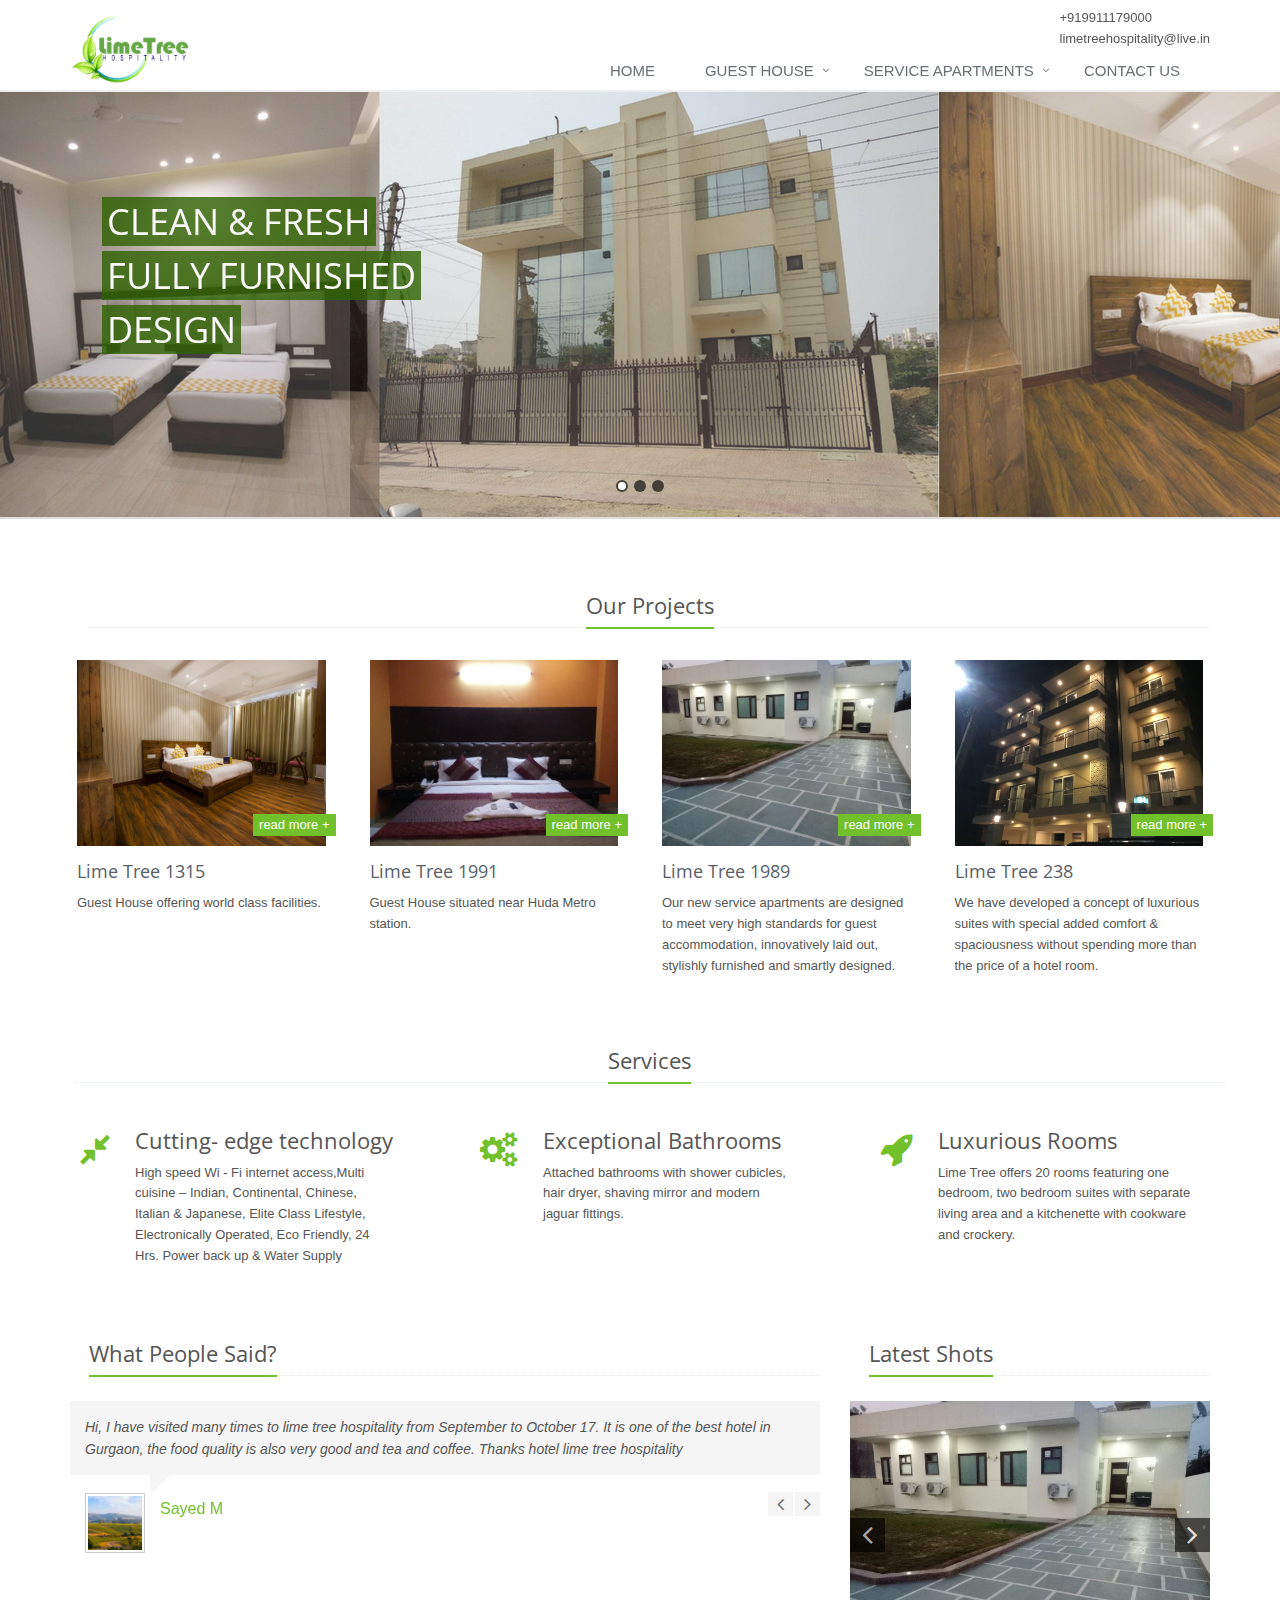
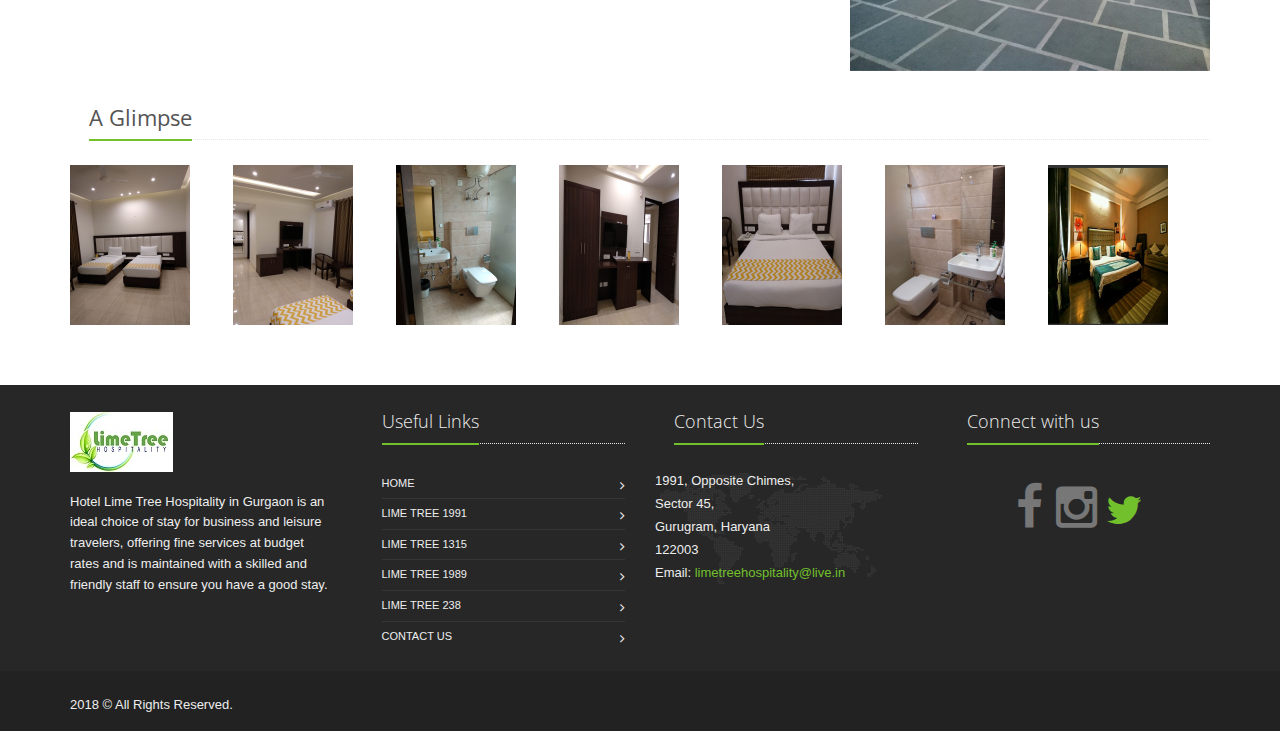
<file: index.html>
<!DOCTYPE html>
<!--[if IE 8]> <html lang="en" class="ie8"> <![endif]-->
<!--[if IE 9]> <html lang="en" class="ie9"> <![endif]-->
<!--[if !IE]><!--> <html lang="en"> <!--<![endif]-->

<head>
	<title>Lime Tree Hospitality</title>

	<!-- Meta -->
	<meta charset="utf-8">
	<meta name="viewport" content="width=device-width, initial-scale=1.0">
	<meta name="description" content="">
	<meta name="Generator" content="">
	<meta name="author" content="Ashish Pandey">

	<!-- Favicon -->
	<link rel="shortcut icon" href="favicon.ico">

	<!-- Web Fonts -->
	<link rel='stylesheet' type='text/css' href='http://fonts.googleapis.com/css?family=Open+Sans:400,300,600&amp;subset=cyrillic,latin'>

	<!-- CSS Global Compulsory -->
	<link rel="stylesheet" href="assets/plugins/bootstrap/css/bootstrap.min.css">
	<link rel="stylesheet" href="assets/css/style.css">

	<!-- CSS Header and Footer -->
	<link rel="stylesheet" href="assets/css/headers/header-default.css">
	<link rel="stylesheet" href="assets/css/footers/footer-v1.css">

	<!-- CSS Implementing Plugins -->
	<link rel="stylesheet" href="assets/plugins/animate.css">
	<link rel="stylesheet" href="assets/plugins/line-icons/line-icons.css">
	<link rel="stylesheet" href="assets/plugins/font-awesome/css/font-awesome.min.css">
	<link rel="stylesheet" href="assets/plugins/parallax-slider/css/parallax-slider.css">
	<link rel="stylesheet" href="assets/plugins/owl-carousel/owl-carousel/owl.carousel.css">

	<!-- CSS Theme -->
	<link rel="stylesheet" href="assets/css/theme-colors/default.css" id="style_color">
	<link rel="stylesheet" href="assets/css/theme-skins/dark.css">

	<!-- CSS Customization -->
	<link rel="stylesheet" href="assets/css/custom.css">
</head>

<body>
<div class="wrapper">
	<!--=== Header ===-->
	<div class="header">
		<div class="container">
			<!-- Logo -->
			<a class="logo" href="index.html">
				<img src="assets/img/logo1-default.png" alt="Logo">
			</a>
			<!-- End Logo -->

			<!-- Topbar -->
			<div class="topbar">
				<ul class="loginbar pull-right">
					<li>+919911179000</li><br/>
					<li>limetreehospitality@live.in</li>
				</ul>
			</div>
			<!-- End Topbar -->

			<!-- Toggle get grouped for better mobile display -->
			<button type="button" class="navbar-toggle" data-toggle="collapse" data-target=".navbar-responsive-collapse">
				<span class="sr-only">Toggle navigation</span>
				<span class="fa fa-bars"></span>
			</button>
			<!-- End Toggle -->
		</div><!--/end container-->

		<!-- Collect the nav links, forms, and other content for toggling -->
		<div class="collapse navbar-collapse mega-menu navbar-responsive-collapse">
			<div class="container">
				<ul class="nav navbar-nav">
					<!-- Home -->
					<li>
						<a href="index.html">
							Home
						</a>

					<!-- gh -->
					<li class="dropdown">
						<a href="javascript:void(0);" class="dropdown-toggle" data-toggle="dropdown">
							Guest House
						</a>
						<ul class="dropdown-menu">
							<!-- gh -->
							<li>
								<a href="LT1315.html">Lime Tree 1315</a>
							</li>
							<li>
								<a href="LT1991.html">Lime Tree 1991</a>
							</li>
						</ul>
				</li>
					<!-- gh -->

					<!-- service -->
					<li class="dropdown">
						<a href="javascript:void(0);" class="dropdown-toggle" data-toggle="dropdown">
							Service Apartments
						</a>
						<ul class="dropdown-menu">
							<li>
								<a href="LT1989.html">Lime Tree 1989</a>
							</li>
							<li>
								<a href="LT238.html">Lime Tree 238</a>
							</li>
						</ul>
				</li>
					<!-- End service -->
					<!-- contact -->
					<li>
						<a href="contact.html">
							Contact us
						</a>
					</li>
					<!-- End Demo Pages -->
				</ul>
			</div><!--/end container-->
		</div><!--/navbar-collapse-->
	</div>
	<!--=== End Header ===-->

	<!--=== Slider ===-->
	<div class="slider-inner">
		<div id="da-slider" class="da-slider">
			<div class="da-slide">
				<h2><i>CLEAN &amp; FRESH</i> <br /> <i>FULLY FURNISHED</i> <br /> <i>DESIGN</i></h2>
				<!--<div class="da-img"><img class="img-responsive" src="assets/plugins/parallax-slider/img/1.jpeg" alt=""></div>-->
			</div>
			<div class="da-slide">
				<h2><i>FOR YOUR BASIC</i> <br /> <i>ACCOMODATION AND</i> <br /> <i>COMFORTABLE STAYS</i></h2>
				<div class="da-img">
					<iframe src="http://player.vimeo.com/video/47911018" width="530" height="300" frameborder="0" webkitAllowFullScreen mozallowfullscreen allowFullScreen></iframe>
				</div>
			</div>
			<div class="da-slide">
				<h2><i>PROVIDING BEST</i> <br /> <i>SERVICES WITH</i> <br /> <i>WORLD CLASS FACILITIES</i></h2>
				<!--<div class="da-img">-->
					<!--<iframe src="http://player.vimeo.com/video/47911018" width="530" height="300" frameborder="0" webkitAllowFullScreen mozallowfullscreen allowFullScreen></iframe>-->
				<!--</div>-->
			</div>
			<div class="da-arrows">
				<span class="da-arrows-prev"></span>
				<span class="da-arrows-next"></span>
			</div>
		</div>
	</div><!--/slider-->
	<!--=== End Slider ===-->

<div class="container content-sm">
		<!-- Recent Works -->
		<div class="headline"><center><h2>Our Projects</h2></center></div>
		<div class="row margin-bottom-20">
			<div class="col-md-3 col-sm-6">
				<div class="thumbnails thumbnail-style thumbnail-kenburn">
					<div class="thumbnail-img">
						<div class="overflow-hidden">
							<img class="img-responsive" src="assets/img/main/img1.jpg" alt="">
						</div>
						<a class="btn-more hover-effect" href="LT1315.html">read more +</a>
					</div>
					<div class="caption">
						<h3><a class="hover-effect" href="LT1315.html">Lime Tree 1315</a></h3>
						<p>Guest House offering world class facilities.</p>
					</div>
				</div>
			</div>
			<div class="col-md-3 col-sm-6">
				<div class="thumbnails thumbnail-style thumbnail-kenburn">
					<div class="thumbnail-img">
						<div class="overflow-hidden">
							<img class="img-responsive" src="assets/img/main/25.jpg" alt="">
						</div>
						<a class="btn-more hover-effect" href="LT1991.html">read more +</a>
					</div>
					<div class="caption">
						<h3><a class="hover-effect" href="LT1991.html">Lime Tree 1991</a></h3>
						<p>Guest House situated near Huda Metro station.</p>
					</div>
				</div>
			</div>
			<div class="col-md-3 col-sm-6">
				<div class="thumbnails thumbnail-style thumbnail-kenburn">
					<div class="thumbnail-img">
						<div class="overflow-hidden">
							<img class="img-responsive" src="assets/img/main/img3.jpg" alt="">
						</div>
						<a class="btn-more hover-effect" href="LT1989.html">read more +</a>
					</div>
					<div class="caption">
						<h3><a class="hover-effect" href="LT1989.html">Lime Tree 1989</a></h3>
						<p>Our new service apartments are designed to meet very high standards for guest accommodation, innovatively laid out, stylishly furnished and smartly designed.</p>
					</div>
				</div>
			</div>
			<div class="col-md-3 col-sm-6">
				<div class="thumbnails thumbnail-style thumbnail-kenburn">
					<div class="thumbnail-img">
						<div class="overflow-hidden">
							<img class="img-responsive" src="assets/img/main/img2.jpg" alt="">
						</div>
						<a class="btn-more hover-effect" href="LT238.html">read more +</a>
					</div>
					<div class="caption">
						<h3><a class="hover-effect" href="LT238.html">Lime Tree 238</a></h3>
						<p>We have developed a concept of luxurious suites with special added comfort & spaciousness without spending more than the price of a hotel room.</p>
					</div>
				</div>
			</div>
		</div>
		<!-- End Recent Works -->

	<!--=== Content Part ===-->
	<div class="row margin-bottom-30">
		<div class="headline"><center><h2>Services</h2></center></div>
		<!-- Service Blocks -->
		<div class="row margin-bottom-30">
			<div class="col-md-4">
				<div class="service">
					<i class="fa fa-compress service-icon"></i>
					<div class="desc">
						<h4>Cutting- edge technology</h4>
						<p>High speed Wi - Fi internet access,Multi cuisine – Indian, Continental, Chinese, Italian & Japanese, Elite Class Lifestyle, Electronically Operated, Eco Friendly, 24 Hrs. Power back up & Water Supply</p>
					</div>
				</div>
			</div>
			<div class="col-md-4">
				<div class="service">
					<i class="fa fa-cogs service-icon"></i>
					<div class="desc">
						<h4>Exceptional Bathrooms</h4>
						<p>Attached bathrooms with shower cubicles, hair dryer, shaving mirror and modern jaguar fittings.</p>
					</div>
				</div>
			</div>
			<div class="col-md-4">
				<div class="service">
					<i class="fa fa-rocket service-icon"></i>
					<div class="desc">
						<h4>Luxurious Rooms</h4>
						<p>Lime Tree offers 20 rooms featuring one bedroom, two bedroom suites with separate living area and a kitchenette with cookware and crockery.</p>
					</div>
				</div>
			</div>
		</div>
		<!-- End Service Blokcs -->

			<!-- Testimonial Block -->
			<div class="col-md-8 md-margin-bottom-40">
				<div class="headline"><h2>What People Said?</h2></div>
				<div class="carousel slide testimonials testimonials-v1" id="testimonials-1">
                    <div class="carousel-inner">
                        <div class="item active">
                            <p>Hi, I have visited many times to lime tree hospitality from September to October 17. It is one of the best hotel in Gurgaon, the food quality is also very good and tea and coffee. Thanks hotel lime tree hospitality</p>
                            <div class="testimonial-info">
                                <img alt="" src="assets/img/testimonials/img1.jpg">
                                <span class="testimonial-author">
                                    Sayed M
                                </span>
                            </div>
                        </div>
                        <div class="item">
                            <p>The room was very comfortable and well designed, bed very comfortable and all as very clean.Beautiful rooms-clean, modern, huge bed. Beautifully designed and recently built hotel in centre of Gurgoan.All of the staff were very friendly and helpful, nothing was too much.</p>
                            <div class="testimonial-info">
                                <img alt="" src="assets/img/testimonials/img2.jpg">
                                <span class="testimonial-author">
                                    Sanjay C
                                </span>
                            </div>
                        </div>
                        <div class="item">
                            <p>We were a group of 5 couples and stayed here during our previous visit to Gurgaon. I must say that if you are looking for a budget accommodation, look no further. They have very nice clean basic a/c rooms, courteous staff and a very good location which is at a walking distance from the sec 44 & huda city center, which is good for corporate travelers,Planing to stay here for this year's trip too.</p>
                            <div class="testimonial-info">
                                <img alt="" src="assets/img/testimonials/user.jpg">
                                <span class="testimonial-author">
                                    Shivam S
                                </span>
                            </div>
                        </div>
                    </div>

                    <div class="carousel-arrow">
                        <a data-slide="prev" href="#testimonials-1" class="left carousel-control">
                            <i class="fa fa-angle-left"></i>
                        </a>
                        <a data-slide="next" href="#testimonials-1" class="right carousel-control">
                            <i class="fa fa-angle-right"></i>
                        </a>
                    </div>
                </div>
                <!--End Testimonials Block-->
				</div><!--/col-md-8-->

			<!-- Latest Shots -->
			<div class="col-md-4">
				<div class="headline"><h2>Latest Shots</h2></div>
				<div id="myCarousel" class="carousel slide carousel-v1">
					<div class="carousel-inner">
						<div class="item active">
							<img src="assets/img/main/img3.jpg" alt="">
						</div>
						<div class="item">
							<img src="assets/img/main/img1.jpg" alt="">
							</div>
						<div class="item">
							<img src="assets/img/main/8.jpg" alt="">
						</div>
					</div>

					<div class="carousel-arrow">
						<a class="left carousel-control" href="#myCarousel" data-slide="prev">
							<i class="fa fa-angle-left"></i>
						</a>
						<a class="right carousel-control" href="#myCarousel" data-slide="next">
							<i class="fa fa-angle-right"></i>
						</a>
					</div>
				</div>
			</div><!--/col-md-4-->
		</div>
		<!-- End Info Blokcs -->

		<!-- Owl Clients v1 -->
		<div class="headline"><h2>A Glimpse</h2></div>
		<div class="owl-clients-v1">
			<div class="item">
				<img src="assets/img/clients4/1.jpeg" alt="">
			</div>
			<div class="item">
				<img src="assets/img/clients4/2.jpeg" alt="">
			</div>
			<div class="item">
				<img src="assets/img/clients4/3.jpeg" alt="">
			</div>
			<div class="item">
				<img src="assets/img/clients4/4.jpeg" alt="">
			</div>
			<div class="item">
				<img src="assets/img/clients4/5.jpeg" alt="">
			</div>
			<div class="item">
				<img src="assets/img/clients4/6.jpeg" alt="">
			</div>
			<div class="item">
				<img src="assets/img/clients4/7.jpeg" alt="">
			</div>
			<div class="item">
				<img src="assets/img/clients4/8.jpeg" alt="">
			</div>
			<div class="item">
				<img src="assets/img/clients4/9.jpeg" alt="">
			</div>
		</div>
		<!-- End Owl Clients v1 -->
	</div><!--/container-->
	<!-- End Content Part -->

	<!--=== Footer Version 1 ===-->
	<div class="footer-v1">
		<div class="footer">
			<div class="container">
				<div class="row">
					<!-- About -->
					<div class="col-md-3 md-margin-bottom-40">
						<a href="index-2.html"><img id="logo-footer" class="footer-logo" src="assets/img/logo1-default.jpeg" alt=""></a>
						<p> Hotel Lime Tree Hospitality in Gurgaon is an ideal choice of stay for business and leisure travelers, offering fine services at budget rates and is maintained with a skilled and friendly staff to ensure you have a good stay.</p>
					</div><!--/col-md-3-->
					<!-- End About -->


					<!-- Link List -->
					<div class="col-md-3 md-margin-bottom-40">
						<div class="headline"><h2>Useful Links</h2></div>
						<ul class="list-unstyled link-list">
							<li><a href="index.html">Home</a><i class="fa fa-angle-right"></i></li>
							<li><a href="LT1991.html">Lime Tree 1991</a><i class="fa fa-angle-right"></i></li>
							<li><a href="LT1315.html">Lime Tree 1315</a><i class="fa fa-angle-right"></i></li>
							<li><a href="LT1989.html">Lime Tree 1989</a><i class="fa fa-angle-right"></i></li>
                            <li><a href="LT238.html">Lime Tree 238</a><i class="fa fa-angle-right"></i></li>
							<li><a href="contact.html">Contact us</a><i class="fa fa-angle-right"></i></li>
						</ul>
					</div><!--/col-md-3-->
					<!-- End Link List -->

					<!-- Address -->
					<div class="col-md-3 map-img md-margin-bottom-40">
						<div class="headline"><h2>Contact Us</h2></div>
						<address class="md-margin-bottom-40">
							1991, Opposite Chimes,<br />
							Sector 45,<br />
							Gurugram, Haryana<br />
							122003<br />
							Email: <a href="mailto:limetreehospitality@live.in" class="">limetreehospitality@live.in</a>
						</address>
					</div>
                    <div class="col-md-3 md-margin-bottom-40">
						<div class="headline"><h2>Connect with us</h2></div>
						<ul class="footer-socials list-inline">
							<li>
								<a href="https://www.facebook.com/limetreeehospitality/" class="tooltips" data-toggle="tooltip" data-placement="top" title="" data-original-title="Facebook">
									<i class="fa fa-facebook fa-3x"></i>
								</a>
							</li>
							<li>
								<a href="https://www.instagram.com/limetreehospitality4707/" class="tooltips" data-toggle="tooltip" data-placement="top" title="" data-original-title="Instagram">
									<i class="fa fa-instagram fa-3x"></i>
								</a>
							</li>
								<a href="https://twitter.com/HospitalityLime" class="tooltips" data-toggle="tooltip" data-placement="top" title="" data-original-title="Twitter">
									<i class="fa fa-twitter fa-3x"></i>
								</a>
							</li>
						</ul>
					</div><!--/col-md-3-->
					<!-- End Address -->
				</div>
			</div>
		</div><!--/footer-->

		<div class="copyright">
			<div class="container">
				<div class="row">
					<div class="col-md-6">
						<p>
							2018 &copy; All Rights Reserved.
						</p>
					</div>
				</div>
			</div>
		</div><!--/copyright-->
	</div>
	<!--=== End Footer Version 1 ===-->
</div><!--/wrapper-->

<!-- JS Global Compulsory -->
<script type="text/javascript" src="assets/plugins/jquery/jquery.min.js"></script>
<script type="text/javascript" src="assets/plugins/jquery/jquery-migrate.min.js"></script>
<script type="text/javascript" src="assets/plugins/bootstrap/js/bootstrap.min.js"></script>
<!-- JS Implementing Plugins -->
<script type="text/javascript" src="assets/plugins/back-to-top.js"></script>
<script type="text/javascript" src="assets/plugins/smoothScroll.js"></script>
<script type="text/javascript" src="assets/plugins/parallax-slider/js/modernizr.js"></script>
<script type="text/javascript" src="assets/plugins/parallax-slider/js/jquery.cslider.js"></script>
<script type="text/javascript" src="assets/plugins/owl-carousel/owl-carousel/owl.carousel.js"></script>
<!-- JS Customization -->
<script type="text/javascript" src="assets/js/custom.js"></script>
<!-- JS Page Level -->
<script type="text/javascript" src="assets/js/app.js"></script>
<script type="text/javascript" src="assets/js/plugins/owl-carousel.js"></script>
<script type="text/javascript" src="assets/js/plugins/style-switcher.js"></script>
<script type="text/javascript" src="assets/js/plugins/parallax-slider.js"></script>
<script type="text/javascript">
	jQuery(document).ready(function() {
		App.init();
	  OwlCarousel.initOwlCarousel();
	  StyleSwitcher.initStyleSwitcher();
	  ParallaxSlider.initParallaxSlider();
	});
</script>
<!--[if lt IE 9]>
	<script src="assets/plugins/respond.js"></script>
	<script src="assets/plugins/html5shiv.js"></script>
	<script src="assets/plugins/placeholder-IE-fixes.js"></script>
<![endif]-->

</body>

<!-- Cloned by RabinsXP.com-->
</html>
</file>
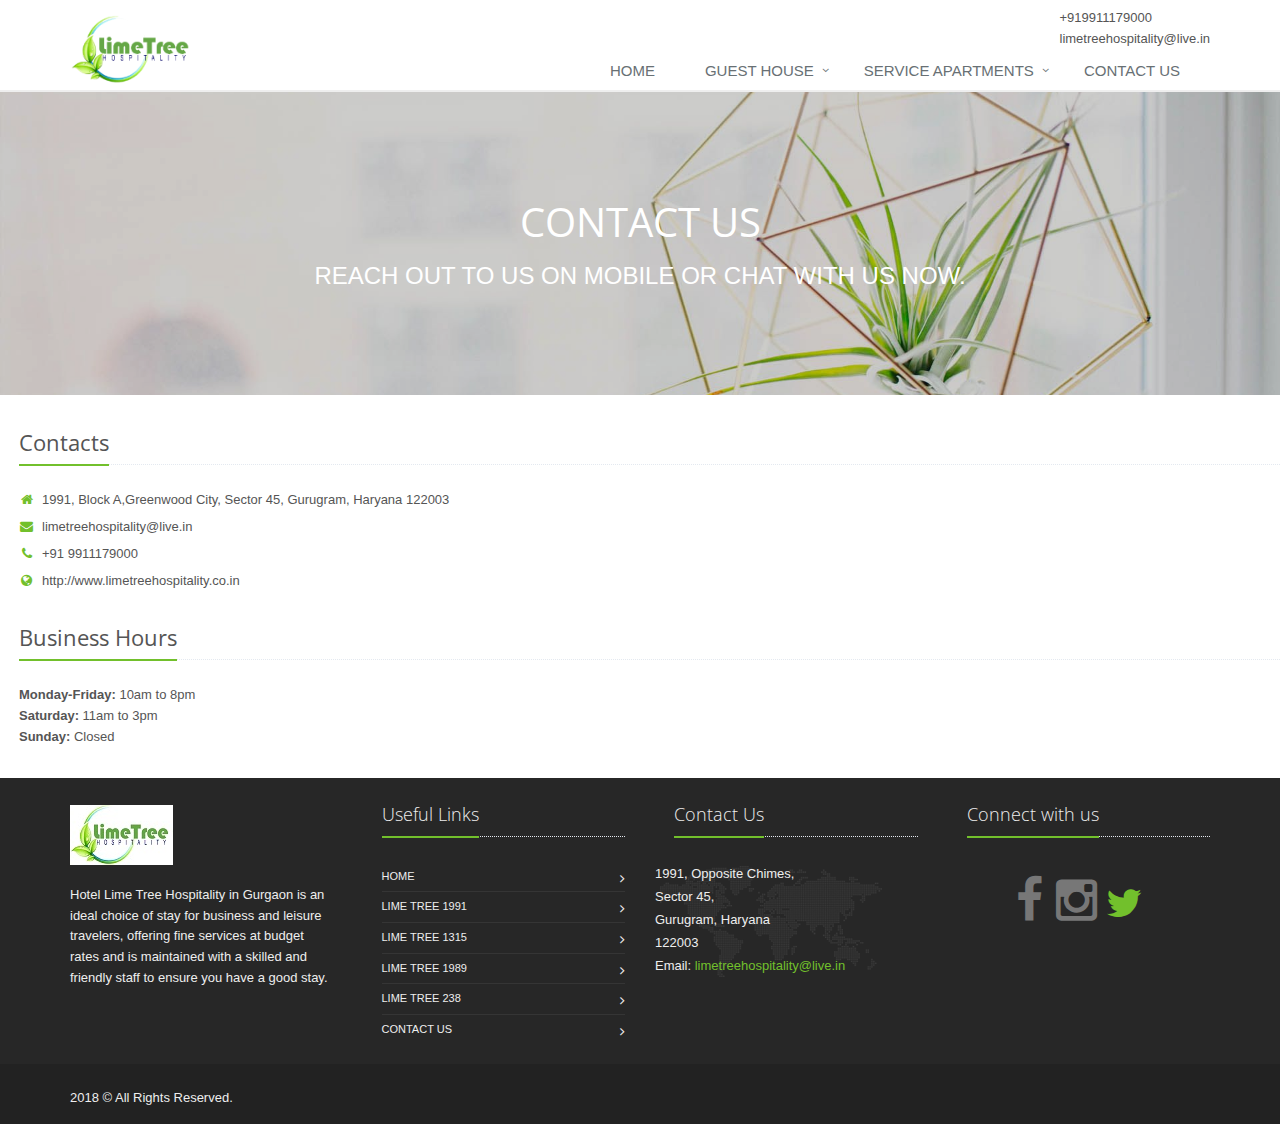
<file: contact.html>
<!DOCTYPE html>
<!--[if IE 8]> <html lang="en" class="ie8"> <![endif]-->
<!--[if IE 9]> <html lang="en" class="ie9"> <![endif]-->
<!--[if !IE]><!--> <html lang="en"> <!--<![endif]-->

<head>
	<title>Lime Tree Hospitality</title>

	<!-- Meta -->
	<meta charset="utf-8">
	<meta name="viewport" content="width=device-width, initial-scale=1.0">
	<meta name="description" content="">
	<meta name="Generator" content="RabinsXP">
	<meta name="author" content="">

	<!-- Favicon -->
	<link rel="shortcut icon" href="favicon.ico">

	<!-- Web Fonts -->
	<link rel='stylesheet' type='text/css' href='http://fonts.googleapis.com/css?family=Open+Sans:400,300,600&amp;subset=cyrillic,latin'>

	<!-- CSS Global Compulsory -->
	<link rel="stylesheet" href="assets/plugins/bootstrap/css/bootstrap.min.css">
	<link rel="stylesheet" href="assets/css/style.css">

	<!-- CSS Header and Footer -->
	<link rel="stylesheet" href="assets/css/headers/header-default.css">
	<link rel="stylesheet" href="assets/css/footers/footer-v1.css">

	<!-- CSS Implementing Plugins -->
	<link rel="stylesheet" href="assets/plugins/animate.css">
	<link rel="stylesheet" href="assets/plugins/line-icons/line-icons.css">
	<link rel="stylesheet" href="assets/plugins/font-awesome/css/font-awesome.min.css">
	<link rel="stylesheet" href="assets/plugins/parallax-slider/css/parallax-slider.css">
	<link rel="stylesheet" href="assets/plugins/owl-carousel/owl-carousel/owl.carousel.css">

	<!-- CSS Theme -->
	<link rel="stylesheet" href="assets/css/theme-colors/default.css" id="style_color">
	<link rel="stylesheet" href="assets/css/theme-skins/dark.css">

	<!-- CSS Customization -->
	<link rel="stylesheet" href="assets/css/custom.css">
</head>

<body>
<div class="wrapper">
	<!--=== Header ===-->
	<div class="header">
		<div class="container">
			<!-- Logo -->
			<a class="logo" href="index.html">
				<img src="assets/img/logo1-default.png" alt="Logo">
			</a>
			<!-- End Logo -->

			<!-- Topbar -->
			<div class="topbar">
				<ul class="loginbar pull-right">
					<li>+919911179000</li><br>
					<li>limetreehospitality@live.in</li>
				</ul>
			</div>
			<!-- End Topbar -->

			<!-- Toggle get grouped for better mobile display -->
			<button type="button" class="navbar-toggle" data-toggle="collapse" data-target=".navbar-responsive-collapse">
				<span class="sr-only">Toggle navigation</span>
				<span class="fa fa-bars"></span>
			</button>
			<!-- End Toggle -->
		</div><!--/end container-->

		<!-- Collect the nav links, forms, and other content for toggling -->
		<div class="collapse navbar-collapse mega-menu navbar-responsive-collapse">
			<div class="container">
				<ul class="nav navbar-nav">
					<!-- Home -->
					<li>
						<a href="index.html">
							Home
						</a>

					<!-- gh -->
					<li class="dropdown">
						<a href="javascript:void(0);" class="dropdown-toggle" data-toggle="dropdown">
							Guest House
						</a>
						<ul class="dropdown-menu">
							<!-- gh -->
							<li>
								<a href="LT1315.html">Lime Tree 1315</a>
							</li>
							<li>
								<a href="LT1991.html">Lime Tree 1991</a>
							</li>
						</ul>
				</li>
					<!-- gh -->

					<!-- service -->
					<li class="dropdown">
						<a href="javascript:void(0);" class="dropdown-toggle" data-toggle="dropdown">
							Service Apartments
						</a>
						<ul class="dropdown-menu">
							<li>
								<a href="LT1989.html">Lime Tree 1989</a>
							</li>
							<li>
								<a href="LT238.html">Lime Tree 238</a>
							</li>
						</ul>
				</li>
					<!-- End service -->
					<!-- contact -->
					<li>
						<a href="contact.html">
							Contact us
						</a>
					</li>
					<!-- End Demo Pages -->
				</ul>
			</div><!--/end container-->
		</div><!--/navbar-collapse-->
	</div>
	<!--=== End Header ===-->
    <div class="wrapper">
<!--=== Interactive Slider ===-->
  <div class="breadcrumbs-v3 img-v1 text-center">
      <div class="container">
          <h1>Contact Us</h1>
          <p>Reach out to us on mobile or chat with us now.</p>
      </div>
  </div><br/>
  <!--=== End Interactive Slider ===-->
        <div class="row">
    		<div class="col-md-12">
            	<!-- Contacts -->
                <div class="headline"><h2>Contacts</h2></div>
                <ul class="list-unstyled who margin-bottom-30">
                    <li><i class="fa fa-home"></i>1991, Block A,Greenwood City, Sector 45, Gurugram, Haryana 122003</li>
                    <li><a href="#"><i class="fa fa-envelope"></i>limetreehospitality@live.in</a></li>
                    <li><a href="#"><i class="fa fa-phone"></i>+91 9911179000</a></li>
                    <li><a href="#"><i class="fa fa-globe"></i>http://www.limetreehospitality.co.in</a></li>
                </ul>

            	<!-- Business Hours -->
                        <div class="headline"><h2>Business Hours</h2></div>
                <ul class="list-unstyled margin-bottom-30">
                	<li><strong>Monday-Friday:</strong> 10am to 8pm</li>
                	<li><strong>Saturday:</strong> 11am to 3pm</li>
                	<li><strong>Sunday:</strong> Closed</li>
                </ul>
            </div>
        </div>

	<!--=== Footer Version 1 ===-->
	<div class="footer-v1">
		<div class="footer">
			<div class="container">
				<div class="row">
					<!-- About -->
					<div class="col-md-3 md-margin-bottom-40">
						<a href="index-2.html"><img id="logo-footer" class="footer-logo" src="assets/img/logo1-default.jpeg" alt=""></a>
						<p> Hotel Lime Tree Hospitality in Gurgaon is an ideal choice of stay for business and leisure travelers, offering fine services at budget rates and is maintained with a skilled and friendly staff to ensure you have a good stay.</p>
					</div><!--/col-md-3-->
					<!-- End About -->


					<!-- Link List -->
					<div class="col-md-3 md-margin-bottom-40">
						<div class="headline"><h2>Useful Links</h2></div>
						<ul class="list-unstyled link-list">
							<li><a href="index.html">Home</a><i class="fa fa-angle-right"></i></li>
							<li><a href="LT1991.html">Lime Tree 1991</a><i class="fa fa-angle-right"></i></li>
							<li><a href="LT1315.html">Lime Tree 1315</a><i class="fa fa-angle-right"></i></li>
							<li><a href="LT1989.html">Lime Tree 1989</a><i class="fa fa-angle-right"></i></li>
                            <li><a href="LT238.html">Lime Tree 238</a><i class="fa fa-angle-right"></i></li>
							<li><a href="contact.html">Contact us</a><i class="fa fa-angle-right"></i></li>
						</ul>
					</div><!--/col-md-3-->
					<!-- End Link List -->

					<!-- Address -->
					<div class="col-md-3 map-img md-margin-bottom-40">
						<div class="headline"><h2>Contact Us</h2></div>
						<address class="md-margin-bottom-40">
							1991, Opposite Chimes,<br />
							Sector 45,<br />
							Gurugram, Haryana<br />
							122003<br />
							Email: <a href="mailto:limetreehospitality@live.in" class="">limetreehospitality@live.in</a>
						</address>
					</div>
                    <div class="col-md-3 md-margin-bottom-40">
						<div class="headline"><h2>Connect with us</h2></div>
						<ul class="footer-socials list-inline">
							<li>
								<a href="https://www.facebook.com/limetreeehospitality/" class="tooltips" data-toggle="tooltip" data-placement="top" title="" data-original-title="Facebook">
									<i class="fa fa-facebook fa-3x"></i>
								</a>
							</li>
							<li>
								<a href="https://www.instagram.com/limetreehospitality4707/" class="tooltips" data-toggle="tooltip" data-placement="top" title="" data-original-title="Instagram">
									<i class="fa fa-instagram fa-3x"></i>
								</a>
							</li>
								<a href="https://twitter.com/HospitalityLime" class="tooltips" data-toggle="tooltip" data-placement="top" title="" data-original-title="Twitter">
									<i class="fa fa-twitter fa-3x"></i>
								</a>
							</li>
						</ul>
					</div><!--/col-md-3-->
					<!-- End Address -->
				</div>
			</div>
		</div><!--/footer-->

		<div class="copyright">
			<div class="container">
				<div class="row">
					<div class="col-md-6">
						<p>
							2018 &copy; All Rights Reserved.
						</p>
					</div>
				</div>
			</div>
		</div><!--/copyright-->
	</div>
	<!--=== End Footer Version 1 ===-->

<!-- JS Global Compulsory -->
<script type="text/javascript" src="assets/plugins/jquery/jquery.min.js"></script>
<script type="text/javascript" src="assets/plugins/jquery/jquery-migrate.min.js"></script>
<script type="text/javascript" src="assets/plugins/bootstrap/js/bootstrap.min.js"></script>
<!-- JS Implementing Plugins -->
<script type="text/javascript" src="assets/plugins/back-to-top.js"></script>
<script type="text/javascript" src="assets/plugins/smoothScroll.js"></script>
<script type="text/javascript" src="http://maps.google.com/maps/api/js?sensor=true"></script>
<script type="text/javascript" src="assets/plugins/gmap/gmap.js"></script>
<script type="text/javascript" src="assets/plugins/owl-carousel/owl-carousel/owl.carousel.js"></script>
<script type="text/javascript" src="assets/plugins/sky-forms-pro/skyforms/js/jquery.form.min.js"></script>
<script type="text/javascript" src="assets/plugins/sky-forms-pro/skyforms/js/jquery.validate.min.js"></script>
<script type="text/javascript" src="assets/js/custom.js"></script>
<!-- JS Page Level -->
<script type="text/javascript" src="assets/js/app.js"></script>
<script type="text/javascript" src="assets/js/forms/contact.js"></script>
<script type="text/javascript" src="assets/js/pages/page_contacts.js"></script>
<script type="text/javascript" src="assets/js/plugins/owl-carousel.js"></script>
<script type="text/javascript" src="assets/js/plugins/style-switcher.js"></script>
<script type="text/javascript">
    jQuery(document).ready(function() {
        App.init();
        ContactPage.initMap();
        ContactForm.initContactForm();
        OwlCarousel.initOwlCarousel();
        StyleSwitcher.initStyleSwitcher();
    });
</script>
<!--[if lt IE 9]>
    <script src="assets/plugins/respond.js"></script>
    <script src="assets/plugins/html5shiv.js"></script>
    <script src="assets/plugins/placeholder-IE-fixes.js"></script>
    <script src="assets/plugins/sky-forms-pro/skyforms/js/sky-forms-ie8.js"></script>
<![endif]-->
<!--[if lt IE 10]>
    <script src="assets/plugins/sky-forms-pro/skyforms/js/jquery.placeholder.min.js"></script>
<![endif]-->

</body>

<!-- Cloned by RabinsXP.com-->
</html>
</file>
<file: assets/css/headers/header-default.css>
/*----------------------------------------------------------------------

[-----*** TABLE OF CONTENT ***-----]

1. Header - Topbar
2. Header - Navbar
3. Header - Responsive Navbar Style
4. Header - Submenu
5. Header - Search
6. Header - Mega Menu
7. Header - Dark Option
8. Header - Fixed
9. Header - Fixed Boxed
-----------------------------------------------------------------------*/
body.header-fixed-space-default {
	padding-top: 81px;
}

@media (max-width: 991px) {
	body.header-fixed-space-default {
		padding-top: 0;
	}
}

/*--------------------------------------------------
    [1. Header - Topbar]
----------------------------------------------------*/

/*Top Bar (login, search etc.)
------------------------------------*/
.header .topbar {
	z-index: 12;
	padding: 8px 0;
	position: relative;
}

@media (max-width: 991px) {
	.header .topbar {
		margin-bottom: 20px;
	}
}

.header .topbar ul.loginbar {
	margin: 0;
}

.header .topbar ul.loginbar > li {
	display: inline;
	list-style: none;
	position: relative;
	padding-bottom: 15px;
}

.header .topbar ul.loginbar > li > a,
.header .topbar ul.loginbar > li > a:hover {
	color: #7c8082;
	font-size: 11px;
	text-transform: uppercase;
}

.header .topbar ul.loginbar li i.fa {
	color: #bbb;
}

.header .topbar ul.loginbar li.topbar-devider {
	top: -1px;
	padding: 0;
	font-size: 8px;
	position: relative;
	margin: 0 9px 0 5px;
	font-family: Tahoma;
	border-right: solid 1px #bbb;
}

/*languages*/
.header .topbar ul.languages {
	top: 25px;
	left: -5px;
	display: none;
	padding: 4px 0;
	padding-left: 0;
	list-style: none;
	min-width: 100px;
	position: absolute;
	background: #f0f0f0;
}

.header .topbar li:hover ul.languages {
	display: block;
}

.header .topbar ul.languages:after {
	top: -4px;
	width: 0;
	height: 0;
	left: 8px;
	content: " ";
	display: block;
	position: absolute;
	border-bottom: 6px solid #f0f0f0;
	border-left: 6px solid transparent;
	border-right: 6px solid transparent;
	border-left-style: inset; /*FF fixes*/
	border-right-style: inset; /*FF fixes*/
}

.header .topbar ul.languages li a {
	color: #555;
	display: block;
	font-size: 10px;
	padding: 2px 12px;
	margin-bottom: 1px;
	text-transform: uppercase;
}

.header .topbar ul.languages li.active a i {
	color: #999;
	float: right;
	margin-top: 2px;
}

.header .topbar ul.languages li a:hover,
.header .topbar ul.languages li.active a {
	background: #fafafa;
}

.header .topbar ul.languages li a:hover {
	text-decoration: none;
}

/*No Topbar*/
.header.no-topbar .navbar-toggle {
	margin-top: 25px;
}

/*--------------------------------------------------
    [2. Header - Navbar]
----------------------------------------------------*/

/*Navbar*/
.header {
	z-index: 99;
	background: #fff;
	position: relative;
	border-bottom: solid 2px #eee;
}

/*Header Container*/
.header > .container {
	display: table;
	margin-bottom: -55px;
}

@media (max-width: 768px) {
	.header > .container {
		width: 100%;
	}
}

@media (max-width: 991px) {
	.header > .container {
		margin-bottom: 0;
	}
}

/*Logo*/
.header .logo {
	height: 100%;
	min-height: 40px;
	min-width: 100px;
	display: table-cell;
	vertical-align: middle;
}

.header .logo img {
	z-index: 1;
	position: relative;
}

/*Big Logo Style*/
@media (max-width: 1200px) {
	.header img.big-logo {
		width: 120px;
		height: auto;
	}
}

/*Navbar Toggle*/
.header .navbar-toggle {
	border-color: #5fb611;
}

@media (max-width: 991px) {
	.header .navbar-toggle {
		margin-right: 0;
	}
}

.header .navbar-toggle .fa {
	color: #fff;
	font-size: 19px;
}

.header .navbar-toggle,
.header .navbar-toggle:hover,
.header .navbar-toggle:focus {
	background: #72c02c;
	padding: 6px 10px 2px;
}

.header .navbar-toggle:hover {
	background: #5fb611 !important;
}

/*Navbar Collapse*/
.header .navbar-collapse {
	position: relative;
}

/*Navbar Collapse*/
@media (max-width: 991px) {
  	.header .navbar-collapse,
	.header .navbar-collapse .container {
		padding-left: 0;
		padding-right: 0;
	}
}

/*Navbar Menu*/
.header .navbar-nav > li > a {
	color: #687074;
	font-size: 15px;
	font-weight:400;
	text-transform: uppercase;
}

.header .navbar-nav > .active > a {
	color: #72c02c;
}

@media (min-width: 992px) {
	.header .navbar-nav {
		float: right;
	}
}

/*--------------------------------------------------
    [3. Header - Responsive Navbar Style]
----------------------------------------------------*/

/*Responsive Navbar*/
@media (max-width: 991px) {
	/*Responsive code for max-width: 991px*/
    .header .navbar-header {
        float: none;
    }

    .header .navbar-toggle {
        display: block;
    }

    .header .navbar-collapse.collapse {
        display: none !important;
    }

    .header .navbar-collapse.collapse.in {
        display: block !important;
  		overflow-y: auto !important;
    }

    .header .navbar-nav {
        margin: 0 0 5px;
        float: none !important;
    }

    .header .navbar-nav > li {
        float: none;
    }

    .header .navbar-nav > li > a {
        padding-top: 30px;
        padding-bottom: 40px;
    }

    /*Pull Right*/
    .header .dropdown-menu.pull-right {
		float: none !important;
	}

	/*Dropdown Menu Slide Down Effect*/
	.header .navbar-nav .open .dropdown-menu {
		border: 0;
		float: none;
		width: auto;
		margin-top: 0;
		position: static;
		box-shadow: none;
		background-color: transparent;
	}

	.header .navbar-nav .open > a,
	.header .navbar-nav .open > a:hover,
	.header .navbar-nav .open > a:focus {
		border-bottom-color: #eee;
	}

	.header .navbar-nav .open .dropdown-menu > li > a,
	.header .navbar-nav .open .dropdown-menu .dropdown-header {
		padding: 5px 15px 5px 25px;
	}

	.header .navbar-nav .open .dropdown-menu > li > a {
		line-height: 20px;
	}

	.header .navbar-nav .open .dropdown-menu > li > a:hover,
	.header .navbar-nav .open .dropdown-menu > li > a:focus {
		background-image: none;
	}

	.header .navbar-nav .open .dropdown-menu > li > a {
		color: #777;
	}

	.header .navbar-nav .open .dropdown-menu > li > a:hover,
	.header .navbar-nav .open .dropdown-menu > li > a:focus {
		color: #333;
		background-color: transparent;
	}

	.header .navbar-nav .open .dropdown-menu > .active > a,
	.header .navbar-nav .open .dropdown-menu > .active > a:hover,
	.header .navbar-nav .open .dropdown-menu > .active > a:focus {
		color: #555;
		background-color: #e7e7e7;
	}

	.header .navbar-nav .open .dropdown-menu > .disabled > a,
	.header .navbar-nav .open .dropdown-menu > .disabled > a:hover,
	.header .navbar-nav .open .dropdown-menu > .disabled > a:focus {
		color: #ccc;
		background-color: transparent;
	}

	.header .dropdown-menu.no-bottom-space {
		padding-bottom: 0;
	}

	/*Design for max-width: 991px*/
	.header .navbar-nav > li > a {
		font-size: 14px;
		padding: 9px 10px;
	}

	.header .navbar-nav > li a {
		border-bottom: solid 1px #eee;
	}

	.header .navbar-nav > li > a:focus {
		background: none;
	}

	.header .navbar-nav > li > a:hover {
		color: #72c02c;
	}

	.header .navbar-nav > .active > a,
	.header .navbar-nav > .active > a:hover,
	.header .navbar-nav > .active > a:focus {
		background: #72c02c;
		color: #fff !important;
	}

	.header .dropdown .dropdown-submenu > a {
		font-size: 13px;
		color: #555 !important;
		text-transform: uppercase;
	}
}

@media (min-width: 992px) {
	/*Navbar Collapse*/
	.header .navbar-collapse {
		padding: 0;
	}

	/*Navbar*/
	.header .container > .navbar-header,
	.header .container-fluid > .navbar-header,
	.header .container > .navbar-collapse,
	.header .container-fluid > .navbar-collapse {
		margin-bottom: -10px;
	}

	.header .navbar-nav {
		position: relative;
	}

	.header .navbar-nav > li > a {
		bottom: -2px;
		position: relative;
		padding: 9px 30px 9px 20px;
	}

	.header .navbar-nav > li > a,
	.header .navbar-nav > li > a:focus {
		border-bottom: solid 2px transparent;
	}

	.header .navbar-nav > li > a:hover,
	.header .navbar-nav > .active > a {
		bottom: -2px;
		position: relative;
		border-bottom: solid 2px #72c02c;
	}

	.header .navbar-nav > li > a,
	.header .navbar-nav > li > a:hover,
	.header .navbar-nav > li > a:focus,
	.header .navbar-nav > .active > a,
	.header .navbar-nav > .active > a:hover,
	.header .navbar-nav > .active > a:focus {
		background: none;
	}

	.header .navbar-nav > .open > a,
	.header .navbar-nav > .open > a:hover,
	.header .navbar-nav > .open > a:focus {
		color: #72c02c;
	}

	.header .navbar-nav > li:hover > a {
        color: #72c02c;
    }

	/*Dropdown Menu*/
	.header .dropdown-menu {
		padding: 0;
		border: none;
		min-width: 200px;
		border-radius: 0;
		z-index: 9999 !important;
		border-top: solid 2px #72c02c;
		border-bottom: solid 2px #687074;
	}

	.header .dropdown-menu li a {
		color: #687074;
		font-size: 13px;
		font-weight: 400;
		padding: 6px 15px;
		border-bottom: solid 1px #eee;
	}

	.header .dropdown-menu .active > a,
	.header .dropdown-menu li > a:hover {
		color: #687074;
		filter: none !important;
		background: #eee !important;
		-webkit-transition: all 0.1s ease-in-out;
		-moz-transition: all 0.1s ease-in-out;
		-o-transition: all 0.1s ease-in-out;
		transition: all 0.1s ease-in-out;
	}

	.header .dropdown-menu li > a:focus {
		background: none;
		filter: none !important;
	}

	.header .navbar-nav > li.dropdown:hover > .dropdown-menu {
		display: block;
	}

	.header .open > .dropdown-menu {
		display: none;
	}

	/*Search*/
	.header .navbar-nav .search-open {
		width: 330px;
	}
}

/*--------------------------------------------------
    [4. Header - Submenu]
----------------------------------------------------*/

/*Dropdown Submenu for BS3
------------------------------------*/
.header .dropdown-submenu {
   position: relative;
}

.header .dropdown > a:after,
.header .dropdown-submenu > a:after {
    top: 8px;
    right: 9px;
    font-size: 11px;
    content: "\f105";
    position: absolute;
    font-weight: normal;
    display: inline-block;
    font-family: FontAwesome;
}

@media (max-width: 991px) {
  	.header .dropdown-submenu > a:after {
      	content: " ";
  	}
}

.header .dropdown > a:after {
    top: 9px;
    right: 15px;
    content: "\f107";
}

.header .dropdown-submenu > .dropdown-menu {
	top: 3px;
	left: 100%;
	margin-top: -5px;
	margin-left: 0px;
}

/*Submenu comes from LEFT side*/
.header .dropdown-submenu > .dropdown-menu.submenu-left {
	left: -100% !important;
}

.header .dropdown-submenu:hover > .dropdown-menu {
   	display: block;
}

@media (max-width: 991px) {
	.header .dropdown-submenu > .dropdown-menu {
		display: block;
		margin-left: 15px;
	}
}

.header .dropdown-submenu.pull-left {
	float: none;
}

.header .dropdown-submenu.pull-left > .dropdown-menu {
	left: -100%;
	margin-left: 10px;
}

/*Dropdow Mmenu Icons (Font Awesome)*/
.header .dropdown-menu li [class^="fa-"],
.header .dropdown-menu li [class*=" fa-"] {
	left: -3px;
	width: 1.25em;
	margin-right: 1px;
	position: relative;
	text-align: center;
	display: inline-block;
}
.header .dropdown-menu li [class^="fa-"].fa-lg,
.header .dropdown-menu li [class*=" fa-"].fa-lg {
	/* increased font size for fa-lg */
	width: 1.5625em;
}


/*--------------------------------------------------
    [5. Header - Search]
----------------------------------------------------*/

/*Search Box
------------------------------------*/
.header .nav > li > .search {
	color: #aaa;
	cursor: pointer;
	min-width: 35px;
	font-size: 15px;
	text-align: center;
	background: #f7f7f7;
	padding: 11px 0 12px;
	display: inline-block;
	border-bottom: solid 2px #aaa;
}

@media (min-width: 992px) {
	.header .nav > li > .search {
		bottom: -2px;
		position: relative;
	}
}

.header .nav > li > .search:hover {
	color: #72c02c;
	background: #f7f7f7;
	border-bottom-color: #72c02c;
}

.header .nav .search-open {
	right: 0;
	top: 40px;
	display: none;
	padding: 14px;
	position: absolute;
	background: #fcfcfc;
	border-top: solid 2px #eee;
	box-shadow: 0 1px 3px #ddd;
}

.header .nav .search-open form {
	margin: 0;
}

@media (min-width: 767px) and (max-width: 991px) {
	.header .navbar-toggle {
		margin-right: 0;
	}

	.header .nav .search-open {
		width: 93%;
	}
}

@media (max-width: 991px) {
	.header .nav > li > .search {
		color: #999;
		width: 35px;
		height: 34px;
		text-align: left;
		background: #eee;
		line-height: 12px;
		text-align: center;
		margin: 5px 10px 0;
		border-bottom: none;
	}

	.header .nav > li > .search:hover {
		background: #5fb611;
		color: #fff !important;
	}

	.header .nav .search-open {
		top: 5px;
		padding: 0;
		left: 48px;
		border-top: none;
		box-shadow: none;
		background: none;
		margin-right: 10px;
	}
}


/*--------------------------------------------------
    [6. Header - Mega Menu]
----------------------------------------------------*/

/*Mega Menu
------------------------------------*/
.header .mega-menu .nav,
.header .mega-menu .dropup,
.header .mega-menu .dropdown,
.header .mega-menu .collapse {
  	position: static;
}

.header .mega-menu .navbar-inner,
.header .mega-menu .container {
  	position: relative;
}

.header .mega-menu .dropdown-menu {
  	left: auto;
}

.header .mega-menu .dropdown-menu > li {
  	display: block;
}

.header .mega-menu .dropdown-submenu .dropdown-menu {
  	left: 100%;
}

.header .mega-menu .nav.pull-right .dropdown-menu {
  	right: 0;
}

.header .mega-menu .mega-menu-content {
  	*zoom: 1;
  	padding: 4px 15px;
}

.header .mega-menu .mega-menu-content:before,
.header .mega-menu .mega-menu-content:after {
  	content: "";
  	display: table;
  	line-height: 0;
}

.header .mega-menu .mega-menu-content:after {
  	clear: both;
}

.header .mega-menu .nav > li > .dropdown-menu:after,
.header .mega-menu .nav > li > .dropdown-menu:before {
  	display: none;
}

.header .mega-menu .dropdown.mega-menu-fullwidth .dropdown-menu {
  	left: 0;
  	right: 0;
  	overflow: hidden;
}

@media (min-width: 992px) {
	/*Mega Menu for Two Columns*/
	.header .mega-menu .mega-menu-content.content-two-col {
	    min-width: 596px;
	}

	/*Mega Menu for Three Columns*/
	.header .mega-menu .mega-menu-content.content-three-col {
	    min-width: 864px;
	}
}

/*Mega Menu Dropdown OPENS from LEFT Side*/
.header .mega-menu .dropdown.mega-menu-left .dropdown-menu {
	left: auto;
	overflow: hidden;
}

/*Mega Menu Dropdown OPENS from RIGHT Side*/
.header .mega-menu .dropdown.mega-menu-right .dropdown-menu,
.header .mega-menu .dropdown.mega-menu-two-col-right .dropdown-menu {
	right: 0;
	overflow: hidden;
}

/*Equal Height Lists*/
@media (min-width: 992px) {
	.header .mega-menu .equal-height {
	    display: -webkit-flex;
	    display: -ms-flexbox;
	    display: flex;
	}

	.header .mega-menu .equal-height-in {
	    display: -webkit-flex;
	    display: -ms-flexbox;
	    display: flex;
	}
}

/*Mega Menu Style Effect*/
.header .mega-menu .equal-height-list h3 {
	font-size: 15px;
	font-weight: 400;
	padding: 0 10px 0 13px;
	text-transform: uppercase;
}

/*Space for only Big Resolution*/
@media (min-width: 992px) {
	.header .mega-menu .big-screen-space {
		margin-bottom: 20px;
	}
}

/*Mega Menu Content*/
@media (min-width: 992px) {
    .header .mega-menu .equal-height-in {
        padding: 20px 0;
        border-left: 1px solid #eee;
    }

    .header .mega-menu .equal-height-in:first-child {
        border-left: none;
        margin-left: -1px;
    }

    .header .mega-menu .equal-height-list {
    	width: 100%;
    }

    .header .mega-menu .equal-height-list li a {
        display: block;
        margin-bottom: 1px;
        position: relative;
        border-bottom: none;
        padding: 5px 10px 5px 15px;
    }

    .header .mega-menu .equal-height-list a:hover {
    	text-decoration: none;
    }

    /*Dropdown Arrow Icons*/
    .header .mega-menu .mega-menu-content li a {
    	padding: 5px 10px 5px 30px;
    }

    .header .mega-menu .mega-menu-content li a:after {
        top: 7px;
        left: 15px;
        font-size: 11px;
        content: "\f105";
        position: absolute;
        font-weight: normal;
        display: inline-block;
        font-family: FontAwesome;
    }

    /*Dropdown Arrow Icons Disable class*/
    .header .mega-menu .disable-icons li a {
    	padding: 5px 10px 5px 15px;
    }

    .header .mega-menu .disable-icons li a:after {
    	display: none;
    }
}

/*Equal Hight List Style*/
@media (max-width: 991px) {
    /*Equal Height List Style*/
    .header .mega-menu .equal-height-list h3 {
		color: #555;
		margin: 0 0 5px;
		font-size: 13px;
		font-weight: 400;
		padding: 6px 25px 5px;
		border-bottom: solid 1px #eee;
	}

	.header .mega-menu .equal-height-list li a {
		color: #687074;
		display: block;
		font-size: 13px;
		font-weight: 400;
		margin-left: 15px;
		padding: 6px 25px;
		border-bottom: solid 1px #eee;
	}

	.header .mega-menu .equal-height-list > h3.active,
	.header .mega-menu .equal-height-list > .active > a,
	.header .mega-menu .equal-height-list > .active > a:hover,
	.header .mega-menu .equal-height-list > .active > a:focus {
		color: #555;
		background-color: #e7e7e7;
	}

	.header .mega-menu .equal-height-list li a:hover {
		color: #333;
		text-decoration: none;
	}
}


/*--------------------------------------------------
    [7. Header - Dark Option]
----------------------------------------------------*/

/*Header*/
.header.header-dark {
	background: #2d2d2d;
	border-bottom-color: #555;
}

/*Topbar*/
.header.header-dark .topbar ul.languages {
	background: #444;
}

.header.header-dark .topbar ul.loginbar li.topbar-devider {
	border-right-color: #666;
}

.header.header-dark .topbar ul.languages li a {
	color: #bbb;
}

.header.header-dark .topbar ul.languages:after {
	border-bottom-color: #444;
}

.header.header-dark .topbar ul.languages li a:hover,
.header.header-dark .topbar ul.languages li.active a {
	color: #bbb;
	background: #555;
}

/*Navbar Nav*/
.header.header-dark .navbar-nav > li > a {
	color: #ddd;
}

.header.header-dark .navbar-nav > .open > a,
.header.header-dark .navbar-nav > .open > a:hover,
.header.header-dark .navbar-nav > .open > a:focus {
	background: inherit;
}

@media (max-width: 991px) {
	.header.header-dark .navbar-nav > li a {
		border-bottom-color: #666;
	}

	.header.header-dark .navbar-nav .dropdown > a:hover {
		color: #72c02c;
		background: inherit;
	}

	.header.header-dark .navbar-nav .open > a,
	.header.header-dark .navbar-nav .open > a:hover,
	.header.header-dark .navbar-nav .open > a:focus {
		border-bottom-color: #666;
	}

	.header.header-dark .navbar-nav .open .dropdown-menu > li > a {
		color: #bbb;
	}

	.header.header-dark .navbar-nav .open .dropdown-menu > li > a:hover,
	.header.header-dark .navbar-nav .open .dropdown-menu > li > a:focus {
		color: #fff !important;
	}

	.header.header-dark .navbar-nav .open .dropdown-menu > .active > a,
	.header.header-dark .navbar-nav .open .dropdown-menu > .active > a:hover,
	.header.header-dark .navbar-nav .open .dropdown-menu > .active > a:focus {
		color: #bbb;
		background: #444;
	}

	.header.header-dark .dropdown .dropdown-submenu > a {
		color: #bbb !important;
	}
}

@media (min-width: 992px) {
	.header.header-dark .navbar-nav > li > a:hover,
	.header.header-dark .navbar-nav > .active > a {
		color: #72c02c !important;
	}

	.header.header-dark .dropdown-menu {
		background: #2d2d2d;
	}

	.header.header-dark .dropdown-menu li > a {
		color: #bbb;
		border-bottom-color: #666;
	}

	.header.header-dark .dropdown-menu .active > a,
	.header.header-dark .dropdown-menu li > a:hover {
		background: #202020 !important;
	}
}

/*Search*/
.header.header-dark  .nav > li > .search {
	background: #444;
}

.header.header-dark  .search-open {
	background: #2d2d2d;
	border-top-color: #555;
	box-shadow: 0 1px 3px #888;
}

.header.header-dark .input-group .form-control {
	color: #bbb;
	background: #555;
	border-color: #999;
	box-shadow: 0 0 2px #555;
}

/*Mega Menu*/
.header.header-dark .mega-menu .equal-height-list h3 {
	color: #eee;
}

@media (max-width: 991px) {
	.header.header-dark .mega-menu .equal-height-list li a {
		color: #bbb;
		border-bottom-color: #666;
	}

	.header.header-dark .mega-menu .equal-height-list li a:focus,
	.header.header-dark .mega-menu .equal-height-list li a:hover {
		color: #fff;
	}

	.header.header-dark .mega-menu .equal-height-list h3 {
		border-bottom-color: #666;
	}
}

@media (min-width: 992px) {
	.header.header-dark .mega-menu .equal-height-in {
		border-left-color: #666;
	}
}


/*--------------------------------------------------
    [8. Header - Fixed]
----------------------------------------------------*/

/*Header*/
.header-fixed .header {
	height: auto;
}

.header-fixed .header.header-sticky {
	margin-top: 0;
	transition: all 0.2s ease-in-out;
	position: fixed;
	top: 0;
	left: 0;
	width: 100%;
}

/*z-index fixed in v1.9 for layer slider arrows*/
.header-fixed .header.header-fixed-shrink {
	z-index: 10100;
	border-bottom: none;
	box-shadow: 0 0 3px #bbb;
	background: rgba(255,255,255, 0.96);
	transition: all 0.3s ease-in-out;
}

@media (max-width: 991px) {
	/*Header*/
	.header-fixed .header.header-sticky,
	.header-fixed .header.header-fixed-shrink {
		position: relative;
	}
}

@media (min-width: 992px) {
	.header-fixed .header.header-fixed-shrink {
		margin-top: -35px;
	}
	.header-fixed .header.header-fixed-shrink > .container {
		margin-bottom: -46px;
	}

	/*Logo*/
	.header-fixed .header.header-fixed-shrink .logo img {
		max-width: 105px;
		margin: 45px 0 -4px;
	}

	/*Navbar Nav*/
	.header-fixed .header.header-fixed-shrink .navbar-nav > li > a {
		padding-top: 19px;
		padding-bottom: 19px;
	}

	.header-fixed .header.header-fixed-shrink .navbar-nav > li > a:hover,
	.header-fixed .header.header-fixed-shrink .navbar-nav > .active > a {
		border-bottom: none;
	}

	/*Dropdown*/
	.header-fixed .header.header-fixed-shrink .dropdown > a:after {
		top: 20px;
	}

	/*Search*/
	.header-fixed .header.header-fixed-shrink .nav > li > .search {
		color: #777;
		padding: 20px 0 22px;
		background: inherit;
		border-bottom: none;
	}

	.header-fixed .header.header-fixed-shrink .nav .search-open {
		top: 60px;
	}
}


/*--------------------------------------------------
    [9. Header - Fixed Boxed]
----------------------------------------------------*/

.boxed-layout.header-fixed .header.header-sticky {
	left: inherit;
	width: inherit;
}
</file>
<file: assets/css/footers/footer-v1.css>
/*Footer-v1
------------------------------------*/
.footer-v1 .footer {
	padding: 10px 0;
	background: #272727;
}

.footer-v1 .footer p {
	color: #eee;
}

.footer-v1 .footer h2 {
	color: #eee;
	font-size: 18px;
	font-weight: 200;
}

/*Link List*/
.footer-v1 .link-list li {
	border-top: solid 1px #353535;
}

.footer-v1 address,
.footer-v1 .link-list a,
.footer-v1 .link-list i {
	color: #eee;
}

.footer-v1 address {
	line-height: 23px;
}

/*Dotted Map*/
.footer-v1 .footer .map-img {
	background: url(../../img/map-img.png) 5px 60px no-repeat;
}

/*Blog Posts (with images)*/
.footer-v1 .footer .posts .dl-horizontal a {
 color: #dadada;
}

.footer-v1 .footer .dl-horizontal a:hover {
 color: #5fb611 !important;
}

/*Copyright*/
.footer-v1 .copyright {
	background: #222;
	border-top: none;
	padding: 10px 0 5px;
}

.footer-v1 .copyright p {
	color: #eee;
	margin-top: 14px;
}

.footer-v1 .copyright a {
	margin: 0 2px;
}

.footer-v1 .footer-socials {
	margin-top: 12px;
	text-align: center;
}

.footer-v1 .footer-socials li a {
	color: #777;
	font-size: 16px;
}

@media (max-width: 991px) {
	.footer-v1 .copyright,
	.footer-v1 .footer-socials {
		text-align: left;
	}
}
</file>
<file: assets/plugins/line-icons/line-icons.css>
@font-face {
	font-family: 'Simple-Line-Icons';
	src:url('fonts/Simple-Line-Icons.eot');
	src:url('fonts/Simple-Line-Iconsd41d.eot?#iefix') format('embedded-opentype'),
		url('fonts/Simple-Line-Icons.woff') format('woff'),
		url('fonts/Simple-Line-Icons.ttf') format('truetype'),
		url('fonts/Simple-Line-Icons.svg#Simple-Line-Icons') format('svg');
	font-weight: normal;
	font-style: normal;
}

/* Use the following CSS code if you want to use data attributes for inserting your icons */
[data-icon]:before {
	font-family: 'Simple-Line-Icons';
	content: attr(data-icon);
	speak: none;
	font-weight: normal;
	font-variant: normal;
	text-transform: none;
	line-height: 1;
	-webkit-font-smoothing: antialiased;
	-moz-osx-font-smoothing: grayscale;
}

/* Use the following CSS code if you want to have a class per icon */
/*
Instead of a list of all class selectors,
you can use the generic selector below, but it's slower:
[class*="icon-"] {
*/
.icon-user-female, .icon-user-follow, .icon-user-following, .icon-user-unfollow, .icon-trophy, .icon-screen-smartphone, .icon-screen-desktop, .icon-plane, .icon-notebook, .icon-moustache, .icon-mouse, .icon-magnet, .icon-energy, .icon-emoticon-smile, .icon-disc, .icon-cursor-move, .icon-crop, .icon-credit-card, .icon-chemistry, .icon-user, .icon-speedometer, .icon-social-youtube, .icon-social-twitter, .icon-social-tumblr, .icon-social-facebook, .icon-social-dropbox, .icon-social-dribbble, .icon-shield, .icon-screen-tablet, .icon-magic-wand, .icon-hourglass, .icon-graduation, .icon-ghost, .icon-game-controller, .icon-fire, .icon-eyeglasses, .icon-envelope-open, .icon-envelope-letter, .icon-bell, .icon-badge, .icon-anchor, .icon-wallet, .icon-vector, .icon-speech, .icon-puzzle, .icon-printer, .icon-present, .icon-playlist, .icon-pin, .icon-picture, .icon-map, .icon-layers, .icon-handbag, .icon-globe-alt, .icon-globe, .icon-frame, .icon-folder-alt, .icon-film, .icon-feed, .icon-earphones-alt, .icon-earphones, .icon-drop, .icon-drawer, .icon-docs, .icon-directions, .icon-direction, .icon-diamond, .icon-cup, .icon-compass, .icon-call-out, .icon-call-in, .icon-call-end, .icon-calculator, .icon-bubbles, .icon-briefcase, .icon-book-open, .icon-basket-loaded, .icon-basket, .icon-bag, .icon-action-undo, .icon-action-redo, .icon-wrench, .icon-umbrella, .icon-trash, .icon-tag, .icon-support, .icon-size-fullscreen, .icon-size-actual, .icon-shuffle, .icon-share-alt, .icon-share, .icon-rocket, .icon-question, .icon-pie-chart, .icon-pencil, .icon-note, .icon-music-tone-alt, .icon-music-tone, .icon-microphone, .icon-loop, .icon-logout, .icon-login, .icon-list, .icon-like, .icon-home, .icon-grid, .icon-graph, .icon-equalizer, .icon-dislike, .icon-cursor, .icon-control-start, .icon-control-rewind, .icon-control-play, .icon-control-pause, .icon-control-forward, .icon-control-end, .icon-calendar, .icon-bulb, .icon-bar-chart, .icon-arrow-up, .icon-arrow-right, .icon-arrow-left, .icon-arrow-down, .icon-ban, .icon-bubble, .icon-camcorder, .icon-camera, .icon-check, .icon-clock, .icon-close, .icon-cloud-download, .icon-cloud-upload, .icon-doc, .icon-envelope, .icon-eye, .icon-flag, .icon-folder, .icon-heart, .icon-info, .icon-key, .icon-link, .icon-lock, .icon-lock-open, .icon-magnifier, .icon-magnifier-add, .icon-magnifier-remove, .icon-paper-clip, .icon-paper-plane, .icon-plus, .icon-pointer, .icon-power, .icon-refresh, .icon-reload, .icon-settings, .icon-star, .icon-symbol-female, .icon-symbol-male, .icon-target, .icon-volume-1, .icon-volume-2, .icon-volume-off, .icon-users {
	font-family: 'Simple-Line-Icons';
	speak: none;
	font-style: normal;
	font-weight: normal;
	font-variant: normal;
	text-transform: none;
	line-height: 1;
	-webkit-font-smoothing: antialiased;
}
.icon-user-female:before {
	content: "\e000";
}
.icon-user-follow:before {
	content: "\e002";
}
.icon-user-following:before {
	content: "\e003";
}
.icon-user-unfollow:before {
	content: "\e004";
}
.icon-trophy:before {
	content: "\e006";
}
.icon-screen-smartphone:before {
	content: "\e010";
}
.icon-screen-desktop:before {
	content: "\e011";
}
.icon-plane:before {
	content: "\e012";
}
.icon-notebook:before {
	content: "\e013";
}
.icon-moustache:before {
	content: "\e014";
}
.icon-mouse:before {
	content: "\e015";
}
.icon-magnet:before {
	content: "\e016";
}
.icon-energy:before {
	content: "\e020";
}
.icon-emoticon-smile:before {
	content: "\e021";
}
.icon-disc:before {
	content: "\e022";
}
.icon-cursor-move:before {
	content: "\e023";
}
.icon-crop:before {
	content: "\e024";
}
.icon-credit-card:before {
	content: "\e025";
}
.icon-chemistry:before {
	content: "\e026";
}
.icon-user:before {
	content: "\e005";
}
.icon-speedometer:before {
	content: "\e007";
}
.icon-social-youtube:before {
	content: "\e008";
}
.icon-social-twitter:before {
	content: "\e009";
}
.icon-social-tumblr:before {
	content: "\e00a";
}
.icon-social-facebook:before {
	content: "\e00b";
}
.icon-social-dropbox:before {
	content: "\e00c";
}
.icon-social-dribbble:before {
	content: "\e00d";
}
.icon-shield:before {
	content: "\e00e";
}
.icon-screen-tablet:before {
	content: "\e00f";
}
.icon-magic-wand:before {
	content: "\e017";
}
.icon-hourglass:before {
	content: "\e018";
}
.icon-graduation:before {
	content: "\e019";
}
.icon-ghost:before {
	content: "\e01a";
}
.icon-game-controller:before {
	content: "\e01b";
}
.icon-fire:before {
	content: "\e01c";
}
.icon-eyeglasses:before {
	content: "\e01d";
}
.icon-envelope-open:before {
	content: "\e01e";
}
.icon-envelope-letter:before {
	content: "\e01f";
}
.icon-bell:before {
	content: "\e027";
}
.icon-badge:before {
	content: "\e028";
}
.icon-anchor:before {
	content: "\e029";
}
.icon-wallet:before {
	content: "\e02a";
}
.icon-vector:before {
	content: "\e02b";
}
.icon-speech:before {
	content: "\e02c";
}
.icon-puzzle:before {
	content: "\e02d";
}
.icon-printer:before {
	content: "\e02e";
}
.icon-present:before {
	content: "\e02f";
}
.icon-playlist:before {
	content: "\e030";
}
.icon-pin:before {
	content: "\e031";
}
.icon-picture:before {
	content: "\e032";
}
.icon-map:before {
	content: "\e033";
}
.icon-layers:before {
	content: "\e034";
}
.icon-handbag:before {
	content: "\e035";
}
.icon-globe-alt:before {
	content: "\e036";
}
.icon-globe:before {
	content: "\e037";
}
.icon-frame:before {
	content: "\e038";
}
.icon-folder-alt:before {
	content: "\e039";
}
.icon-film:before {
	content: "\e03a";
}
.icon-feed:before {
	content: "\e03b";
}
.icon-earphones-alt:before {
	content: "\e03c";
}
.icon-earphones:before {
	content: "\e03d";
}
.icon-drop:before {
	content: "\e03e";
}
.icon-drawer:before {
	content: "\e03f";
}
.icon-docs:before {
	content: "\e040";
}
.icon-directions:before {
	content: "\e041";
}
.icon-direction:before {
	content: "\e042";
}
.icon-diamond:before {
	content: "\e043";
}
.icon-cup:before {
	content: "\e044";
}
.icon-compass:before {
	content: "\e045";
}
.icon-call-out:before {
	content: "\e046";
}
.icon-call-in:before {
	content: "\e047";
}
.icon-call-end:before {
	content: "\e048";
}
.icon-calculator:before {
	content: "\e049";
}
.icon-bubbles:before {
	content: "\e04a";
}
.icon-briefcase:before {
	content: "\e04b";
}
.icon-book-open:before {
	content: "\e04c";
}
.icon-basket-loaded:before {
	content: "\e04d";
}
.icon-basket:before {
	content: "\e04e";
}
.icon-bag:before {
	content: "\e04f";
}
.icon-action-undo:before {
	content: "\e050";
}
.icon-action-redo:before {
	content: "\e051";
}
.icon-wrench:before {
	content: "\e052";
}
.icon-umbrella:before {
	content: "\e053";
}
.icon-trash:before {
	content: "\e054";
}
.icon-tag:before {
	content: "\e055";
}
.icon-support:before {
	content: "\e056";
}
.icon-size-fullscreen:before {
	content: "\e057";
}
.icon-size-actual:before {
	content: "\e058";
}
.icon-shuffle:before {
	content: "\e059";
}
.icon-share-alt:before {
	content: "\e05a";
}
.icon-share:before {
	content: "\e05b";
}
.icon-rocket:before {
	content: "\e05c";
}
.icon-question:before {
	content: "\e05d";
}
.icon-pie-chart:before {
	content: "\e05e";
}
.icon-pencil:before {
	content: "\e05f";
}
.icon-note:before {
	content: "\e060";
}
.icon-music-tone-alt:before {
	content: "\e061";
}
.icon-music-tone:before {
	content: "\e062";
}
.icon-microphone:before {
	content: "\e063";
}
.icon-loop:before {
	content: "\e064";
}
.icon-logout:before {
	content: "\e065";
}
.icon-login:before {
	content: "\e066";
}
.icon-list:before {
	content: "\e067";
}
.icon-like:before {
	content: "\e068";
}
.icon-home:before {
	content: "\e069";
}
.icon-grid:before {
	content: "\e06a";
}
.icon-graph:before {
	content: "\e06b";
}
.icon-equalizer:before {
	content: "\e06c";
}
.icon-dislike:before {
	content: "\e06d";
}
.icon-cursor:before {
	content: "\e06e";
}
.icon-control-start:before {
	content: "\e06f";
}
.icon-control-rewind:before {
	content: "\e070";
}
.icon-control-play:before {
	content: "\e071";
}
.icon-control-pause:before {
	content: "\e072";
}
.icon-control-forward:before {
	content: "\e073";
}
.icon-control-end:before {
	content: "\e074";
}
.icon-calendar:before {
	content: "\e075";
}
.icon-bulb:before {
	content: "\e076";
}
.icon-bar-chart:before {
	content: "\e077";
}
.icon-arrow-up:before {
	content: "\e078";
}
.icon-arrow-right:before {
	content: "\e079";
}
.icon-arrow-left:before {
	content: "\e07a";
}
.icon-arrow-down:before {
	content: "\e07b";
}
.icon-ban:before {
	content: "\e07c";
}
.icon-bubble:before {
	content: "\e07d";
}
.icon-camcorder:before {
	content: "\e07e";
}
.icon-camera:before {
	content: "\e07f";
}
.icon-check:before {
	content: "\e080";
}
.icon-clock:before {
	content: "\e081";
}
.icon-close:before {
	content: "\e082";
}
.icon-cloud-download:before {
	content: "\e083";
}
.icon-cloud-upload:before {
	content: "\e084";
}
.icon-doc:before {
	content: "\e085";
}
.icon-envelope:before {
	content: "\e086";
}
.icon-eye:before {
	content: "\e087";
}
.icon-flag:before {
	content: "\e088";
}
.icon-folder:before {
	content: "\e089";
}
.icon-heart:before {
	content: "\e08a";
}
.icon-info:before {
	content: "\e08b";
}
.icon-key:before {
	content: "\e08c";
}
.icon-link:before {
	content: "\e08d";
}
.icon-lock:before {
	content: "\e08e";
}
.icon-lock-open:before {
	content: "\e08f";
}
.icon-magnifier:before {
	content: "\e090";
}
.icon-magnifier-add:before {
	content: "\e091";
}
.icon-magnifier-remove:before {
	content: "\e092";
}
.icon-paper-clip:before {
	content: "\e093";
}
.icon-paper-plane:before {
	content: "\e094";
}
.icon-plus:before {
	content: "\e095";
}
.icon-pointer:before {
	content: "\e096";
}
.icon-power:before {
	content: "\e097";
}
.icon-refresh:before {
	content: "\e098";
}
.icon-reload:before {
	content: "\e099";
}
.icon-settings:before {
	content: "\e09a";
}
.icon-star:before {
	content: "\e09b";
}
.icon-symbol-female:before {
	content: "\e09c";
}
.icon-symbol-male:before {
	content: "\e09d";
}
.icon-target:before {
	content: "\e09e";
}
.icon-volume-1:before {
	content: "\e09f";
}
.icon-volume-2:before {
	content: "\e0a0";
}
.icon-volume-off:before {
	content: "\e0a1";
}
.icon-users:before {
	content: "\e001";
}
</file>
<file: assets/plugins/parallax-slider/css/parallax-slider.css>
.da-slider{
	width: 100%;
	height: 427px;
	position: relative;
	margin: 0 auto;
	overflow: hidden;
	background: transparent url(../img/bg.jpg) repeat 0% 0%;
	box-shadow: 0px 1px 1px rgba(0,0,0,0.2), 0px -2px 1px #fff;
	-webkit-transition: background-position 1.4s ease-in-out 0.3s;
	-moz-transition: background-position 1.4s ease-in-out 0.3s;
	-o-transition: background-position 1.4s ease-in-out 0.3s;
	-ms-transition: background-position 1.4s ease-in-out 0.3s;
	transition: background-position 1.4s ease-in-out 0.3s;
}
.da-slide{
	position: absolute;
	width: 100%;
	height: 100%;
	top: 0px;
	left: 0px;
	font-family: 'BebasNeueRegular', 'Arial Narrow', Arial, sans-serif;
	text-align: left;
}
.da-slide-current{
	z-index: 10;
}
.da-slider-fb .da-slide{
	left: 100%;
}
.da-slider-fb  .da-slide.da-slide-current{
	left: 0px;
}
.da-slide h2,
.da-slide p,
.da-slide .da-link,
.da-slide .da-img{
	position: absolute;
	opacity: 0;
	left: 110%;
}
.da-slider-fb .da-slide h2,
.da-slider-fb .da-slide p,
.da-slider-fb .da-slide .da-link{
	left: 10%;
	opacity: 1;
}
.da-slider-fb .da-slide .da-img{
	left: 60%;
	opacity: 1;
}
.da-slide h2{
	font-family: 'Open Sans', sans-serif;
	color: #f9f9f9 !important;
	line-height:50px;
	top: 100px;
	z-index: 10;
	padding:0;
	margin-left:-2%;
	font-weight: 400 !important;
}
.da-slide h2 i {
	font-size: 36px;
	font-style:normal;
	padding:0 5px;
	text-transform:uppercase;
	background-color: rgba(46, 98, 0, 0.8);
}
.da-slide p {
	font-family: 'Open Sans', sans-serif;
	font-size:18px;
	font-weight:400;
	line-height: 25px;
	width:100%;
	top: 300px;
	color: #fff;
	overflow: hidden;
	margin-left:-2%;
}
.da-slide p i {
	background:url(../img/bg-text.png) repeat;
	padding:0 10px;
	font-style:normal;
}
.da-slide .da-img{
	text-align: center;
	width: 50%;
	top: 80px;
	height: 328px;
	line-height: 320px;
	left: 110%; /*60%*/
	margin-left:-16%;
}
.da-slide-current .da-img{
	left: 60%;
	opacity: 1;
}

.da-slide .da-link{
	top: 320px; /*depends on p height*/
	border-radius: 3px !important;
	min-width:15%;
	color: #666;
	text-shadow:0 1px 0 #eee;
	box-shadow: 0 0 4px #bbb;
	border: 1px solid #fff;
	padding: 2px 20px;
	font-size: 25px;
	text-align: center;
	background: rgba(255,255,255,0.2);
}
.da-slide .da-link:hover{
	background: rgba(255,255,255,0.3);
	box-shadow: 0 0 5px #eee;
	text-decoration:none;
}
.da-dots{
	width: 100%;
	position: absolute;
	text-align: center;
	left: 0px;
	bottom: 15px;
	z-index: 1;
	-moz-user-select: none;
	-webkit-user-select: none;
}
.da-dots span{
	display: inline-block;
	position: relative;
	width: 12px;
	height: 12px;
	border-radius: 50% !important;
	background: url(../img/bg-text.png) repeat;
	margin: 3px;
	cursor: pointer;
}
.da-dots span.da-dots-current:after{
	content: '';
	width: 8px;
	height: 8px;
	position: absolute;
	top: 2px;
	left: 2px;
	border-radius: 50% !important;
	background:#fff;
}
.da-arrows{
	-moz-user-select: none;
	-webkit-user-select: none;
}
.da-arrows span{
	background: transparent url(../img/arrows.png) no-repeat;
	position: absolute;
	top: 50%;
	height: 50px;
	width: 49px;
	margin-top: -25px;
	cursor: pointer;
	z-index: 10;
	opacity: 0;
	-webkit-transition: opacity 0.4s ease-in-out 0.2s;
	-moz-transition: opacity 0.4s ease-in-out 0.2s;
	-o-transition: opacity 0.4s ease-in-out 0.2s;
	-ms-transition: opacity 0.4s ease-in-out 0.2s;
	transition: opacity 0.4s ease-in-out 0.2s;
}
.da-slider:hover .da-arrows span{
	opacity: 0.8;
}
.da-slider:hover .da-arrows span:hover{
	opacity: 1;
}
.da-arrows span:after{
	content: '';
	position: absolute;
	width: 49px;
	height: 49px;
}
.da-arrows span.da-arrows-prev{
	left: 12px;
	background-position:0 -68px;
}
.da-arrows span.da-arrows-next{
	right: 15px;
	background-position:0 1px;
}

.da-slide-current h2,
.da-slide-current p,
.da-slide-current .da-link{
	left: 10%;
	opacity: 1;
}


/* Animation classes and animations */

/* Slide in from the right*/
.da-slide-fromright h2{
	-webkit-animation: fromRightAnim1 0.6s ease-in 0.8s both;
	-moz-animation: fromRightAnim1 0.6s ease-in 0.8s both;
	-o-animation: fromRightAnim1 0.6s ease-in 0.8s both;
	-ms-animation: fromRightAnim1 0.6s ease-in 0.8s both;
	animation: fromRightAnim1 0.6s ease-in 0.8s both;
}
.da-slide-fromright p{
	-webkit-animation: fromRightAnim2 0.6s ease-in 0.8s both;
	-moz-animation: fromRightAnim2 0.6s ease-in 0.8s both;
	-o-animation: fromRightAnim2 0.6s ease-in 0.8s both;
	-ms-animation: fromRightAnim2 0.6s ease-in 0.8s both;
	animation: fromRightAnim2 0.6s ease-in 0.8s both;
}
.da-slide-fromright .da-link{
	-webkit-animation: fromRightAnim3 0.4s ease-in 1.2s both;
	-moz-animation: fromRightAnim3 0.4s ease-in 1.2s both;
	-o-animation: fromRightAnim3 0.4s ease-in 1.2s both;
	-ms-animation: fromRightAnim3 0.4s ease-in 1.2s both;
	animation: fromRightAnim3 0.4s ease-in 1.2s both;
}
.da-slide-fromright .da-img{
	-webkit-animation: fromRightAnim4 0.6s ease-in 0.8s both;
	-moz-animation: fromRightAnim4 0.6s ease-in 0.8s both;
	-o-animation: fromRightAnim4 0.6s ease-in 0.8s both;
	-ms-animation: fromRightAnim4 0.6s ease-in 0.8s both;
	animation: fromRightAnim4 0.6s ease-in 0.8s both;
}
@-webkit-keyframes fromRightAnim1{
	0%{ left: 110%; opacity: 0; }
	100%{ left: 10%; opacity: 1; }
}
@-webkit-keyframes fromRightAnim2{
	0%{ left: 110%; opacity: 0; }
	100%{ left: 10%; opacity: 1; }
}
@-webkit-keyframes fromRightAnim3{
	0%{ left: 110%; opacity: 0; }
	1%{ left: 10%; opacity: 0; }
	100%{ left: 10%; opacity: 1; }
}
@-webkit-keyframes fromRightAnim4{
	0%{ left: 110%; opacity: 0; }
	100%{ left: 60%; opacity: 1; }
}

@-moz-keyframes fromRightAnim1{
	0%{ left: 110%; opacity: 0; }
	100%{ left: 10%; opacity: 1; }
}
@-moz-keyframes fromRightAnim2{
	0%{ left: 110%; opacity: 0; }
	100%{ left: 10%; opacity: 1; }
}
@-moz-keyframes fromRightAnim3{
	0%{ left: 110%; opacity: 0; }
	1%{ left: 10%; opacity: 0; }
	100%{ left: 10%; opacity: 1; }
}
@-moz-keyframes fromRightAnim4{
	0%{ left: 110%; opacity: 0; }
	100%{ left: 60%; opacity: 1; }
}

@-o-keyframes fromRightAnim1{
	0%{ left: 110%; opacity: 0; }
	100%{ left: 10%; opacity: 1; }
}
@-o-keyframes fromRightAnim2{
	0%{ left: 110%; opacity: 0; }
	100%{ left: 10%; opacity: 1; }
}
@-o-keyframes fromRightAnim3{
	0%{ left: 110%; opacity: 0; }
	1%{ left: 10%; opacity: 0; }
	100%{ left: 10%; opacity: 1; }
}
@-o-keyframes fromRightAnim4{
	0%{ left: 110%; opacity: 0; }
	100%{ left: 60%; opacity: 1; }
}

@-ms-keyframes fromRightAnim1{
	0%{ left: 110%; opacity: 0; }
	100%{ left: 10%; opacity: 1; }
}
@-ms-keyframes fromRightAnim2{
	0%{ left: 110%; opacity: 0; }
	100%{ left: 10%; opacity: 1; }
}
@-ms-keyframes fromRightAnim3{
	0%{ left: 110%; opacity: 0; }
	1%{ left: 10%; opacity: 0; }
	100%{ left: 10%; opacity: 1; }
}
@-ms-keyframes fromRightAnim4{
	0%{ left: 110%; opacity: 0; }
	100%{ left: 60%; opacity: 1; }
}

@keyframes fromRightAnim1{
	0%{ left: 110%; opacity: 0; }
	100%{ left: 10%; opacity: 1; }
}
@keyframes fromRightAnim2{
	0%{ left: 110%; opacity: 0; }
	100%{ left: 10%; opacity: 1; }
}
@keyframes fromRightAnim3{
	0%{ left: 110%; opacity: 0; }
	1%{ left: 10%; opacity: 0; }
	100%{ left: 10%; opacity: 1; }
}
@keyframes fromRightAnim4{
	0%{ left: 110%; opacity: 0; }
	100%{ left: 60%; opacity: 1; }
}
/* Slide in from the left*/
.da-slide-fromleft h2{
	-webkit-animation: fromLeftAnim1 0.6s ease-in 0.6s both;
	-moz-animation: fromLeftAnim1 0.6s ease-in 0.6s both;
	-o-animation: fromLeftAnim1 0.6s ease-in 0.6s both;
	-ms-animation: fromLeftAnim1 0.6s ease-in 0.6s both;
	animation: fromLeftAnim1 0.6s ease-in 0.6s both;
}
.da-slide-fromleft p{
	-webkit-animation: fromLeftAnim2 0.6s ease-in 0.6s both;
	-moz-animation: fromLeftAnim2 0.6s ease-in 0.6s both;
	-o-animation: fromLeftAnim2 0.6s ease-in 0.6s both;
	-ms-animation: fromLeftAnim2 0.6s ease-in 0.6s both;
	animation: fromLeftAnim2 0.6s ease-in 0.6s both;
}
.da-slide-fromleft .da-link{
	-webkit-animation: fromLeftAnim3 0.4s ease-in 1.2s both;
	-moz-animation: fromLeftAnim3 0.4s ease-in 1.2s both;
	-o-animation: fromLeftAnim3 0.4s ease-in 1.2s both;
	-ms-animation: fromLeftAnim3 0.4s ease-in 1.2s both;
	animation: fromLeftAnim3 0.4s ease-in 1.2s both;
}
.da-slide-fromleft .da-img{
	-webkit-animation: fromLeftAnim4 0.6s ease-in 0.6s both;
	-moz-animation: fromLeftAnim4 0.6s ease-in 0.6s both;
	-o-animation: fromLeftAnim4 0.6s ease-in 0.6s both;
	-ms-animation: fromLeftAnim4 0.6s ease-in 0.6s both;
	animation: fromLeftAnim4 0.6s ease-in 0.6s both;
}
@-webkit-keyframes fromLeftAnim1{
	0%{ left: -110%; opacity: 0; }
	100%{ left: 10%; opacity: 1; }
}
@-webkit-keyframes fromLeftAnim2{
	0%{ left: -110%; opacity: 0; }
	100%{ left: 10%; opacity: 1; }
}
@-webkit-keyframes fromLeftAnim3{
	0%{ left: -110%; opacity: 0; }
	1%{ left: 10%; opacity: 0; }
	100%{ left: 10%; opacity: 1; }
}
@-webkit-keyframes fromLeftAnim4{
	0%{ left: -110%; opacity: 0; }
	100%{ left: 60%; opacity: 1; }
}

@-moz-keyframes fromLeftAnim1{
	0%{ left: -110%; opacity: 0; }
	100%{ left: 10%; opacity: 1; }
}
@-moz-keyframes fromLeftAnim2{
	0%{ left: -110%; opacity: 0; }
	100%{ left: 10%; opacity: 1; }
}
@-moz-keyframes fromLeftAnim3{
	0%{ left: -110%; opacity: 0; }
	1%{ left: 10%; opacity: 0; }
	100%{ left: 10%; opacity: 1; }
}
@-moz-keyframes fromLeftAnim4{
	0%{ left: -110%; opacity: 0; }
	100%{ left: 60%; opacity: 1; }
}

@-o-keyframes fromLeftAnim1{
	0%{ left: -110%; opacity: 0; }
	100%{ left: 10%; opacity: 1; }
}
@-o-keyframes fromLeftAnim2{
	0%{ left: -110%; opacity: 0; }
	100%{ left: 10%; opacity: 1; }
}
@-o-keyframes fromLeftAnim3{
	0%{ left: -110%; opacity: 0; }
	1%{ left: 10%; opacity: 0; }
	100%{ left: 10%; opacity: 1; }
}
@-o-keyframes fromLeftAnim4{
	0%{ left: -110%; opacity: 0; }
	100%{ left: 60%; opacity: 1; }
}

@-ms-keyframes fromLeftAnim1{
	0%{ left: -110%; opacity: 0; }
	100%{ left: 10%; opacity: 1; }
}
@-ms-keyframes fromLeftAnim2{
	0%{ left: -110%; opacity: 0; }
	100%{ left: 10%; opacity: 1; }
}
@-ms-keyframes fromLeftAnim3{
	0%{ left: -110%; opacity: 0; }
	1%{ left: 10%; opacity: 0; }
	100%{ left: 10%; opacity: 1; }
}
@-ms-keyframes fromLeftAnim4{
	0%{ left: -110%; opacity: 0; }
	100%{ left: 60%; opacity: 1; }
}

@keyframes fromLeftAnim1{
	0%{ left: -110%; opacity: 0; }
	100%{ left: 10%; opacity: 1; }
}
@keyframes fromLeftAnim2{
	0%{ left: -110%; opacity: 0; }
	100%{ left: 10%; opacity: 1; }
}
@keyframes fromLeftAnim3{
	0%{ left: -110%; opacity: 0; }
	1%{ left: 10%; opacity: 0; }
	100%{ left: 10%; opacity: 1; }
}
@keyframes fromLeftAnim4{
	0%{ left: -110%; opacity: 0; }
	100%{ left: 60%; opacity: 1; }
}
/* Slide out to the right */
.da-slide-toright h2{
	-webkit-animation: toRightAnim1 0.6s ease-in 0.6s both;
	-moz-animation: toRightAnim1 0.6s ease-in 0.6s both;
	-o-animation: toRightAnim1 0.6s ease-in 0.6s both;
	-ms-animation: toRightAnim1 0.6s ease-in 0.6s both;
	animation: toRightAnim1 0.6s ease-in 0.6s both;
}
.da-slide-toright p{
	-webkit-animation: toRightAnim2 0.6s ease-in 0.3s both;
	-moz-animation: toRightAnim2 0.6s ease-in 0.3s both;
	-o-animation: toRightAnim2 0.6s ease-in 0.3s both;
	-ms-animation: toRightAnim2 0.6s ease-in 0.3s both;
	animation: toRightAnim2 0.6s ease-in 0.3s both;
}
.da-slide-toright .da-link{
	-webkit-animation: toRightAnim3 0.4s ease-in both;
	-moz-animation: toRightAnim3 0.4s ease-in both;
	-o-animation: toRightAnim3 0.4s ease-in both;
	-ms-animation: toRightAnim3 0.4s ease-in both;
	animation: toRightAnim3 0.4s ease-in both;
}
.da-slide-toright .da-img{
	-webkit-animation: toRightAnim4 0.6s ease-in both;
	-moz-animation: toRightAnim4 0.6s ease-in both;
	-o-animation: toRightAnim4 0.6s ease-in both;
	-ms-animation: toRightAnim4 0.6s ease-in both;
	animation: toRightAnim4 0.6s ease-in both;
}
@-webkit-keyframes toRightAnim1{
	0%{ left: 10%;  opacity: 1; }
	100%{ left: 100%; opacity: 0; }
}
@-webkit-keyframes toRightAnim2{
	0%{ left: 10%;  opacity: 1; }
	100%{ left: 100%; opacity: 0; }
}
@-webkit-keyframes toRightAnim3{
	0%{ left: 10%;  opacity: 1; }
	99%{ left: 10%; opacity: 0; }
	100%{ left: 100%; opacity: 0; }
}
@-webkit-keyframes toRightAnim4{
	0%{ left: 60%;  opacity: 1; }
	30%{ left: 55%;  opacity: 1; }
	100%{ left: 100%; opacity: 0; }
}

@-moz-keyframes toRightAnim1{
	0%{ left: 10%;  opacity: 1; }
	100%{ left: 100%; opacity: 0; }
}
@-moz-keyframes toRightAnim2{
	0%{ left: 10%;  opacity: 1; }
	100%{ left: 100%; opacity: 0; }
}
@-moz-keyframes toRightAnim3{
	0%{ left: 10%;  opacity: 1; }
	99%{ left: 10%; opacity: 0; }
	100%{ left: 100%; opacity: 0; }
}
@-moz-keyframes toRightAnim4{
	0%{ left: 60%;  opacity: 1; }
	30%{ left: 55%;  opacity: 1; }
	100%{ left: 100%; opacity: 0; }
}

@-o-keyframes toRightAnim1{
	0%{ left: 10%;  opacity: 1; }
	100%{ left: 100%; opacity: 0; }
}
@-o-keyframes toRightAnim2{
	0%{ left: 10%;  opacity: 1; }
	100%{ left: 100%; opacity: 0; }
}
@-o-keyframes toRightAnim3{
	0%{ left: 10%;  opacity: 1; }
	99%{ left: 10%; opacity: 0; }
	100%{ left: 100%; opacity: 0; }
}
@-o-keyframes toRightAnim4{
	0%{ left: 60%;  opacity: 1; }
	30%{ left: 55%;  opacity: 1; }
	100%{ left: 100%; opacity: 0; }
}

@-ms-keyframes toRightAnim1{
	0%{ left: 10%;  opacity: 1; }
	100%{ left: 100%; opacity: 0; }
}
@-ms-keyframes toRightAnim2{
	0%{ left: 10%;  opacity: 1; }
	100%{ left: 100%; opacity: 0; }
}
@-ms-keyframes toRightAnim3{
	0%{ left: 10%;  opacity: 1; }
	99%{ left: 10%; opacity: 0; }
	100%{ left: 100%; opacity: 0; }
}
@-ms-keyframes toRightAnim4{
	0%{ left: 60%;  opacity: 1; }
	30%{ left: 55%;  opacity: 1; }
	100%{ left: 100%; opacity: 0; }
}

@keyframes toRightAnim1{
	0%{ left: 10%;  opacity: 1; }
	100%{ left: 100%; opacity: 0; }
}
@keyframes toRightAnim2{
	0%{ left: 10%;  opacity: 1; }
	100%{ left: 100%; opacity: 0; }
}
@keyframes toRightAnim3{
	0%{ left: 10%;  opacity: 1; }
	99%{ left: 10%; opacity: 0; }
	100%{ left: 100%; opacity: 0; }
}
@keyframes toRightAnim4{
	0%{ left: 60%;  opacity: 1; }
	30%{ left: 55%;  opacity: 1; }
	100%{ left: 100%; opacity: 0; }
}
/* Slide out to the left*/
.da-slide-toleft h2{
	-webkit-animation: toLeftAnim1 0.6s ease-in both;
	-moz-animation: toLeftAnim1 0.6s ease-in both;
	-o-animation: toLeftAnim1 0.6s ease-in both;
	-ms-animation: toLeftAnim1 0.6s ease-in both;
	animation: toLeftAnim1 0.6s ease-in both;
}
.da-slide-toleft p{
	-webkit-animation: toLeftAnim2 0.6s ease-in 0.3s both;
	-moz-animation: toLeftAnim2 0.6s ease-in 0.3s both;
	-o-animation: toLeftAnim2 0.6s ease-in 0.3s both;
	-ms-animation: toLeftAnim2 0.6s ease-in 0.3s both;
	animation: toLeftAnim2 0.6s ease-in 0.3s both;
}
.da-slide-toleft .da-link{
	-webkit-animation: toLeftAnim3 0.4s ease-in both;
	-moz-animation: toLeftAnim3 0.4s ease-in both;
	-o-animation: toLeftAnim3 0.4s ease-in both;
	-ms-animation: toLeftAnim3 0.4s ease-in both;
	animation: toLeftAnim3 0.4s ease-in both;
}
.da-slide-toleft .da-img{
	-webkit-animation: toLeftAnim4 0.6s ease-in 0.6s both;
	-moz-animation: toLeftAnim4 0.6s ease-in 0.6s both;
	-o-animation: toLeftAnim4 0.6s ease-in 0.6s both;
	-ms-animation: toLeftAnim4 0.6s ease-in 0.6s both;
	animation: toLeftAnim4 0.6s ease-in 0.6s both;
}
@-webkit-keyframes toLeftAnim1{
	0%{ left: 10%;  opacity: 1; }
	30%{ left: 15%;  opacity: 1; }
	100%{ left: -50%; opacity: 0; }
}
@-webkit-keyframes toLeftAnim2{
	0%{ left: 10%;  opacity: 1; }
	30%{ left: 15%;  opacity: 1; }
	100%{ left: -50%; opacity: 0; }
}
@-webkit-keyframes toLeftAnim3{
	0%{ left: 10%;  opacity: 1; }
	99%{ left: 10%; opacity: 0; }
	100%{ left: -50%; opacity: 0; }
}
@-webkit-keyframes toLeftAnim4{
	0%{ left: 60%;  opacity: 1; }
	40%{ left: 70%;  opacity: 1; }
	90%{ left: 0%;  opacity: 0; }
	100%{ left: -50%; opacity: 0; }
}

@-moz-keyframes toLeftAnim1{
	0%{ left: 10%;  opacity: 1; }
	30%{ left: 15%;  opacity: 1; }
	100%{ left: -50%; opacity: 0; }
}
@-moz-keyframes toLeftAnim2{
	0%{ left: 10%;  opacity: 1; }
	30%{ left: 15%;  opacity: 1; }
	100%{ left: -50%; opacity: 0; }
}
@-moz-keyframes toLeftAnim3{
	0%{ left: 10%;  opacity: 1; }
	99%{ left: 10%; opacity: 0; }
	100%{ left: -50%; opacity: 0; }
}
@-moz-keyframes toLeftAnim4{
	0%{ left: 60%;  opacity: 1; }
	40%{ left: 70%;  opacity: 1; }
	90%{ left: 0%;  opacity: 0; }
	100%{ left: -50%; opacity: 0; }
}

@-o-keyframes toLeftAnim1{
	0%{ left: 10%;  opacity: 1; }
	30%{ left: 15%;  opacity: 1; }
	100%{ left: -50%; opacity: 0; }
}
@-o-keyframes toLeftAnim2{
	0%{ left: 10%;  opacity: 1; }
	30%{ left: 15%;  opacity: 1; }
	100%{ left: -50%; opacity: 0; }
}
@-o-keyframes toLeftAnim3{
	0%{ left: 10%;  opacity: 1; }
	99%{ left: 10%; opacity: 0; }
	100%{ left: -50%; opacity: 0; }
}
@-o-keyframes toLeftAnim4{
	0%{ left: 60%;  opacity: 1; }
	40%{ left: 70%;  opacity: 1; }
	90%{ left: 0%;  opacity: 0; }
	100%{ left: -50%; opacity: 0; }
}

@-ms-keyframes toLeftAnim1{
	0%{ left: 10%;  opacity: 1; }
	30%{ left: 15%;  opacity: 1; }
	100%{ left: -50%; opacity: 0; }
}
@-ms-keyframes toLeftAnim2{
	0%{ left: 10%;  opacity: 1; }
	30%{ left: 15%;  opacity: 1; }
	100%{ left: -50%; opacity: 0; }
}
@-ms-keyframes toLeftAnim3{
	0%{ left: 10%;  opacity: 1; }
	99%{ left: 10%; opacity: 0; }
	100%{ left: -50%; opacity: 0; }
}
@-ms-keyframes toLeftAnim4{
	0%{ left: 60%;  opacity: 1; }
	40%{ left: 70%;  opacity: 1; }
	90%{ left: 0%;  opacity: 0; }
	100%{ left: -50%; opacity: 0; }
}

@keyframes toLeftAnim1{
	0%{ left: 10%;  opacity: 1; }
	30%{ left: 15%;  opacity: 1; }
	100%{ left: -50%; opacity: 0; }
}
@keyframes toLeftAnim2{
	0%{ left: 10%;  opacity: 1; }
	30%{ left: 15%;  opacity: 1; }
	100%{ left: -50%; opacity: 0; }
}
@keyframes toLeftAnim3{
	0%{ left: 10%;  opacity: 1; }
	99%{ left: 10%; opacity: 0; }
	100%{ left: -50%; opacity: 0; }
}
@keyframes toLeftAnim4{
	0%{ left: 60%;  opacity: 1; }
	40%{ left: 70%;  opacity: 1; }
	90%{ left: 0%;  opacity: 0; }
	100%{ left: -50%; opacity: 0; }
}

/*Higher Resolutions*/
@media (min-width: 1440px) {
	.da-slide h2,
	.da-slide p {
		margin-left:3%;
	}
	.da-slide .da-img{
		margin-left:-18%;
	}
}

@media (min-width: 1680px) {
	.da-slide h2,
	.da-slide p  {
		margin-left:7%;
	}
	.da-slide .da-img{
		margin-left:-20%;
	}
}

@media (min-width: 1920px) {
	.da-slide h2,
	.da-slide p  {
		margin-left:12%;
	}
	.da-slide .da-img{
		margin-left:-22%;
	}
}
</file>
<file: assets/css/theme-colors/default.css>
/* 
* Version: 1.8
* Default Color 	  : #72c02c;
* Default Hover Color : #5fb611;
*/

/*If you are using default Unify color (green - #72c02c), you do not need to link (use) default.css*/
</file>
<file: assets/css/theme-skins/dark.css>
/*Dark Version
------------------------------------*/
body.dark {
	color: #999;
    background-color: #252525;	
}

body.dark .wrapper {
	background: #252525;
}

body.dark h1,
body.dark h2,
body.dark h3,
body.dark h4,
body.dark h5,
body.dark h6 {
	color: #ccc;
	font-weight: 200;
}

body.dark .wrapper p {
	color: #999;
}

body.dark p, 
body.dark li, 
body.dark li a {
	color: #999;
}

body.dark .headline {
  border-bottom: 1px dotted #555;
}

/*Headline v2
------------------------------------*/
body.dark .headline-v2,
body.dark .headline-v2.bg-color-light {
	background: #333 !important;
}

/*Parallax Backgrounds
------------------------------------*/
body.dark .parallax-bg {
	background-color: #333;
}

body.dark .parallax-bg:before {
  background: rgba(0,0,0,0.6);
}

/*Revolution Slider
------------------------------------*/
body.dark .tp-bannertimer {
  background: rgba(0,0,0,0.5);
}

body.dark .tp-banner-container .btn-u.btn-brd.btn-u-light {
  color: #fff;
}

/*Header
------------------------------------*/
body.dark .header,
body.dark .header-v3 {
	background: #222;
	border-bottom-color: #333;
}

body.dark .header.header-v1 {
	background: none;
}

/*Topbar*/
body.dark .topbar ul.loginbar li i.fa {
	color: #999;	
}

body.dark .topbar ul.loginbar > li > a {
	color: #999;
}

body.dark .topbar ul.loginbar > li > a:hover {
	color: #fff;
}

body.dark .topbar ul.languages {
	background: #333;
}

body.dark .topbar ul.languages li a {
	color: #999;
}

body.dark .topbar ul.languages li.active a,
body.dark .topbar ul.languages li a:hover {
	color: #ccc;
	background: #555;
}

body.dark .topbar ul.languages li.active a i {
	color: #ccc;
}

body.dark .topbar ul.languages:after {
	border-bottom-color: #303030;
}

body.dark .topbar ul.loginbar li.topbar-devider {
	border-right-color: #999;
}

/*Topbar v1*/
body.dark .topbar-v1 {
	background: #222;
	border-color: #555;
}

body.dark .topbar-v1 .top-v1-data li:first-child {
	border-left-color: #555;
}

body.dark .topbar-v1 .top-v1-data li {
	border-right-color: #555;
}

body.dark .topbar-v1 .top-v1-contacts li {
	color: #999;
}

body.dark .topbar-v1 .top-v1-data li i {
	color: #999;
}

/*fixed in v1.9*/
/*Navigation*/
/*body.dark .header .navbar-nav > li > a,
body.dark .header-v1 .navbar-default .navbar-nav > li > a,
body.dark .header-v3 .navbar-default .navbar-nav > li > a {
	color: #999;
}*/

body.dark .header .navbar-nav .open > a,
body.dark .header .navbar-nav .open > a:hover,
body.dark .header .navbar-nav .open > a:focus {
	border-bottom-color: #333;
}

body.dark .nav .open > a,
body.dark .nav .open > a:hover,
body.dark .nav .open > a:focus,
body.dark .header .nav > li > a:hover,
body.dark .header .nav > li > a:focus {
	background: inherit;
}

@media (max-width: 991px) {
	body.dark .header .nav > li.active > a:hover {
		background: #72c02c;	
	}
}

/*Search*/
body.dark .header .nav > li > .search {
	color: #999;
	background: #292929;
	border-bottom-color: #555;
}

body.dark .header .nav > li > .search:hover {
	background: #303030;
}

body.dark .header .search-open,
body.dark .header-v1 .navbar .search-open,
body.dark .header-v3 .navbar .search-open,
body.dark .header-v4 .navbar .search-open {
	background: #222;
	box-shadow: none;
	border-top-color: #333;
}

/*Dropdown Menu*/
body.dark .header .dropdown-menu,
body.dark .header-v1 .dropdown-menu,
body.dark .header-v2 .dropdown-menu,
body.dark .header-v3 .dropdown-menu,
body.dark .header-v4 .dropdown-menu,
body.dark .header-v5 .dropdown-menu {
	background: #222;
	border-bottom-color: #202020;
}

body.dark .header .dropdown-menu li a,
body.dark .header-v1 .dropdown-menu li a,
body.dark .header-v2 .dropdown-menu li a,
body.dark .header-v3 .dropdown-menu li a,
body.dark .header-v4 .dropdown-menu li a,
body.dark .header-v5.dropdown-menu li a {
	color: #999;
	border-bottom-color: #303030;
}

body.dark .header .dropdown-menu .active > a, 
body.dark .header .dropdown-menu li > a:hover,
body.dark .header-v1 .dropdown-menu .active > a, 
body.dark .header-v1 .dropdown-menu li > a:hover,
body.dark .header-v2 .dropdown-menu .active > a, 
body.dark .header-v2 .dropdown-menu li > a:hover,
body.dark .header-v3 .dropdown-menu .active > a, 
body.dark .header-v3 .dropdown-menu li > a:hover,
body.dark .header-v4 .dropdown-menu .active > a, 
body.dark .header-v4 .dropdown-menu li > a:hover,
body.dark .header-v5 .dropdown-menu .active > a, 
body.dark .header-v5 .dropdown-menu li > a:hover {
	color: #999 !important;
	background: #303030 !important;
}

/*Responsive Navbar*/
@media (max-width: 991px) {
	/*Topbar v1*/
	body.dark .header-v1 .topbar-v1 .top-v1-data li,
	body.dark .header-v4 .topbar-v1 .top-v1-data li {
		border-color: #555;
	}

	body.dark .header-v1 {
		border-color: #555;
	}

	body.dark .header-v1 .navbar .nav > li > .search {
		background: #333;
	}

	/*Header Navbar*/
	body.dark .navbar-form,
	body.dark .navbar-collapse {
		border-color: #555;
	}

	/*Navbar Nav*/
	body.dark .navbar-nav > .active > a {
		color: #fff;
	}

	body.dark .navbar-nav > li a {
		color: #999;
		border-bottom-color: #555;
	}

	/*Dropdown Menu*/
	body.dark .navbar-nav .open .dropdown-menu > li > a {
		color: #999;
	}

	body.dark .navbar-nav .open .dropdown-menu > li > a, 
	body.dark .navbar-nav .open .dropdown-menu > .active > a, 
	body.dark .navbar-nav .open .dropdown-menu > .active > a:hover, 
	body.dark .navbar-nav .open .dropdown-menu > .active > a:focus {
		color: #999;
	}

	body.dark .header .navbar-nav > li a,
	body.dark .header-v1 .navbar-default .navbar-nav > li a,
	body.dark .header-v3 .navbar-default .navbar-nav > li a,
	body.dark .header-v4 .navbar-default .navbar-nav > li a {
		border-bottom-color: #333;		
	}

	/*Navbar Opened*/
	body.dark .navbar-default .navbar-nav > .open > a, 
	body.dark .navbar-default .navbar-nav > .open > a:hover, 
	body.dark .navbar-default .navbar-nav > .open > a:focus {
		color: #eee;
	}

	/*Dropdown Submenu*/
	body.dark .header .dropdown .dropdown-submenu > a,
	body.dark .header-v1 .dropdown .dropdown-submenu > a,
	body.dark .header-v2 .dropdown .dropdown-submenu > a,
	body.dark .header-v3 .dropdown .dropdown-submenu > a,
	body.dark .header-v4 .dropdown .dropdown-submenu > a {
		color: #999 !important;
	}

	/*Equal Height List Style*/
    body.dark .header .mega-menu .equal-height-list h3,
    body.dark .header-v1 .mega-menu .equal-height-list h3, 
    body.dark .header-v3 .mega-menu .equal-height-list h3, 
    body.dark .header-v4 .mega-menu .equal-height-list h3 { 
		color: #999;
		border-bottom: solid 1px #333;
	}

	/*Header v3 Search Box*/
	body.dark .header-v3 .navbar .nav > li > .search {
		color: #999;
		background: #292929;
		border-bottom-color: #555;
	}

	body.dark .header-v3 .navbar .nav > li > .search:hover {
		background: #303030;
	}

	/*Header v2 Navbar*/
	body.dark .header-v2 .navbar-default .navbar-nav > li a {
		border-color: #555;
	}

	/*Header v2 Topbar*/
	body.dark .header-v2 .topbar-buttons .btn-u-light	{
		border-color: #eee;
	}

	body.dark .header-v2 .topbar-v2 {
		border-color: #555;
	}

	body.dark .header-v2 .topbar-v2 li, 
	body.dark .header-v2 .topbar-v2 li a {
		color: #999;
	}

	body.dark .header-v2 .languages-dropdown {
		background: #222;
	}

	body.dark .header-v2 .languages-dropdown:after {
		border-bottom-color: #222;
	}

	body.dark .header-v2 .languages-dropdown > li > a:hover, 
	body.dark .header-v2 .languages-dropdown > li.active > a {
		background: #333; 
	}

	/*Header v4*/
	body.dark .header-v4 .navbar-toggle, 
	body.dark .header-v4 .navbar-default .navbar-toggle:hover, 
	body.dark .header-v4 .navbar-default .navbar-toggle:focus {
		background: #1c1c1c;
	}

	body.dark .header-v4 .navbar .nav > li > .search {
		background: #292929; 
	}

	body.dark .header-v4 .navbar-nav,
	body.dark .header-v4 .navbar-default .navbar-toggle,
	body.dark .header-v4 .navbar-nav.navbar-border-bottom,
	body.dark .header-v4 .navbar-default .navbar-nav > li a	{
		border-color: #555;
	}

	body.dark .navbar-nav .open .dropdown-menu > li > a, 
	body.dark .navbar-nav .open .dropdown-menu > .active > a, 
	body.dark .navbar-nav .open .dropdown-menu > .active > a:hover, 
	body.dark .navbar-nav .open .dropdown-menu > .active > a:focus {
		background: transparent;
	}

}

@media (min-width: 992px) {
	body.dark .header-v4 .navbar-collapse {
		border-top-color: #333;
		border-bottom-color: #333;
	}
	
	body.dark .header-v4 .navbar-default .navbar-nav > li {
		margin-left: -1px;
		border-left: 1px solid #333;
		border-right: 1px solid #333;
	}

	body.dark .header-v4 .navbar-default .navbar-nav > li > a {
		color: #999;
	}	
}

/*Header Fixed (Shrink)
------------------------------------*/
/*fixed in v1.9*/
body.dark.header-fixed .header.header-fixed-shrink,
body.dark.header-fixed .header-v1.header-fixed-shrink,
body.dark.header-fixed .header-v2.header-fixed-shrink,
body.dark.header-fixed .header-v3.header-fixed-shrink,
body.dark.header-fixed .header-v5.header-fixed-shrink {
	box-shadow: 0 0 3px #000;
	background: rgba(0,0,0,0.9);
}

body.dark.header-fixed .header.header-fixed-shrink .search-open,
body.dark.header-fixed .header-v1.header-fixed-shrink .navbar .search-open,
body.dark.header-fixed .header-v2.header-fixed-shrink .navbar .search-open,
body.dark.header-fixed .header-v3.header-fixed-shrink .navbar .search-open,
body.dark.header-fixed .header-v5.header-fixed-shrink .navbar .search-open {
	box-shadow: none;
	background: rgba(0,0,0,0.9);
}

body.dark.header-fixed .header-v2.header-fixed-shrink .navbar-nav > li > a {
	color: #999;
}

/*Header Mega Menu
------------------------------------*/
@media (min-width: 992px) {
    body.dark .header .mega-menu .equal-height-in,
    body.dark .header-v1 .mega-menu .equal-height-in,
    body.dark .header-v2 .mega-menu .equal-height-in,
    body.dark .header-v3 .mega-menu .equal-height-in,
    body.dark .header-v4 .mega-menu .equal-height-in {
        border-left-color: #333;
    }
}

/*Added v1.9*/
/*Header v5 
------------------------------------*/
body.dark .header-v5 .badge-open {
    background: #222 none repeat scroll 0% 0%;
}

body.dark .header-v5 .subtotal {
    background: #222 none repeat scroll 0% 0%;
}

/*Header v6
------------------------------------*/
/*Shopping Cart*/
body.dark .header-v6 .shopping-cart .shopping-cart-open {
	background: #2a2b2b;
	border-color: #555;
	border-top-color: #72c02c;
}

body.dark .header-v6 .shopping-cart-open span.shc-title {
	color: #fff;
	border-bottom-color: #555;
}

body.dark .header-v6 .shopping-cart-open span.shc-total {
	color: #fff;
}

/*Media Queries*/
@media (max-width: 991px) {
	body.dark .header-v6 {
		background: #2a2b2b;
	}

	/*Navbar Brand*/
	body.dark.header-fixed .header-v6 .navbar-brand img.default-logo {
		display: inherit;
	}

	body.dark.header-fixed .header-v6 .navbar-brand img.shrink-logo {
		display: none;
	}

	/*Toggle*/
	body.dark .header-v6 .navbar-toggle .icon-bar {
		background: #fff;
	}

	/*Menu Inner Right*/
	body.dark .header-v6 li.menu-icons i.menu-icons-style {
		color: #fff;
	}

	/*Search*/
	body.dark .header-v6 .search-open {
		background: #2a2b2b;
		border-bottom: 1px solid #555;
	}

	body.dark.header-fixed .header-v6.header-fixed-shrink .search-open {
		border-bottom-color: #555;
	}

	body.dark .header-v6 .search-open .form-control {
		color: #fff;
		background: #2a2b2b;
	}

	body.dark .header-v6 .search-open .form-control::-moz-placeholder {
		color: #fff;
	}
	body.dark .header-v6 .search-open .form-control:-ms-input-placeholder {
		color: #fff;
	}
	body.dark .header-v6 .search-open .form-control::-webkit-input-placeholder {
		color: #fff;
	}

	body.dark .header-v6 li.menu-icons i.fa-times,
	body.dark.header-fixed .header-v6.header-fixed-shrink li.menu-icons i.fa-times {
		color: #fff;
	}

	/*Navbar Collapse*/
	body.dark .header-v6 .navbar-collapse {
		border-color: #555;
		border-bottom-color: #555;
	}

	/*Navbar Nav*/
	body.dark .header-v6 .navbar-nav > li a {
		color: #ccc;
		border-top-color: #555;
	}

	body.dark .header-v6 .navbar-nav > li a:hover {
		color: #72c02c;
	}

	body.dark .header-v6 .navbar-nav > .open > a,
	body.dark .header-v6 .navbar-nav > .open > a:hover,
	body.dark .header-v6 .navbar-nav > .open > a:focus {
		color: #fff;
	}

	/*Dropdown*/
	body.dark .header-v6 .navbar-nav .open .dropdown-menu > li > a {
		color: #ccc;
	}

	body.dark .header-v6 .navbar-nav .open .dropdown-menu > li > a:hover {
		color: #72c02c;
	}

	/*Submenu*/
	body.dark .header-v6 .dropdown .dropdown-submenu > a {
		color: #fff !important;
	}

	/*Mega Menu*/
	body.dark .header-v6 .mega-menu .equal-height-list h3 {
		color: #fff;
	}
}

@media (min-width: 992px) {
	/*Header*/
	body.dark.header-fixed .header-v6.header-fixed-shrink,
	body.dark .header-v6.header-classic-white .navbar {
		box-shadow: none;
		background: #2a2b2b;
	}

	body.dark.header-fixed .header-v6.header-fixed-shrink .navbar {
		background-color: inherit;
	}

	/*Navbar Brand*/
	body.dark.header-fixed .header-v6.header-fixed-shrink .navbar-brand img.default-logo {
		display: inherit;
	}
	/*fixed in v1.9*/
	body.dark.header-fixed .header-v6.header-fixed-shrink .navbar-brand img.shrink-logo {
		display: none;
	}

	/*Navbar*/
	body.dark.header-fixed .header-v6.header-fixed-shrink .navbar-nav > li > a,
	body.dark.header-fixed .header-v6.header-classic-white .navbar-nav > li > a {
		color: #fff;
	}

	body.dark.header-fixed .header-v6.header-fixed-shrink .navbar-nav .active > a,
	body.dark.header-fixed .header-v6.header-fixed-shrink .navbar-nav li > a:hover {
		color: #72c02c;
	}

	body.dark.header-fixed .header-v6.header-fixed-shrink li.menu-icons i.menu-icons-style,
	body.dark.header-fixed .header-v6.header-classic-white li.menu-icons i.menu-icons-style {
		color: #fff;
	}

	/*Search*/
	body.dark .header-v6 .search-open {
		background: #2a2b2b;
		border-bottom: 1px solid #555;
	}

	body.dark.header-fixed .header-v6.header-fixed-shrink .search-open {
		border-bottom-color: #555;
	}

	body.dark .header-v6 .search-open .form-control {
		color: #fff;
		background: #2a2b2b;
	}

	body.dark .header-v6 .search-open .form-control::-moz-placeholder {
		color: #fff;
	}
	body.dark .header-v6 .search-open .form-control:-ms-input-placeholder {
		color: #fff;
	}
	body.dark .header-v6 .search-open .form-control::-webkit-input-placeholder {
		color: #fff;
	}

	body.dark .header-v6 li.menu-icons i.fa-times,
	body.dark .header-fixed .header-v6.header-fixed-shrink li.menu-icons i.fa-times {
		color: #fff;
	}

	/*Dropdown*/
	body.dark .header-v6 .dropdown-menu {
		background: #2a2b2b;
	}

	body.dark .header-v6 .dropdown-menu li a {
		color: #ccc;
	}

	body.dark .header-v6 .dropdown-menu .active > a,
	body.dark .header-v6 .dropdown-menu li > a:hover {
		color: #72c02c;
	}
	
	body.dark .header-v6 .dropdown-menu > li > a:hover,
	body.dark .header-v6 .dropdown-menu > li > a:focus {
		background: inherit;
	}

	/*Equal Height List Style*/
	body.dark .header-v6 .mega-menu .equal-height-in {
        border-left-color: #777;
    }

    body.dark .header-v6 .mega-menu .equal-height-list h3 { 
		color: #fff; 
	}

	body.dark .header-v6 .mega-menu .equal-height-list li a {
		color: #ccc;
	}

	body.dark .header-v6 .mega-menu .equal-height-list .active > a,
	body.dark .header-v6 .mega-menu .equal-height-list li a:hover {
		color: #72c02c;
	}
}

/*Header v7
------------------------------------*/
body.dark .header-v7 .navbar {
	background: #333;
}

body.dark .header-v7 .navbar-default .navbar-nav > li > a ,
body.dark .header-v7 .navbar-default .navbar-nav > li > a:after{
	color: #ccc;
}

/*Toggle*/
body.dark .header-v7 .navbar-toggle .icon-bar {
	background: #ccc;
}

/*Media Queries*/
@media (min-width: 768px) {
	body.dark .header-v7 .navbar-default {
		border-left-color: rgba(218,218,218,0.1);
        border-right-color: rgba(218,218,218,0.1);
	}

	body.dark .header-v7 .dropdown-menu {
		background: #333;
	}

	body.dark .header-v7 .navbar-default .navbar-nav > li > a:focus {
		color: #ccc;
	}
}

@media (max-width: 991px) {
	body.dark .navbar-collapse {
		background: #333;
	}

	body.dark .header-v7 .navbar-default .navbar-nav > li > a {
		border-bottom-color: #777;
	}
}

/*Boxed Layout
------------------------------------*/
body.dark.boxed-layout {
  box-shadow: 0 0 5px #191919;
  background: url(../../img/patterns/4.png) repeat;
}

/*Breadcrumbs
------------------------------------*/
body.dark .breadcrumbs {
	background: #1c1c1c;
	border-bottom-color: #252525;
}

body.dark .breadcrumb a {
	color: #999;
}

body.dark .breadcrumbs-v1 h1,
body.dark .breadcrumbs-v3 h1 {
	font-weight: 400;
}

body.dark .breadcrumbs-v2 h1,
body.dark .breadcrumbs-v3 h1,
body.dark .breadcrumbs-v3 p {
	color: #eee;
}

body.dark .breadcrumbs-v1 p,
body.dark .breadcrumbs-v1 h1,
body.dark .breadcrumbs-v1 span {
	color: #ccc;
}

body.dark .breadcrumbs-v1:after,
body.dark .breadcrumbs-v3:after {
  background: rgba(0,0,0,0.6);
}
/*Main Slider Parallax
------------------------------------*/
body.dark .slider-inner .da-slider {
	border-bottom-color: #444;
}

/*Purchase
------------------------------------*/
body.dark .purchase {
	background: #252525;
	border-bottom-color: #2b2b2b;
}

body.dark .purchase span {
	color: #ccc;
	font-weight: 200;
}

/*Clients
------------------------------------*/
body.dark .clients li {
	background: #292929;
}

body.dark .clients li:hover {
	background: #303030;
}

/*List Group
------------------------------------*/
body.dark .list-group-item,
body.dark .list-group-item:hover {
	background: #222;
	border-color: #303030;
}

body.dark .list-toggle a:focus {
	color: #ccc;
}

body.dark .list-toggle:after {
	color: #999;
}

body.dark .sidebar-nav-v1 > li.active > a {
	color: #ccc;
	background: #292929;
}

body.dark .sidebar-nav-v1 > li.active,
body.dark .sidebar-nav-v1 > li.active:hover {
  	background: #202020;
}

body.dark .sidebar-nav-v1 li ul, 
body.dark .sidebar-nav-v1 li.active ul a {
	color: #999;
	background: #222;
}

body.dark .sidebar-nav-v1 li ul a {
	border-top-color: #303030;
}

body.dark .sidebar-nav-v1 li ul a:hover,
body.dark .sidebar-nav-v1 ul li.active a {
	color: #ccc;
}

/*Bootstrap Features
------------------------------------*/
label {
	color: #999;
}

body.dark strong {
	color: #ccc;
}

body.dark dt {
	color: #ccc;
}

body.dark dd {
	color: #999;
}

body.dark hr {
	border-color: #333;
}

body.dark code {
	background: #333;
}

/*Form Control
------------------------------------*/
body.dark .form-control {
	color: #999;
	border-color: #303030;
	background: #202020;
}

body.dark .form-control:focus {
	box-shadow: none;
	border-color: #555;
}

body.dark .input-group-addon {
	border-color: #303030;
	background: #202020;
}

/*Close
------------------------------------*/
body.dark .close {
	color: #999;
	text-shadow: none;
}

body.dark .close:hover {
	color: #bbb;
}

/*Alert Warning 
------------------------------------*/
body.dark .alert-info,
body.dark .alert-danger,
body.dark .alert-success,
body.dark .alert-warning {
	border-color: #444;
	background-color: #333;
}

body.dark .alert h4 {
	color: inherit;
}

body.dark .alert strong {
	color: inherit;
}

body.dark .alert code {
	background: #444;
}

/*Popover
------------------------------------*/
body.dark .popover {
	color: #999;
	box-shadow: none;
	border-color: #444;
	background-color: #333;
}

body.dark .popover.top .arrow:after {
	border-top-color: #333;
}

body.dark .popover.left .arrow:after {
	border-left-color: #333;
}

body.dark .popover.right .arrow:after {
	border-right-color: #333;
}

body.dark .popover.bottom .arrow:after {
	border-bottom-color: #333;
}

/*Contex Background
------------------------------------*/
body.dark .contex-bg p.bg-info,
body.dark .contex-bg p.bg-danger,
body.dark .contex-bg p.bg-warning,
body.dark .contex-bg p.bg-primary,
body.dark .contex-bg p.bg-success {
	background-color: #333;
}

body.dark .contex-bg p.bg-info {
	color: #27d7e7;
}

body.dark .contex-bg p.bg-danger {
	color: #e74c3c;
}

body.dark .contex-bg p.bg-warning {
	color: #e67e22;
}

body.dark .contex-bg p.bg-primary {
	color: #3498db;
}

body.dark .contex-bg p.bg-success {
	color: #72c02c;
}

/*Address 
------------------------------------*/
body.dark address {
	color: #999;
}

/*Heading
------------------------------------*/
body.dark .heading h2:before, 
body.dark .heading h2:after {
	border-color: #555;
}

body.dark .contacts-section .title-v1 h2 {
	color: #ccc;
}

body.dark .headline-left .headline-brd {
	color: #ccc;
}

body.dark .headline-center-v2.headline-center-v2-dark span.bordered-icon {
	color: #eee;
}

body.dark .headline-center-v2.headline-center-v2-dark span.bordered-icon:before,
body.dark .headline-center-v2.headline-center-v2-dark span.bordered-icon:after {
  background: #eee;
}

/*Divider
------------------------------------*/
body.dark .devider.devider-dotted,
body.dark .devider.devider-dashed,
body.dark .devider.devider-db,
body.dark .devider.devider-db-dotted,
body.dark .devider.devider-db-dashed {
	border-color: #555;
}

/*body.dark Blockquote
------------------------------------*/
body.dark blockquote,
body.dark blockquote.hero {
	border-left-color: #555;
}

body.dark blockquote.text-right, 
body.dark blockquote.hero.text-right {
	border-right-color: #555;
}

/*Hero Blockquote*/
body.dark blockquote.hero {
	background: #222;
}

body.dark blockquote.hero:hover {
	background: #252525;
	border-color: #555 !important;
}

/*Hero Default Blockquote*/
body.dark blockquote.hero.hero-default {
	background: #72c02c;
}

body.dark blockquote.hero.hero-default:hover {
	background: #5fb611;
}

body.dark blockquote.hero.hero-default p {
	color: #fff;
}

/*Hero Dark Blockquote*/
body.dark blockquote.hero.hero-dark {
	background: #444;
}

body.dark blockquote.hero.hero-dark:hover {
	background: #555;
}

/*Dark Blockquote*/
body.dark blockquote.bq-dark,
body.dark blockquote.bq-dark:hover {
	border-color: #303030 !important;
}

body.dark blockquote.hero.hero-dark p,
body.dark blockquote.hero.hero-dark small, 
body.dark blockquote.hero.hero-default small {
	color: #fff;
}

/*Shadow Effect
------------------------------------*/
body.dark .shadow-effect-1 {
	box-shadow: 0 10px 6px -6px #151515;
}

body.dark .shadow-effect-2:after, 
body.dark .shadow-effect-2:before, 
body.dark .shadow-effect-3:before, 
body.dark .shadow-effect-4:after {
	box-shadow: 0 15px 10px #151515;
}

/*Tag Box
------------------------------------*/
body.dark .tag-box {
	background: #202020;
}

body.dark .tag-box-v1,
body.dark .tag-box-v2 {
	border-color: #303030;
}

body.dark .tag-box-v3,
body.dark .tag-box-v4,
body.dark .tag-box-v5,
body.dark .tag-box-v6,
body.dark .tag-box-v7 {
	border-color: #303030;
}

/*Background Light
------------------------------------*/
body.dark .bg-light {
	border-color: #303030;
	background: #202020;
}

body.dark .bg-light i {
	color: #999;
}

body.dark .bg-grey {
	background: #222;
	border-top-color: #222;
	border-bottom-color: #222;
}

/*Testimonials
------------------------------------*/
/*General Testimonials v1/v2*/
body.dark .testimonials.testimonials-v1 p,
body.dark .testimonials.testimonials-v2 p {
	background: #202020;
}

body.dark .testimonials.testimonials-v1 .item p:after,
body.dark .testimonials.testimonials-v2 .item p:after {
	border-top-color: #202020;
}

body.dark .testimonials .testimonial-info img {
	border-color: #999;
}

body.dark .testimonials .carousel-arrow i {
	color: #999;
	background: #202020;
}

body.dark .testimonials.testimonials-v1 .carousel-arrow i:hover {
	color: #fff;
	background: #444;
}

/*Testimonials v6
------------------------------------*/
body.dark .testimonials-v6 .testimonials-info {
	background: #333;
}

body.dark .testimonials-v6 .testimonials-info {
	border-color: #252525;
}

/*Bordered Buttons
------------------------------------*/
body.dark .btn-u.btn-brd {
	color: #ddd;
}

/*Dropdown Buttons
------------------------------------*/
body.dark .btn-group .dropdown-menu {
	background: #222;
}

body.dark .btn-group .dropdown-menu li a {
	color: #999;
}

body.dark .btn-group .dropdown-menu .active > a, 
body.dark .btn-group .dropdown-menu li > a:hover {
	color: #999;
}

/*Icons
------------------------------------*/
body.dark i.icon-custom {
	color: #999;
	border-color: #999;
}

body.dark i.icon-bg-dark {
	color: #fff;
	border-color: #fff;
}

/*Icons Color*/
body.dark i.icon-custom.icon-color-u {
   color: #72c02c;
   border: solid 1px #72c02c;
}
body.dark i.icon-custom.icon-color-blue {
   color: #3498db;
   border: solid 1px #3498db;
}
body.dark i.icon-custom.icon-color-red {
   color: #e74c3c;
   border: solid 1px #e74c3c;
}
body.dark i.icon-custom.icon-color-sea {
   color: #1abc9c;
   border: solid 1px #1abc9c;
}
body.dark i.icon-custom.icon-color-green {
   color: #2ecc71;
   border: solid 1px #2ecc71;
}
body.dark i.icon-custom.icon-color-yellow {
   color: #f1c40f;
   border: solid 1px #f1c40f;
}
body.dark i.icon-custom.icon-color-orange {
   color: #e67e22;
   border: solid 1px #e67e22;
}
body.dark i.icon-custom.icon-color-grey {
   color: #95a5a6;
   border: solid 1px #95a5a6;
}
body.dark i.icon-custom.icon-color-purple {
   color: #9b6bcc;
   border: solid 1px #9b6bcc;
}
body.dark i.icon-custom.icon-color-aqua {
   color: #27d7e7;
   border: solid 1px #27d7e7;
}
body.dark i.icon-custom.icon-color-brown {
   color: #9c8061;
   border: solid 1px #9c8061;
}
body.dark i.icon-custom.icon-color-dark-blue {
   color: #4765a0;
   border: solid 1px #4765a0;
}
body.dark i.icon-custom.icon-color-light-green {
   color: #79d5b3;
   border: solid 1px #79d5b3;
}
body.dark i.icon-custom.icon-color-light {
   color: #fff;
   border: solid 1px #fff;
}
body.dark i.icon-custom.icon-color-light-grey {
   color: #585f69;
   border: solid 1px #585f69;
}

/*Icons Backgroun Color*/
body.dark i.icon-custom.icon-bg-u,
body.dark i.icon-custom.icon-bg-red,
body.dark i.icon-custom.icon-bg-sea,
body.dark i.icon-custom.icon-bg-dark,
body.dark i.icon-custom.icon-bg-grey,
body.dark i.icon-custom.icon-bg-blue,
body.dark i.icon-custom.icon-bg-green,
body.dark i.icon-custom.icon-bg-yellow,
body.dark i.icon-custom.icon-bg-orange,
body.dark i.icon-custom.icon-bg-purple,
body.dark i.icon-custom.icon-bg-aqua,
body.dark i.icon-custom.icon-bg-brown,
body.dark i.icon-custom.icon-bg-dark-blue,
body.dark i.icon-custom.icon-bg-light-grey,
body.dark i.icon-custom.icon-bg-light-green {
	color: #fff;
	border: none;
}

/*Team Social
------------------------------------*/
body.dark .team .thumbnail-style {
	background: #292929;
}

body.dark .team .thumbnail-style small {
	color: #555;
}

body.dark .team ul.team-socail li i {
	color: #999;
	background: #222;
}

body.dark .team ul.team-socail li i:hover {
	color: #fff;
	background: #333;
}

/*Item Box
------------------------------------*/
body.dark .line-icon-page .item-box {
	border-color: #303030;
}

body.dark .line-icon-page .item-box:hover {
	background: #222;
}

body.dark .line-icon-page .item {
	color: #999;
}

body.dark .line-icon-page .item:hover {
	color: #72c02c;
}

/*Glyphicons
------------------------------------*/
body.dark .bs-glyphicons li {
	color: #999;
	border-color: #303030;
}

body.dark .bs-glyphicons li:hover {
	color: #72c02c;
	background: #222;
}

/*Service
------------------------------------*/
body.dark .service:hover { 
	box-shadow: none;
	background: #1e1e1e;
}

body.dark .service:hover i {
	color: #999;
}

/*Service Block
------------------------------------*/
body.dark .service-block-default {
	background: #202020;
	border-color: #303030;
}

body.dark .service-block-default i.icon-custom {
	color: #ccc;
	border-color: #ccc;
}

body.dark .service-block-default:hover {
	box-shadow: none;
}

/*Service Block Colors*/
body.dark .service-block.service-block-u h2,
body.dark .service-block.service-block-blue h2,
body.dark .service-block.service-block-red h2,
body.dark .service-block.service-block-sea h2,
body.dark .service-block.service-block-grey h2,
body.dark .service-block.service-block-yellow h2,
body.dark .service-block.service-block-orange h2,
body.dark .service-block.service-block-green h2,
body.dark .service-block.service-block-purple h2,
body.dark .service-block.service-block-aqua h2,
body.dark .service-block.service-block-brown h2,
body.dark .service-block.service-block-dark-blue h2,
body.dark .service-block.service-block-light-green h2,
body.dark .service-block.service-block-dark h2 {
	color: #fff !important;
}

body.dark .service-block.service-block-light h2,
body.dark .service-block.service-block-light p {
	color: #555 !important;
}

body.dark .service-block.service-block-u p,
body.dark .service-block.service-block-blue p,
body.dark .service-block.service-block-red p,
body.dark .service-block.service-block-sea p,
body.dark .service-block.service-block-grey p,
body.dark .service-block.service-block-yellow p,
body.dark .service-block.service-block-orange p,
body.dark .service-block.service-block-green p,
body.dark .service-block.service-block-purple p,
body.dark .service-block.service-block-aqua p,
body.dark .service-block.service-block-brown p,
body.dark .service-block.service-block-dark-blue p,
body.dark .service-block.service-block-light-green p,
body.dark .service-block.service-block-dark p {
	color: #fff !important;
}

/*Service Block v4
------------------------------------*/
body.dark .service-block-v4 {
	background: #2a2b2b;
}

body.dark .service-block-v4:after {
	border-color: #252525 transparent transparent transparent;
}

/*Service Block v5
------------------------------------*/
body.dark .service-block-v5 {
	background: #333;
}

body.dark .service-block-v5 .service-border {
	border-left-color: #252525;
	border-right-color: #252525;
}

/*Service Block v8
------------------------------------*/
body.dark .service-block-v8 {
	background: #333;
}

body.dark .service-block-v8 i {
	color: #999;
}

/*Funny Boxes
------------------------------------*/
body.dark .funny-boxes {
	background: #292929 !important;
}

body.dark .funny-boxes h2 a {
	color: #ccc;
}

/*Red Funny Box*/
body.dark .funny-boxes.funny-boxes-red {
  background: #e74c3c;
}

/*Blue Funny Box*/
body.dark .funny-boxes.funny-boxes-blue {
  background: #3498db;
}

/*Grey Funny Box*/
body.dark .funny-boxes.funny-boxes-grey {
  background: #95a5a6;
}

/*Turquoise Funny Box*/
body.dark .funny-boxes.funny-boxes-sea {
  background: #1abc9c;
}

body.dark .funny-boxes.funny-boxes-red h2 a,
body.dark .funny-boxes.funny-boxes-blue h2 a,
body.dark .funny-boxes.funny-boxes-grey h2 a,
body.dark .funny-boxes.funny-boxes-sea h2 a,
body.dark .funny-boxes.funny-boxes-red p,
body.dark .funny-boxes.funny-boxes-blue p,
body.dark .funny-boxes.funny-boxes-grey p,
body.dark .funny-boxes.funny-boxes-sea p {
	color: #fff;
}

/*Content Boxes
------------------------------------*/
body.dark .content-boxes-v2 .link-bg-icon span {
	color: #ccc;
}

/*Thumbnails
------------------------------------*/
body.dark .thumbnail {
	border: none;
	background: none;
}

body.dark .thumbnail-style:hover { 
	box-shadow: none;
}

body.dark .thumbnail h3 a, 
body.dark .thumbnail-style h3 a {
	color: #ccc;
}

body.dark .thumbnail .caption {
	background: #202020;
}

/*Badge
------------------------------------*/
body.dark .badge-sidebar {
	border-color: #303030;
}

body.dark .badge-box-v2 a,
body.dark .badge-box-v1 a {
	border-color: #303030;
}

body.dark .badge-box-v2 a:hover,
body.dark .badge-box-v1 a:hover {
	color: #555;
	border-color: #555;
}

/*Dropdown Show
------------------------------------*/
body.dark .dropdown-show {
	box-shadow: none;
	border-color: #303030;
	background: #252525;
}

body.dark .dropdown-show a {
	color: #999;
}

body.dark .dropdown-menu .divider {
	background: #303030;
}

body.dark .dropdown-menu > li > a:hover,
body.dark .dropdown-menu > li > a:focus {
	color: #ccc;
	background: #777;
}

/*Nav
------------------------------------*/
/*body.dark .nav > li > a:hover,
body.dark .nav > li > a:focus {
	color: #72c02c;
	background: #777;
}*/

/*body.dark .nav > li.active > a:hover,
body.dark .nav > li.active > a:focus {
	color: #fff;
	background: #3888c7;
}*/

/*Progress Bar
------------------------------------*/
body.dark .progress {
	background: #777777;
}

body.dark .progress-bar-dark {
	background: #555555;
}


/*Image Bordered
------------------------------------*/
body.dark img.img-bordered {
	background: #222;
	border-color: #303030;
}

/*Panel 
------------------------------------*/
body.dark .panel {
	background: none;
}

body.dark .panel.panel-default .panel-heading {
	color: #ccc;
	background: #222;
	border-color: #303030;
}

body.dark .panel .panel-title {
	color: inherit;
}

body.dark .panel .panel-body {
	background: #222;
}

/*Pagination
------------------------------------*/
body.dark .pagination > li > a {
	color: #999;
}

body.dark .pagination > li > a:hover {
	color: #fff;
	background: #333;
	border-color: #333;
}

body.dark .pagination > li > a, 
body.dark .pagination > li > span {
	border-color: #303030;
	background: #202020;
}

body.dark .pagination > .active > a,
body.dark .pagination > .active > span,
body.dark .pagination > .active > a:hover,
body.dark .pagination > .active > span:hover,
body.dark .pagination > .active > a:focus,
body.dark .pagination > .active > span:focus {
	color: #fff;
	background: #444;
	border-color: #333;
}

/*Disabled*/
body.dark .pagination > .disabled > span, 
body.dark .pagination > .disabled > span:hover, 
body.dark .pagination > .disabled > span:focus, 
body.dark .pagination > .disabled > a, 
body.dark .pagination > .disabled > a:hover, 
body.dark .pagination > .disabled > a:focus {
	background: #222;
	border-color: #555;
}

body.dark .pager li > a, 
body.dark .pager li > span {
	color: #999;
	border-color: #303030;
	background: #202020;
}

body.dark .pager li > a:hover, 
body.dark .pager li > span:hover {
	color: #fff;
	background: #222;
	border-color: #555;
}

/*Accordion
------------------------------------*/
body.dark .acc-v1 .panel-heading a {
	color: #ccc;
	background: #202020;
}

body.dark .panel-default {
	border-color: #303030;
}

body.dark .panel-group .panel-heading + .panel-collapse .panel-body {
	color: #999;
	background: #222;
	border-top-color: #555;
}

/*Tab Version 2
------------------------------------*/
body.dark .tab-v2 .nav-tabs li.active a {
	color: #999;
	background: #252525;
	border-left-color: #303030;
	border-right-color: #303030;
}

body.dark .tab-v2 .tab-content {
	border-color: #303030;
}

/*Tab Version 3
------------------------------------*/
body.dark .tab-v3 .nav-pills li a:hover, 
body.dark .tab-v3 .nav-pills li.active a {
	color: #fff;
}

body.dark .tab-v3 .nav-pills li a {
	color: #999;
	border-color: #303030;
	background: #202020;
}

body.dark .tab-v3 .tab-content {
	border-color: #303030;
	background: #202020;
}

/*Timeline Version 1
------------------------------------*/
body.dark .timeline-v1 .btn-u {
	color: #fff;
}

body.dark .timeline-v1:before {
	background: #303030;
}

body.dark .timeline-v1 > li > .timeline-badge {
	color: #555;
}

/*Timeline Panel*/
body.dark .timeline-v1 > li > .timeline-panel {
	border-color: #303030;
}

body.dark .timeline-v1 > li > .timeline-panel:before {
	border-left-color: #303030;
	border-right-color: #303030;
}

body.dark .timeline-v1 > li > .timeline-panel:after {
	border-left-color: #303030;
	border-right-color: #303030;
}

/*Timeline Body*/
body.dark .timeline-v1 .timeline-body h2 a {
	color: #ccc;
}

body.dark .timeline-v1 .timeline-body h2 a:hover {
	color: #72c02c;
}

/*Timeline Footer*/
body.dark .timeline-v1 .timeline-footer .blog-info i,
body.dark .timeline-v1 .timeline-footer .likes i {
	color: #999;
}

body.dark .timeline-v1 .timeline-footer .likes:hover i {
	color: #72c02c;
}

body.dark .timeline-v1 .timeline-footer {
	border-top-color: #303030;
}

/*Timeline Version 2
------------------------------------*/
/*Timeline Label*/
body.dark .timeline-v2 > li .cbp_tmlabel {
	background: #222;
}

body.dark .timeline-v2 > li .cbp_tmlabel h2 {
	border-color: #333;
}

body.dark .timeline-v2:before {
	background: #222;
}

body.dark .timeline-v2 > li .cbp_tmlabel:after {
	border-right-color: #222;
}

@media screen and (max-width: 767px) {
	body.dark .timeline-v2 > li .cbp_tmlabel:after {
		border-bottom-color: #222;
		border-right-color: transparent;
	}
}

@media screen (min-width: 768px) and (max-width: 992px) {
	body.dark .timeline-v2 > li .cbp_tmlabel:after {
		border-bottom-color: #222;
		border-right-color: transparent;
	}
}

body.dark .timeline-v2 > li .cbp_tmtime span:last-child {
	color: #ccc;
}

/*Timeline Icon*/
body.dark .timeline-v2 > li .cbp_tmicon {
	box-shadow: 0 0 0 4px #222;
}

/*Owl Carousel
------------------------------------*/
body.dark .owl-carousel-style-v2 .item {
	background: #292929;
	border-color: #303030;
}

body.dark .owl-carousel-style-v2 .item:hover {
	border-color: #555;
	background: #303030;
}

/*Owl Button*/
body.dark .owl-btn {
	background: #303030;
}

body.dark .owl-btn:hover {
	background: #444;
}

/*Table
------------------------------------*/
/*Default Table*/
body.dark .table,
body.dark .table > thead > tr > th, 
body.dark .table > tbody > tr > th, 
body.dark .table > tfoot > tr > th, 
body.dark .table > thead > tr > td, 
body.dark .table > tbody > tr > td, 
body.dark .table > tfoot > tr > td {
	color: #999;
	background: #222;
	border-color: #303030;
}

body.dark .table > caption + thead > tr:first-child > th, 
body.dark .table > colgroup + thead > tr:first-child > th, 
body.dark .table > thead:first-child > tr:first-child > th, 
body.dark .table > caption + thead > tr:first-child > td, 
body.dark .table > colgroup + thead > tr:first-child > td, 
body.dark .table > thead:first-child > tr:first-child > td {
	color: #ccc;
}

body.dark .panel > .panel-body + .table, 
body.dark .panel > .panel-body + .table-responsive {
	border-color: #303030;
}

/*Table Hover*/
body.dark .table-hover > tbody > tr:hover > td,
body.dark .table-hover > tbody > tr:hover > th {
	background: #222;
}

body.dark .table-hover > tbody > tr:nth-child(2n+1):hover > td, 
body.dark .table-hover > tbody > tr:nth-child(2n+1):hover > th {
	background: #202020;
}

/*Table Striped*/
body.dark .table-striped > tbody > tr:nth-child(2n+1) > td, 
body.dark .table-striped > tbody > tr:nth-child(2n+1) > th {
	background: #202020;
}

/*Table Bordered*/
body.dark .table-bordered,
body.dark .table-bordered > thead > tr > th, 
body.dark .table-bordered > tbody > tr > th, 
body.dark .table-bordered > tfoot > tr > th, 
body.dark .table-bordered > thead > tr > td, 
body.dark .table-bordered > tbody > tr > td, 
body.dark .table-bordered > tfoot > tr > td {
	color: #999;
	background: #222;
	border-color: #303030;
}

/*Pie Chart
------------------------------------*/
body.dark .pie-progress-charts .circle {
	color: #ccc;
}

body.dark .counters {
	color: #999;
}

body.dark .circles-text-wrp {
	color: #999;
}

/*Title Box
------------------------------------*/
body.dark .title-box .title-box-text {
	color: #ccc;
}

body.dark .title-box {
	border-color: #555;
}

body.dark .title-box-v2 h2 {
	color: #ccc;
}

/*Sky Forms
------------------------------------*/
body.dark .sky-form {
	border-color: #555;
}

/*Bug fixed v1.9*/
body.dark .sky-form header,
body.dark .sky-form fieldset,
body.dark .sky-form footer {
	/*background: #222;*/
	border-color: #555;
}

/*Bug fixed v1.9*/
body.dark .sky-form.contact-style fieldset {
    background: #252525 none repeat scroll 0% 0%;
}

body.dark .sky-form header {
	color: #ccc;
}

body.dark .sky-form label {
	color: #999;
}

body.dark .sky-form input,
body.dark .sky-form .input input, 
body.dark .sky-form .select select, 
body.dark .sky-form .textarea textarea,
body.dark .sky-form .input input:focus, 
body.dark .sky-form .select select:focus, 
body.dark .sky-form .textarea textarea:focus {
	color: #999;
	box-shadow: none;
	border-color: #303030;
	background: #202020;
}

body.dark .sky-form input:hover,
body.dark .sky-form input:focus {
	box-shadow: none;
	border-color: #555;
}

body.dark .sky-form .input input, 
body.dark .sky-form .select select, 
body.dark .sky-form .textarea textarea, 
body.dark .sky-form .radio i, 
body.dark .sky-form .checkbox i, 
body.dark .sky-form .toggle i, 
body.dark .sky-form .icon-append, 
body.dark .sky-form .icon-prepend {
	border-color: #555;
}

/*Select*/
body.dark .sky-form .select i {
	background: #303030;
	box-shadow: 0 0 0 12px #303030;
}

body.dark .sky-form .select i:after {
	border-top-color: #999;
}
body.dark .sky-form .select i:before {
	border-bottom-color: #999;
}

/*Radio*/
body.dark .sky-form .radio i, 
body.dark .sky-form .checkbox i {
	background: #303030;
}

body.dark .sky-form .radio input + i:after {
	background: #999;
}

body.dark .sky-form .radio input:checked + i, 
body.dark .sky-form .checkbox input:checked + i, 
body.dark .sky-form .toggle input:checked + i {
	border-color: #555;
}

/*Toggle*/
body.dark .sky-form .toggle i {
	background: #303030;
}

body.dark .sky-form .toggle i:before,
body.dark .sky-form .toggle i:after {
	color: #999;
}

/*Rating*/
body.dark .sky-form .rating {
	color: #999;
}

/*Prepend & Append*/
body.dark .sky-form .icon-append, 
body.dark .sky-form .icon-prepend {
	color: #999;
}

/*Date Picker*/
body.dark .ui-datepicker {
	background: rgba(0,0,0,0.9);
}

body.dark .ui-datepicker span {
	color: #ccc;
}

body.dark .ui-datepicker span:hover {
	color: #72c02c;
}

body.dark .ui-datepicker-inline {
	background: #202020;
	border-color: #555;
}

body.dark .ui-datepicker-header {
	border-color: #555;
}

body.dark .ui-datepicker-calendar a:hover {
	border-color: #555;
}

body.dark .ui-datepicker-calendar a, 
body.dark .ui-datepicker-calendar span {
	color: #999;
}

body.dark .ui-datepicker-calendar .ui-state-active {
	color: #eee;
	border-color: #555;
}

body.dark .ui-datepicker-calendar .ui-state-active:hover {
	color: #72c02c;
	border-color: #555;
}

/*Slider*/
body.dark .sky-form .ui-slider {
	border-color: #555;
}

body.dark .sky-form .ui-slider-handle {
	background: #999;
	border-color: #555;
}

/*Success State*/
body.dark .sky-form .state-success input, 
body.dark .sky-form .state-success select, 
body.dark .sky-form .state-success textarea, 
body.dark .sky-form .radio.state-success i, 
body.dark .sky-form .checkbox.state-success i, 
body.dark .sky-form .toggle.state-success i {
	background: #ceedce !important;
}

body.dark .sky-form .state-error input, 
body.dark .sky-form .state-error select, 
body.dark .sky-form .state-error textarea, 
body.dark .sky-form .radio.state-error i, 
body.dark .sky-form .checkbox.state-error i, 
body.dark .sky-form .toggle.state-error i {
	background: #fff0e0 !important;
}

/*Hover State*/
body.dark .sky-form .radio:hover i,
body.dark .sky-form .checkbox:hover i,
body.dark .sky-form .toggle:hover i,
body.dark .sky-form .ui-slider-handle:hover {
  	border-color: #444 !important;
}

/*Modal Content
------------------------------------*/
body.dark .modal-content {
	box-shadow: none;
	border-color: #303030;
	background: #202020;
}

body.dark .modal-header,
body.dark .modal-footer {
	border-color: #303030;
}

/*Pricing Table
------------------------------------*/
body.dark .pricing {
	box-shadow: none;
	border: 1px solid #333;
}

body.dark .pricing-light h3,
body.dark .pricing-light .pricing-footer h4,
body.dark .pricing-medium-light .pricing-head h3,
body.dark .pricing-medium-light .pricing-footer h4,
body.dark .pricing-medium-dark .pricing-head h3,
body.dark .pricing-medium-dark .pricing-footer,
body.dark .pricing-dark .pricing-head h3,
body.dark .pricing-dark .pricing-footer h4 {
	background: #222 !important;
	border-color: #333 !important;
}

body.dark .pricing-medium-dark .pricing-footer h4 {
	background: #303030 !important;
}

body.dark .pricing-head h3 {
	color: #fafafa;
}

body.dark .pricing-head h4,
body.dark .pricing-bg-colored h4,
body.dark .pricing-mega-v1 .pricing-head .price,
body.dark .pricing-mega-v2 .pricing-head .price {
	color: #ccc;
	background: #222;
	border-color: #333;
	text-shadow: 0 1px 0 #999;
}

body.dark .bg-color {
	background: #202020;
}

body.dark .pricing-dark .pricing-footer,
body.dark .pricing-medium-light .pricing-footer {
	background: #202020;
}

body.dark .pricing-content li,
body.dark .pricing-bg-colored .pricing-head p {
	color: #999;
	border-color: #333;
}

body.dark .pricing-bg-colored .pricing:hover h4 {
	color: #fff;
	background: transparent;
}

body.dark .pricing-bg-colored .pricing:hover p,
body.dark .pricing-bg-colored .pricing:hover .pricing-content li {
	border-color: #fff;
}

body.dark .pricing-dark .pricing li i {
	color: #999;
}

body.dark .pricing-rounded h4,
body.dark .pricing-zoom .pricing-head h4 {
	background: #222 !important;
	border-color: #333 !important;
	text-shadow: 0 1px 0 #999 !important;	
}

/*Pricing Medium Dark and Light*/
body.dark .pricing-medium-light .pricing {
	background: #202020; 
}

body.dark .pricing-medium-dark .pricing-head h3 {
	color: #717984;
}

body.dark .pricing-medium-light .pricing-content > li {
	border-color: #555 !important;
}

body.dark .pricing-dark .btn-u.btn-brd.btn-u-default,
body.dark .pricing-medium-dark .btn-u.btn-brd.btn-u-default,
body.dark .pricing-medium-light .btn-u.btn-brd.btn-u-default {
	border-color: #555;
	background: none !important;
}

body.dark .pricing-dark .btn-u.btn-brd.btn-u-default:hover,
body.dark .pricing-medium-dark .btn-u.btn-brd.btn-u-default:hover,
body.dark .pricing-medium-light .btn-u.btn-brd.btn-u-default:hover {
	color: #ccc;
	background: #555 !important;
}

/*Pricing Dark*/
body.dark .pricing-dark .pricing {
	background: none;
}

/*Pricing Mega Version 2*/
body.dark .pricing-mega-v2 .block:hover h3,
body.dark .pricing-mega-v2 .block:hover h4, 
body.dark .pricing-mega-v2 .block:hover li, 
body.dark .pricing-mega-v2 .block:hover li i,
body.dark .pricing-mega-v2 .block:hover h4 i {
	color: #fff !important;
}

/*Pricing Mega Version 3*/
body.dark .pricing-mega-v3 .btn-u,
body.dark .pricing-mega-v3 .pricing-content,
body.dark .pricing-mega-v3 .pricing-head h3,
body.dark .pricing-mega-v3 .hidden-area .pricing-head h4,
body.dark .pricing-mega-v3 .hidden-area .pricing-content {
	border-color: transparent;
}

body.dark .pricing-mega-v3 .pricing h5 {
	color: #ccc;
}

/*Pricing Mega Version 2*/
body.dark .pricing-mega-v2 .block:hover h3, 
body.dark .pricing-mega-v2 .block:hover h4, 
body.dark .pricing-mega-v2 .block:hover li, 
body.dark .pricing-mega-v2 .block:hover li i, 
body.dark .pricing-mega-v2 .block:hover h4 i {
	background: #222;
}

body.dark .pricing-mega-v2 .block:hover .bg-color {
	background: #222;
}

/*Button Group*/
body.dark .pricing .btn-group .dropdown-menu {
	border-color: #333 !important;
}

body.dark .pricing .btn-group .dropdown-menu li a {
	color: #fff !important;
}

/*Pricing Table v1*/
body.dark .pricing-table-v1 .pricing-v1-content {
	background: #222;
}

body.dark .pricing-table-v1 .pricing-v1-content {
	background: #222;
}

body.dark .pricing-table-v1 .pricing-v1:hover li {
	background: #333; 
}

/*Pricing Table v2*/
body.dark .pricing-table-v2 .pricing-v2-grey,
body.dark .pricing-table-v2 .pricing-v2-grey .pricing-v2-head, 
body.dark .pricing-table-v2 .pricing-v2-grey .pricing-v2-content li {
	border-color: #555;
}

body.dark .pricing-table-v2 .btn-u.btn-u-default {
	color: #999;
	background: #333;
}

body.dark .pricing-table-v2 .btn-u.btn-u-default:hover {
	background: #555;
}

/*Pricing Table v4*/
body.dark .pricing-table-v4 .pricing-v4 {
	background: #222;
}

body.dark .pricing-table-v4 .pricing-v4-head a .price-corner-2 {
	border-color: transparent transparent transparent #222;
}

/*Pricing Table v5*/
body.dark .pricing-table-v5 .btn-u {
	color: #fff;
}

body.dark .pricing-table-v5 .pricing-v5-grey,
body.dark .pricing-table-v5 .pricing-v5-grey .pricing-v5-head, 
body.dark .pricing-table-v5 .pricing-v5-grey .pricing-v5-content li {
	border-color: #555;
}

/*Pricing Table v6, v7 and v8*/
body.dark .pricing-table-v6 h3, 
body.dark .pricing-table-v6 h3 i, 
body.dark .pricing-table-v6 h3 span,
body.dark .pricing-table-v6 ul li,
body.dark .pricing-table-v6 .btn-u.btn-brd,
body.dark .pricing-table-v7 .btn-u.btn-brd,
body.dark .pricing-table-v8 .btn-u.btn-brd,
body.dark .pricing-table-v7 .service-block p, 
body.dark .pricing-table-v7 .service-block h2,
body.dark .pricing-table-v8 .service-block p, 
body.dark .pricing-table-v8 .service-block h2 {
	color: #fff;
}

body.dark .pricing-table-v6 .btn-u.btn-brd:hover,
body.dark .pricing-table-v7 .btn-u.btn-brd:hover,
body.dark .pricing-table-v8 .btn-u.btn-brd:hover {
	color: #fff;
	background: #333;
	border-color: transparent;
}

body.dark .pricing-table-v7 .pricing-body,
body.dark .pricing-table-v8 .pricing-body {
	background: #333; 
}

body.dark .pricing-table-v7 .pricing-inner-1, 
body.dark .pricing-table-v7 .pricing-inner-2,
body.dark .pricing-table-v8 .pricing-inner-1, 
body.dark .pricing-table-v8 .pricing-inner-2 {
	border-color: #555;
}

/*Map
------------------------------------*/
body.dark .map {
	border-color: #333;
}

/*About Skills
------------------------------------*/
body.dark .about-skills {
	border-color: #303030;
	background: #202020;
}

/*About Me
------------------------------------*/
body.dark .info-blocks .info-blocks-in h3 {
	color: #ccc;
}

/*Parallax About
------------------------------------*/
body.dark .parallax-about .title-box-v2 h2,
body.dark .parallax-about .banner-info h3 {
	color: #fff;
}

body.dark .parallax-about .title-box-v2 p,
body.dark .parallax-about .banner-info p {
	color: #eee;
}

/*Job Page
------------------------------------*/
body.dark .job-partners .our-clients li {
	border-color: #555;
	background: #292929;
}

body.dark #effect-2 figure .img-hover {
	color: #999;
	background: #303030;
}

body.dark .job-content .categories li {
	border-bottom-color: #444;
}

/*Job Inner
------------------------------------*/
body.dark .job-img .job-banner,
body.dark .parallax-team:before,
body.dark .image-block .company-description {
	background: rgba(0,0,0,0.9);
}

body.dark .image-block .benefits li i {
	color: #ccc;
	border-color: #ccc;
}

body.dark .job-description, 
body.dark .block-description, 
body.dark .job-team {
	background: #191919;
	border: none;
}

body.dark .parallax-team {
	border-color: #353535;
}

body.dark .block-level-v2, 
body.dark .contacts {
	border-color: #353535;
	background: #252525;
}

body.dark .center-icon {
	color: #777;
	background: #222;
	border-color: #353535;
}

/*Left Inner*/
body.dark .job-description .left-inner,
body.dark .job-description .right-inner,
body.dark .block-description .left-inner,
body.dark .block-description .right-inner {
	background: #222;
}

body.dark .job-description .left-inner h2,
body.dark .job-description .left-inner h3 {
	color: #ccc;
	font-weight: 200;
}

body.dark .job-description .left-inner img,
body.dark .block-description .left-inner img {
	border-color: #555;
}

body.dark .job-description .left-inner i.position-top,
body.dark .block-description .left-inner i.position-top {
	color: #999;
}

body.dark .job-description .left-inner i.position-top:hover,
body.dark .block-description .left-inner i.position-top:hover {
	color: #666;
}

body.dark .job-description .progression span,
body.dark .block-description .progression span {
	color: #999;
}

/*Right Inner*/
body.dark .job-description .right-inner .font-s,
body.dark .block-description .right-inner .font-s {
	color: #ccc;
}

body.dark .job-description .left-inner small,
body.dark .job-description .right-inner small,
body.dark .block-description .right-inner small {
	color: #999;
}

body.dark .job-description .people-say .overflow-h span,
body.dark .block-description .people-say .overflow-h span {
	color: #ccc;
}

/*Team Version 2
------------------------------------*/
body.dark .team-v2 .inner-team {
	background: #202020;
}

/*Team v7
------------------------------------*/
body.dark .team-v7 .team-v7-name {
	color: #ccc;
}

body.dark .team-v7 .team-arrow-left:before {
	border-color: transparent #252525 transparent transparent;
}

body.dark .team-v7 .team-arrow-right:before {
	border-color: transparent transparent transparent #252525;
}

/*Discover Page
------------------------------------*/
body.dark .category .section-block {
	background: #202020;
	border-color: #252525;
	box-shadow: 0 0 3px #111;
}

body.dark .search-block:before {
	background: rgba(0,0,0,0.7);
}

body.dark .section-block .section-block-info {
	border-color: #292929;
}

body.dark .content-boxes-v3 .content-boxes-in-v3 h3 a,
body.dark .search-block form.page-search-form .checkbox {
	color: #ccc;
}

/*Search Results
------------------------------------*/
/*added v1.9*/
body.dark .search-block {
    background: #202020;
	border-color: #303030;
}

body.dark .search-block-v2 {
	background: #202020;
	border-color: #303030;
}

body.dark .s-results .related-search {
	border-color: #555;
}

body.dark .s-results .inner-results h3 a {
	color: #ccc;
}

body.dark .s-results .inner-results h3 a:hover {
	color: #72c02c;
}

body.dark .s-results .inner-results .btn-default {
	color: #bbb;
	background: #191919;
}

body.dark .s-results .up-ul li,
body.dark .s-results .up-ul li a {
	color: #bbb;
}

/*Table Search
------------------------------------*/
body.dark .table-search-v1 thead,
body.dark .table-search-v2 thead {
	border-color: #303030;
}

/*FAQ
------------------------------------*/
body.dark .easy-block-v3 {
	background: #333;
}

body.dark .easy-block-v3.second {
	background: #353535;
}

body.dark .easy-block-v3.third {
	background: #383838;
}

body.dark .faq-page .faq-add {
	border-color: #303030;
}

body.dark .faq-bg .title-box-v2 h2,
body.dark .faq-bg .banner-info h3,
body.dark .easy-block-v3 .inner-faq-b h3 {
	color: #fff;
}

body.dark .faq-bg .banner-info i,
body.dark .faq-bg .banner-info p,
body.dark .faq-bg .title-box-v2 p,
body.dark .easy-block-v3 .inner-faq-b p {
	color: #eee;
}

/*Easy Block
------------------------------------*/
body.dark .easy-block-v1 i,
body.dark .easy-block-v2 i,
body.dark .easy-block-v3 i {
	color: #ccc;
}

/*Registration
------------------------------------*/
body.dark .reg-page {
	background: #222;
	box-shadow: none;
	border-color: #303030;
}

body.dark .reg-header {
	border-color: #555;
}

/*Portfolio
------------------------------------*/
/*Sorting Block*/
body.dark .sorting-block .sorting-grid li span.sorting-cover {
	background: #222;
}

body.dark .sorting-block .sorting-grid li:hover span.sorting-cover {
	background: #333;
}

body.dark .sorting-block .sorting-grid li a:hover span.sorting-cover p, 
body.dark .sorting-block .sorting-grid li a:hover span.sorting-cover span {
	color: #999;
}

/*View*/
body.dark .view {
	box-shadow: none;
}

/*Recent Work*/
body.dark .recent-work a {
	background: #222;
}

body.dark .recent-work a span {
	border-bottom-color: #303030;
}

body.dark .recent-work a:hover span strong {
	color: #ccc;
}

body.dark .recent-work a:hover span {
	border-bottom-color: #72c02c;
}

/*body.dark .bx-wrapper .bx-prev,
body.dark .bx-wrapper .bx-next {
	background: #222;
}
*/
/*Blog Pages
------------------------------------*/
body.dark .blog h2 a {
	color: #ccc;
}

/*Blog Tags & Posts*/
body.dark .blog-post-tags {
	border-top-color: #303030;
	border-bottom-color: #303030;
}

body.dark .blog-post-tags li i {
	color: #999;
}

body.dark ul.blog-tags a,
body.dark .blog-post-tags ul.blog-tags a {
	color: #999;
	background: #292929;
}
/*quick fix added in v1.9*/
body.dark ul.blog-tags a:hover,
body.dark .blog-post-tags ul.blog-tags a:hover {
	color: #fff;
	/*background: #72c02c;*/
}
 
body.dark ul.blog-tags a i {
	color: #999;
}

/*Posts*/
body.dark .posts .dl-horizontal a {
	color: #999;
}

/*Blog Info*/
body.dark .blog-info li i {
	color: #999;
}

/*Media*/
body.dark .blog-item .media h4.media-heading {
	color: #ccc;
}

/*Magazine Page
------------------------------------*/
body.dark .magazine-page h3, 
body.dark .magazine-page h3 a {
	color: #ccc;
}

body.dark .magazine-page h3:hover, 
body.dark .magazine-page h3 a:hover {
	color: #72c02c;
}

/*Blog Twitter
------------------------------------*/
body.dark .blog-twitter .blog-twitter-inner {
	color: #999;
	background: #292929;
}

body.dark .blog-twitter .blog-twitter-inner i.fa {
	color: #999;
}

body.dark .blog-twitter .blog-twitter-inner:before {
	border-bottom: 15px solid #252525;
}

body.dark .blog-twitter .blog-twitter-inner:after {
	border-top-color: #555;
}

/*Info Blocks
------------------------------------*/
body.dark .info-blocks i.icon-info-blocks {
	color: #999;
}

/*Work Blocks v1
------------------------------------*/
body.dark .owl-work-v1 .item a span {
	background: #222;
	border-color: #333;
}

body.dark .owl-work-v1 .item:hover a span {
	border-color: #444;
}

/*Team Socials
------------------------------------*/
body.dark .team-social li a.fb,
body.dark .team-social li a.tw,
body.dark .team-social li a.gp {
	color: #999;
	border-color: #555;
}

body.dark .team-social li a.fb:hover,
body.dark .team-social li a.tw:hover,
body.dark .team-social li a.gp:hover {
	color: #fff;
	border-color: transparent;
}

/*Promo Page
------------------------------------*/
body.dark .one-page .one-grey,
body.dark .one-page .one-default {
	background: none;
}

body.dark .one-page .one-default h1, 
body.dark .one-page .one-default h2, 
body.dark .one-page .one-grey h1, 
body.dark .one-page .one-grey h2 {
	color: #ccc;
}

body.dark .one-page .one-red h1, 
body.dark .one-page .one-red h2, 
body.dark .one-page .one-blue h1, 
body.dark .one-page .one-blue h2, 
body.dark .one-page .one-red p, 
body.dark .one-page .one-blue p {
	color: #fff !important;
}

/*Clients Page
------------------------------------*/
body.dark .clients-page {
	border-color: #333;
}

body.dark .clients-page img {
	border-color: #333;
	background: #292929;
}

/*Profile Page
------------------------------------*/
body.dark .profile-body {
	background: #1c1c1c;
}

body.dark .profile .notification,
body.dark .profile .project-share,
body.dark .profile .social-contacts-v3 li {
	border-top-color: #333;
}

body.dark .profile .comment,
body.dark .profile .panel-heading {
	border-bottom-color: #333;
}

body.dark .profile .profile-bio span,
body.dark .profile .panel-heading h2,
body.dark .profile .profile-post-in h3 a {
	color: #999;
}

body.dark .profile .projects,
body.dark .profile .profile-bio,
body.dark .profile .profile-blog,
body.dark .profile .profile-post,
body.dark .profile .profile-edit,
body.dark .profile .profile-event,
body.dark .profile .panel-heading,
body.dark .profile .project-share {
	background: #252525;
}

body.dark .profile .profile-blog {
	border-color: #444;
}

body.dark .profile .timeline-me .cbp_tmlabel:after {
	border: none;
}

body.dark .profile .timeline-v2.timeline-me > li .cbp_tmtime span:first-child {
	color: #666;
}

body.dark .profile .comment-list-v2 li a {
	color: #999;
}

body.dark .profile .media.media-v2 {
	border-color: #555;
}

body.dark .profile .blog-info-v2 li {
	border-color: #555;
}

body.dark .profile .btn-u.btn-u-default {
	color: #999;
	background: #333;
}

body.dark .profile .btn-u.btn-u-default:hover {
	background: #444;
}

/*Footer (Default)
------------------------------------*/
body.dark .footer-default .footer {
	color: #999;
	background: #1c1c1c;
	border-top: solid 1px #222;
}

body.dark .footer-default .footer h2, 
body.dark .footer-default .footer h3,
body.dark .footer-default .footer h4 {
	color: #ccc;
}

body.dark .footer-default .footer p {
	color: #999;
}

/*Footer Blog Posts*/
body.dark .footer-default .footer .blog-list {
	color: #999;
}

body.dark .footer-default .footer .posts .dl-horizontal a {
	color: #999;
}

body.dark .footer-default .footer .dl-horizontal img {
	border-color: #999 !important;
}

/*Footer v1*/
body.dark .footer-v1 address, 
body.dark .footer-v1 .link-list a, 
body.dark .footer-v1 .link-list i {
	color: #999;
}

/*Bugs fixed v1.9*/
body.dark .footer-v6 .contacts {
	background: none;
}

/*Copyright (Default)
------------------------------------*/
body.dark .footer-default .copyright {
	background: #191919;
	border-top-color: #222;	
}

body.dark .footer-default .copyright p {
	color: #999;
}

/*Copyright Version 2
------------------------------------*/
body.dark .copyright-v2 {
	background: #222;
}

/*Footer v1
------------------------------------*/
body.dark .footer-v1 .footer {
	background: #1c1c1c;
}

/*Footer v2
------------------------------------*/
body.dark .footer-v2 .footer {
	border-color: #333;	
	background: #1c1c1c;
}

body.dark .footer-v2 .headline h2 {
	color: #ccc;
}

body.dark .footer-v2 .link-list li {
	border-color: #555;
}

body.dark .footer-v2 .link-list a {
	color: #999;
}

body.dark .footer-v2 .copyright {
	background: #191919;
}

/*Footer v3
------------------------------------*/
body.dark .footer-v3 .footer {
	border-color: #333;
	background: #1c1c1c;
}

/*Footer v5
------------------------------------*/
body.dark .footer-v5 .footer {
	background: #1c1c1c;
}

/*Footer One Page
------------------------------------*/
body.dark .contacts-section .btn-u.btn-brd.btn-u-dark {
	color: #999;
	border-color: #333;
}

body.dark .copyright-section,
body.dark .copyright-section i.back-to-top {
	background: #1c1c1c;
}

/*Tags v1
------------------------------------*/
body.dark .tags-v1 li a {
	color: #777;
	border: solid 2px #555;	
}

body.dark .tags-v1 li a:hover {
	color: #999;
}

/*Counters
------------------------------------*/
body.dark .parallax-counter-v2 {
	background: #222 url(../../img/patterns/5.png) repeat fixed;
}

body.dark .parallax-counter-v2:after {
	border-top-color: #252525;
}

body.dark .parallax-counter-v2 .counters {
	background: rgba(0,0,0,0.9);
	border-bottom-color: #222;
}

body.dark .parallax-counter-v2 .counters h4,
body.dark .parallax-counter-v2 .counters span {
	color: #ccc;
}

/*Grid Block v1
------------------------------------*/
body.dark .block-grid-v1 {
	background: #202020;
	border-bottom-color: #292929;
}

/*Grid Block v2
------------------------------------*/
body.dark .block-grid-v2-info {
	background: #202020;
}

body.dark .block-grid-v2-info,
body.dark .block-grid-v1-add-info,
body.dark .block-grid-v1-add-info li a {
	border-color: #292929;
}

/*Testimonials v3
------------------------------------*/
body.dark .testimonials-v3 .owl-buttons .owl-prev, 
body.dark .testimonials-v3 .owl-buttons .owl-next {
	background: #333;
}

body.dark .testimonials-v3 .owl-buttons .owl-prev:hover, 
body.dark .testimonials-v3 .owl-buttons .owl-next:hover {
	background: #444;
}

/*Testimonials v4
------------------------------------*/
body.dark .testimonials-v4 .testimonials-v4-in {
	background: #333;
	box-shadow: 3px 3px 3px 0 rgba(0,0,0,0.2);
}

body.dark .testimonials-v4 .testimonials-v4-in:after {
	border-color: #333 transparent transparent transparent;
	-webkit-filter: drop-shadow(2px 2px 1px rgba(0,0,0,0.2));
  	filter: drop-shadow(2px 2px 1px rgba(0,0,0,0.2));
}

body.dark .testimonials-v4 .testimonials-author {
	color: #ccc;
}

body.dark .testimonials-v4 .testimonials-author em {
	color: #999;
}

/*Portfolio Box v1
------------------------------------*/
body.dark .portfolio-box-v1-in p {
	color: #eee;
}

/*Thumbnails v1
------------------------------------*/
body.dark .thumbnails-v1 h3 a {
	color: #eee;
}

/*Content Boxes v3
------------------------------------*/
body.dark .content-boxes-v3 .icon-bg-darker {
	border: transparent; 
}

/*Background Image v1
------------------------------------*/
body.dark .bg-image-v1 p {
	color: #eee;
}

/*Background Image v2
------------------------------------*/
body.dark .bg-image-v2:before {
  background: rgba(0,0,0,0.6);
}

body.dark .bg-image-v2 p {
	color: #ccc;
}

/*Flat Background Block v1
------------------------------------*/
body.dark .flat-bg-block-v1 {
	background: #202020 url(../../img/patterns/5.png) repeat;
}

/*Content Boxes v5
------------------------------------*/
body.dark .content-boxes-v5 i {
	background: #333;
}

/*Content Boxes v6
------------------------------------*/
body.dark .content-boxes-v6 i {
	background: #333;
}

body.dark .content-boxes-v6 i:after {
	border-color: #555;
}

/*Buttons
------------------------------------*/
body.dark .btn-u.btn-brd.btn-u-dark {
	border-color: #eee;
}

body.dark .btn-u.btn-brd.btn-u-dark:hover {
	border-color: #333;
}

body.dark li a.btn-u {
    color: #fff;
}

/*Service Info
------------------------------------*/
body.dark .service-info {
	background: #202020 url(../../img/patterns/5.png) repeat;
}

/*Portfolio Box v2
------------------------------------*/
body.dark .portfolio-box-v2 li:hover:after {
    background: rgba(0,0,0,0.6);
}

/*Service Block v1
------------------------------------*/
body.dark .service-block-v1 {
	border-color: #555;
}

/*Owl Carousel v6
------------------------------------*/
body.dark .owl-carousel-v6 .owl-carousel-item {
	border-color: #555;	
}

/*Fancybox
------------------------------------*/
body.dark .fancybox-skin {
	color: #999;
	background: #333; 
}

/*Invoice
------------------------------------*/
body.dark .invoice-header .invoice-numb {
	color: #999;
}

/*Invoice
------------------------------------*/
body.dark .reg-block {
	background: #333;
}

body.dark .reg-block-header {
	border-bottom-color: #555;
}

/*Background Light Color
------------------------------------*/
body.dark .bg-color-light {
	background: #2a2b2b !important;
}

/*Icon Pages
------------------------------------*/
body.dark .icon-page-fa .item i,
body.dark .demo-pro-glyphicons span:before {
	color: #999;
}

/*Portfolio Pages
------------------------------------*/
body.dark .fusion-portfolio #filters-container .cbp-filter-item {
	color: #999;
	border-color: #555;
}

body.dark .fusion-portfolio #filters-container .cbp-filter-item:hover {
	color: #ccc;
}

body.dark .fusion-portfolio .cbp-l-caption-desc, 
body.dark .fusion-portfolio .product-description span {
	color: #555;
}

/*Portfolio 2 Column (Old)*/
body.dark .view-tenth:hover p {
	color: #ccc;
}

/*Blog Masonry Page
------------------------------------*/
body.dark .blog_masonry_3col .grid-boxes-in {
	border-color: #555;
}

body.dark .blog_masonry_3col h3 a {
	color: #999;
}

body.dark .grid-boxes-caption.grid-boxes-quote p {
	color: #fff;
}

/*News v1
------------------------------------*/
body.dark .news-v1-in.bg-color-white {
	background-color: #333 !important;
}

body.dark .news-v1 .news-v1-info {
	border-top-color: #777;
}

/*News v2
------------------------------------*/
body.dark .news-v2 .news-v2-badge p {
	background: #555;
}

body.dark .news-v2 .news-v2-badge span,
body.dark .news-v2 .news-v2-badge small {
	color: #ccc;
}

body.dark .news-v2 .news-v2-desc {
	background: #333;
}

body.dark .news-v2 .news-v2-desc h3 a {
	color: #ccc;
}

body.dark .news-v2 .news-v2-desc h3 a:hover {
	color: #72c02c;
}

body.dark .news-v2 .news-v2-desc small,
body.dark .news-v2 .news-v2-desc p {
	color: #999;
}

/*News v3
------------------------------------*/
body.dark .news-v3 {
	background: #252525;
}
body.dark .news-v3 .news-v3-in {
	background: #333;
}

body.dark .news-v3 h2 a {
	color: #ccc;
}

body.dark .news-v3 h2 a:hover {
	color: #72c02c;
}

body.dark .news-v3 .posted-info li,
body.dark .news-v3 .posted-info li a {
	color: #999;
}

body.dark .news-v3 .posted-info li a:hover {
	color: #72c02c;
}

/*Post Shares*/
body.dark .news-v3 .post-shares li i {
	background: #bbb;
}

body.dark .news-v3 .post-shares li i:hover {
  	background: #ddd;
}

body.dark .news-v3 .post-shares li span {
	border-color: #bbb;
}

/*Blog Authore
------------------------------------*/
body.dark .blog-author {
	background: #333;
}

/*Blog Comments
------------------------------------*/
body.dark .blog-comments .comments-itself {
	background: #333;
}

body.dark .blog-comments .comments-itself:before {
	border-color: transparent #333 transparent transparent;
}

body.dark .blog-comments .comments-itself span {
	color: #999;
}

body.dark .sky-form.comment-style fieldset {
	background: inherit;
}

/*Blog Latest Posts
------------------------------------*/
body.dark .blog-latest-posts li {
	border-top-color: #777;
}

body.dark .blog-latest-posts h3 a:hover {
	color: #72c02c;
}

/*Blog Trending
------------------------------------*/
body.dark .blog-trending h3 a:hover {
	color: #72c02c;
}

/*Blog Post Quote
------------------------------------*/
body.dark .blog-post-quote {
	background: #333;
}

body.dark .blog-post-quote p {
	color: #ccc;
}

body.dark .blog-post-quote span {
	color: #999;
}

/*Parallax Quote
------------------------------------*/
body.dark .parallax-quote-light .parallax-quote-in {
	background: #333;
	border-color: #555;
}

body.dark .parallax-quote-light:after {
  background: rgba(0,0,0,0.8);
}

/*Cube Portfolio
------------------------------------*/
body.dark .cube-portfolio .cbp-l-inline {
	background: #333;
}

body.dark .cube-portfolio .cbp-l-inline-title {
	color: #ccc;
}

body.dark .cube-portfolio .cbp-l-inline-desc {
	color: #999;
}

body.dark .cube-portfolio .cbp-title-dark .cbp-l-grid-agency-title {
	color: #ccc !important;
}

body.dark .cube-portfolio .cbp-title-dark .cbp-l-grid-agency-desc {
	color: #999 !important;
}

body.dark .cube-portfolio .cbp-l-filters-text {
	color: #777;
}

/*Call To Action
------------------------------------*/
body.dark .call-action-v2 {
	background: #333;
}

body.dark .call-action-v1 a,
body.dark .call-action-v1 p,
body.dark .call-action-v1 .btn-u.btn-brd {
	color: #eee;
}
</file>
<file: assets/css/custom.css>
/* Add here all your css styles (customizations) */
</file>
<file: assets/css/style.css>
/*
 * Template Name: Unify - Responsive Bootstrap Template
 * Description: Business, Corporate, Portfolio, E-commerce, Blog and One Page Template.
 * Version: 1.8
 * Author: @htmlstream
 * Website: http://htmlstream.com
*/

/*Import Global Compulsory CSS Files*/
@import url(ie8.css);
@import url(blocks.css);
@import url(plugins.css);
@import url(app.css);
@import url(one-theme.css);

/*@import url(one-demo.css);*/
/*@import url(one-style.css);*/

/*Import CSS Plugins*/
@import url(plugins/style-switcher.css);

body {
   color: #333;
   font-size: 13px;
   line-height: 1.6;
}

body.header-fixed-space {
  padding-top: 94px;
}
body.header-fixed-space-v2 {
	padding-top: 135px;
}

@media (max-width: 991px) {
	body.header-fixed-space,
	body.header-fixed-space-v2 {
		padding-top: 0;
	}
}

p,
li,
li a,
label {
   color: #555;
}

a {
   color: #72c02c;
   text-decoration: none;
}

a,
a:focus,
a:hover,
a:active {
   outline: 0 !important;
}
a:focus {
  text-decoration: none;
}
a:hover {
   color: #72c02c;
   text-decoration: underline;
}

/*Intro Page
------------------------------------*/
.intro-page-img-frames {
}

.intro-page-link {
	color: #555;
	font-weight: bold;
	text-transform: uppercase;
}

.intro-page-link:hover {
	color: #222;
	text-decoration: none;
}

/*Boxed Layout
------------------------------------*/
.wrapper {
  background: #fff;
}

.boxed-layout {
  padding: 0;
  box-shadow: 0 0 5px #ccc;
  margin-left: auto !important;
  margin-right: auto !important;
  background: url(../img/patterns/15.png) repeat;
}

/*Main Styles
------------------------------------*/
/*Purchase Block*/
.purchase {
	padding: 25px 0 30px;
	border-bottom: solid 1px #eee;
	background: url(../img/patterns/breadcrumbs.png) repeat;
}
.purchase p {
	margin-bottom: 0;
}
.purchase span {
	color: #666;
	display: block;
	font-size: 24px;
	line-height: 35px;
	font-weight: normal;
	margin-bottom: 12px;
	font-family: "Open Sans", Arial, sans-serif;
}

.purchase .btn-buy {
	text-align: center;
}

.purchase .btn-buy a {
	margin-top: 27px;
}

.purchase .btn-buy a i {
	margin-right: 5px;
}

@media (max-width: 992px) {
	.purchase {
		text-align: center;
	}

	.purchase span {
		font-size: 22px;
		line-height: 29px;
	}

	.purchase .btn-buy a {
		margin-top: 25px;
		font-size: 16px;
	}
}

/*Service*/
.service {
	overflow: hidden;
	margin-bottom: 10px;
	padding: 15px 15px 10px;
}
.service:hover {
	background: #fcfcfc;
	box-shadow: 0 0 5px #ddd;
    -webkit-transition: box-shadow 0.2s ease-in-out;
    -moz-transition: box-shadow 0.2s ease-in-out;
    -o-transition: box-shadow 0.2s ease-in-out;
    transition: box-shadow 0.2s ease-in-out;
}
.service:hover i {
	color: #656565;
}

.service .desc {
	padding: 0 15px;
	overflow: hidden;
}
.service .desc h4 {
	font-size: 22px;
	line-height: 25px;
}

.service .service-icon {
	float: left;
	padding: 10px;
	color: #72c02c;
	font-size: 35px;
	text-align: center;
    -webkit-transition: all 0.4s ease-in-out;
    -moz-transition: all 0.4s ease-in-out;
    -o-transition: all 0.4s ease-in-out;
    transition: all 0.4s ease-in-out;
}
.service .service-icon.icon-cogs {
	font-size: 37px;
}
.service .service-icon.icon-plane {
	font-size: 43px;
}

/* Recent Work  */
.recent-work a {
	text-align: center;
	background: #fcfcfc;
	display: inline-block;
}

.recent-work a:hover {
	text-decoration: none;
}

.recent-work a:hover strong {
	color: #555;
}

.recent-work em.overflow-hidden {
	display: block;
}

.recent-work a span {
	display: block;
	padding: 10px;
	border-bottom: solid 2px #eee;
}

.recent-work a strong {
	color: #555;
	display: block;
}

.recent-work a i {
	color: #777;
}

.recent-work a img {
   -webkit-transition: all 0.8s ease-in-out;
   -moz-transition: all 0.8s ease-in-out;
   -o-transition: all 0.8s ease-in-out;
   -ms-transition: all 0.8s ease-in-out;
   transition: all 0.8s ease-in-out;
}

.recent-work a:hover img {
	opacity: 0.8;
   -webkit-transform: scale(1.2) rotate(3deg);
   -moz-transform: scale(1.2) rotate(3deg);
   -o-transform: scale(1.0) rotate(3deg);
   -ms-transform: scale(1.2) rotate(3deg);
   transform: scale(1.2) rotate(3deg);
}

.recent-work a:hover span {
	border-bottom: solid 2px #72c02c;
    -webkit-transition: all 0.2s ease-in-out;
    -moz-transition: all 0.3s ease-in-out;
    -o-transition: all 0.2s ease-in-out;
    transition: all 0.3s ease-in-out;
}

/* Work */
.work {
	margin-top: 6px;
}
.work .details {
	padding: 10px;
}
.work .caption {
	display: block;
	padding-top: 5px;
	color: #585f69 !important;
	font-size: 18px !important;
}
.work .caption:hover {
	cursor: pointer;
	color: #444 !important;
	text-decoration: underline;
}

/*Other Footer Common Classes
------------------------------------*/
/*Thumb Headline*/
.thumb-headline h2 {
	color: #eee;
	font-size: 16px;
}

/*Footer Logo*/
.footer-logo {
	margin: 17px 0 20px;
}

/*Latest List*/
.latest-list li {
	padding: 8px 0;
	border-top: 1px solid #353535;
}

.latest-list li:first-child {
	padding-top: 0;
	border-top: none;
}

.latest-list li a {
	color: #eee;
}

.latest-list small {
	color: #999;
	display: block;
}

/*Link List*/
.link-list li {
	border-top: solid 1px #353535;
}

.link-list li:first-child {
	border-top: none !important;
}

.link-list a {
	color: #eee;
	font-size: 11px;
	padding: 6px 0px;
	display: inline-block;
	text-transform: uppercase;
}

.link-list li i {
	color: #bbb;
	float: right;
	margin-top: 10px;
}

/*Latest Tweets*/
.latest-tweets .latest-tweets-inner p {
	color: #555;
	font-size: 13px;
}

.latest-tweets .latest-tweets-inner a {
	/*color: #3498db;*/
	text-decoration: none;
}
.latest-tweets .latest-tweets-inner a:hover {
	text-decoration: underline;
}

.latest-tweets .latest-tweets-inner i.fa {
	top: 2px;
	float: left;
	color: #bbb;
	color: #55acee;
	font-size: 18px;
	margin-right: 5px;
	position: relative;
}

.latest-tweets .latest-tweets-inner small {
	color: #777;
	display: block;
}

/*Social Icons*/
.social-icons {
	margin-top: 5px;
}

.social-icons li {
	margin: 0;
}

.social-icons li a {
	margin: 0 3px;
}

/*Thumbnails
------------------------------------*/
a.thumbnail {
	padding: 0;
	border: none;
	margin-bottom: 15px;
}

.thumbnail-style {
	padding: 7px;
	margin-bottom: 20px;
}
.thumbnail-style:hover {
	box-shadow: 0 0 8px #ddd;
    -webkit-transition: box-shadow 0.2s ease-in-out;
    -moz-transition: box-shadow 0.2s ease-in-out;
    -o-transition: box-shadow 0.2s ease-in-out;
    transition: box-shadow 0.2s ease-in-out;
}

.thumbnail h3,
.thumbnail-style h3 {
	margin: 6px 0 8px 0;
}

.thumbnail h3 a,
.thumbnail-style h3 a {
	color: #585f69;
	font-size: 18px;
}

.thumbnail h3 a:hover,
.thumbnail-style h3 a:hover {
	color: #72c02c;
	text-decoration: none;
}

.thumbnail-style .thumbnail-img {
	position: relative;
	margin-bottom: 11px;
}

.thumbnail-style a.btn-more {
	right: -10px;
	bottom: 10px;
	color: #fff;
	padding: 1px 6px;
	position: absolute;
	background: #72c02c;
	display: inline-block;
}
.thumbnail-style a.btn-more:hover {
	text-decoration: none;
	box-shadow: 0 0 0 2px #5fb611;
}
.thumbnail-style:hover a.btn-more {
	right: 10px;
}

.thumbnail-kenburn img {
	left: 10px;
	margin-left: -10px;
	position: relative;
   -webkit-transition: all 0.8s ease-in-out;
   -moz-transition: all 0.8s ease-in-out;
   -o-transition: all 0.8s ease-in-out;
   -ms-transition: all 0.8s ease-in-out;
   transition: all 0.8s ease-in-out;
}
.thumbnail-kenburn:hover img {
   -webkit-transform: scale(1.2) rotate(2deg);
   -moz-transform: scale(1.2) rotate(2deg);
   -o-transform: scale(1.2) rotate(2deg);
   -ms-transform: scale(1.2) rotate(2deg);
   transform: scale(1.2) rotate(2deg);
}

/*Servive Blocks
------------------------------------*/
/*Service Alternative Block*/
.service-alternative .service:hover {
	background: #76ca2c;
    -webkit-transition: all 0.4s ease-in-out;
    -moz-transition: all 0.4s ease-in-out;
    -o-transition: all 0.4s ease-in-out;
    transition: all 0.4s ease-in-out;
}
.service-alternative .service:hover i,
.service-alternative .service:hover p,
.service-alternative .service:hover h4 {
	color: #fff;
}

/*Servive Block Versions*/
.service-v1 h2 {
	margin: 15px 0 10px;
	font-size: 20px;
	line-height: 28px;
}

.service-v1 p {
	text-align: justify;
}

/*Blog Posts
------------------------------------*/
.posts .dl-horizontal a {
	color: #555;
}

.posts .dl-horizontal {
	margin-bottom: 15px;
	overflow: hidden;
}

.posts .dl-horizontal dt {
	width: 60px;
	float: left;
}

.posts .dl-horizontal dt img {
	width: 60px;
	height: 60px;
	padding: 2px;
	margin-top: 2px;
	border: solid 1px #ddd;
}

.posts .dl-horizontal dd {
	margin-left: 70px;
}

.posts .dl-horizontal dd p {
	margin: 0;
}

.posts .dl-horizontal dd a {
	font-size: 14px;
	line-height: 16px !important;
}

.posts .dl-horizontal dd a:hover {
	color: #72c02c;
	text-decoration: none;
}

.posts .dl-horizontal:hover dt img,
.posts .dl-horizontal:hover dd a {
	color: #72c02c;
	border-color: #72c02c !important;
	-webkit-transition: all 0.2s ease-in-out;
	-moz-transition: all 0.2s ease-in-out;
	-o-transition: all 0.2s ease-in-out;
	transition: all 0.2s ease-in-out;
}

/*About Page
------------------------------------*/
.team ul.team-socail {
	text-align: right;
}

.team ul.team-socail li {
	margin: 0 !important;
	padding: 0 !important;
}

.team ul.team-socail li a,
.team ul.team-socail li a:hover {
	text-decoration: none;
}

.team ul.team-socail li i {
	color: #aaa;
	padding: 6px 7px;
	min-width: 30px;
	font-size: 18px;
	text-align: center;
	background: #f7f7f7;
	display: inline-block;
}

.team ul.team-socail li i:hover {
	color: #fff;
	background: #72c02c;
	-webkit-transition: all 0.2s ease-in-out;
	-moz-transition: all 0.2s ease-in-out;
	-o-transition: all 0.2s ease-in-out;
	transition: all 0.2s ease-in-out;
}

.team .thumbnail-style {
	padding: 12px;
}

.team .thumbnail-style img {
	margin-bottom: 7px;
}

.team .thumbnail-style h3 {
	margin-bottom: 5px;
}

.team .thumbnail-style:hover h3 a {
	color: #72c02c !important;
}

.team .thumbnail-style small {
	display: block;
	margin-top: 5px;
	font-size: 12px;
}

/*About Me Page
------------------------------------*/
.about-me {
	overflow: hidden;
}

.about-me h2 {
	margin: 0;
	font-size: 20px;
	text-transform: uppercase;
}

.about-me span {
	color: #999;
	display: block;
	font-size: 14px;
	margin-bottom: 10px;
}

.about-me .social-icons {
	margin-top: 7px;
}

/*About My Goals*/
.about-my-goals h2 {
	text-transform: uppercase;
}

/*About Skills*/
.about-skills {
	padding: 40px 0;
	border-top: 1px solid #eee;
	border-bottom: 1px solid #eee;
	background: url(../img/breadcrumbs.html) repeat;
}

/*Gallery Page
------------------------------------*/
.gallery-page .thumbnail,
.gallery-page .thumbnail:hover {
	padding: 0;
	border: none;
	box-shadow: none;
}
.gallery-page .thumbnails {
	margin-bottom:6px;
}

/*Privacy Page
------------------------------------*/
.privacy a {
	text-decoration: underline;
}
.privacy a:hover {
	color: #72c02c;
	text-decoration: none;
}

/*Portfolio Item Page v1
------------------------------------*/
.portfolio-item h2 {
	color: #555;
	font-size: 24px;
	margin: 0 0 15px;
}
.portfolio-item li {
	padding: 3px 0;
}
.portfolio-item p a {
	text-decoration: underline;
}
.portfolio-item p a:hover {
	text-decoration: none;
}

/*Portfolio Item v1*/
.portfolio-item1 ul {
	margin: 10px 0 20px;
}

.portfolio-item1 li {
	font-size: 16px;
	margin-bottom: 3px;
}

.portfolio-item1 li i {
	font-size: 18px;
	margin-right: 4px;
}

/*Sidebar Features
------------------------------------*/
/*Blog Tags*/
ul.blog-tags li {
	display: inline-block;
}

ul.blog-tags a {
	font-size :13px;
	padding: 2px 7px;
	background: #f7f7f7;
	margin: 0 3px 6px 0;
	display: inline-block;
}

ul.blog-tags a i {
	color: #666;
}

ul.blog-tags a:hover {
	background: #72c02c;
}

ul.blog-tags a:hover,
ul.blog-tags a:hover i {
	color: #fff !important;
	text-decoration: none;
	-webkit-transition: all 0.2s ease-in-out;
	-moz-transition: all 0.2s ease-in-out;
	-o-transition: all 0.2s ease-in-out;
	transition: all 0.2s ease-in-out;
}

/*Blog Photo Stream*/
.blog-photos li {
	display: inline;
}

.blog-photos li img {
	width: 58px;
	height: 58px;
	margin: 0 2px 8px;
}

.blog-photos li img:hover {
	box-shadow: 0 0 0 2px #72c02c;
}

/*Blog Latest Tweets*/
.blog-twitter .blog-twitter-inner {
	padding: 10px;
	position: relative;
	background: #f7f7f7;
	margin-bottom: 10px;
}

.blog-twitter .blog-twitter-inner,
.blog-twitter .blog-twitter-inner:after,
.blog-twitter .blog-twitter-inner:before {
	transition: all 0.3s ease-in-out;
	-o-transition: all 0.3s ease-in-out;
	-ms-transition: all 0.3s ease-in-out;
	-moz-transition: all 0.3s ease-in-out;
	-webkit-transition: all 0.3s ease-in-out;
}

.blog-twitter .blog-twitter-inner:after,
.blog-twitter .blog-twitter-inner:before {
	width: 0;
	height: 0;
	right: 0px;
	bottom: 0px;
	content: " ";
	display: block;
	position: absolute;
}

.blog-twitter .blog-twitter-inner:after {
	border-top: 15px solid #eee;
	border-right: 15px solid transparent;
	border-left: 0px solid transparent;
	border-left-style: inset; /*FF fixes*/
	border-right-style: inset; /*FF fixes*/
}
.blog-twitter .blog-twitter-inner:before {
	border-bottom: 15px solid #fff;
	border-right: 0 solid transparent;
	border-left: 15px solid transparent;
	border-left-style: inset; /*FF fixes*/
	border-bottom-style: inset; /*FF fixes*/
}

.blog-twitter .blog-twitter-inner:hover {
	border-color: #72c02c;
	border-top-color: #72c02c;
}
.blog-twitter .blog-twitter-inner:hover:after {
	border-top-color: #72c02c;
}

.blog-twitter .blog-twitter-inner span.twitter-time {
	color: #777;
	display: block;
	font-size: 11px;
}

.blog-twitter .blog-twitter-inner a {
	color: #72c02c;
	text-decoration: none;
}
.blog-twitter .blog-twitter-inner a:hover {
	text-decoration: underline;
}

.blog-twitter .blog-twitter-inner i.fa {
	top: 2px;
	color: #bbb;
	font-size: 18px;
	position: relative;
}

/*Choose Block*/
.who li {
	margin-bottom: 6px;
}
.who li i {
	color: #72c02c;
	font-size: 13px;
	min-width: 15px;
	margin-right: 8px;
	text-align: center;
	position: relative;
}
.who li:hover i,
.who li:hover a {
	color: #777;
}
.who li:hover a:hover {
	text-decoration: none;
}

/*Promo Page
------------------------------------*/
/*Slider Part*/
.fullwidthbanner-container.slider-promo {
	max-height: 460px !important;
}

.slider-promo-info-bg {
	padding: 25px 20px 20px;
	background: url(../img/bg-black.html) repeat;
}

.slider-promo-info span.big-size {
	color: #fff;
	display: block;
	font-size: 30px;
	margin-bottom: 25px;
	text-shadow: none !important;
}

.slider-promo-info p {
	color: #fff;
	font-size: 16px;
	margin-bottom: 0;
}

/*Promo Box*/
.promo-box {
	padding: 20px;
	margin: 25px 0 20px;
	text-align: center;
}

.promo-box i {
	display: block;
	font-size: 50px;
}

.promo-box p {
	font-size: 14px;
	margin-bottom: 0;
}

.promo-box strong,
.promo-box strong a {
	color: #555;
	display: block;
	font-size: 20px;
	font-weight: 200;
	margin: 20px 0 15px;
}

.promo-box:hover strong,
.promo-box:hover strong a {
	color: #72c02c;
}

/*Promo Service*/
.promo-service {
	margin-bottom: 20px;
}

.promo-service li {
	margin-bottom: 5px;
}

.promo-service a.btn-u {
	margin: 0 20px 10px 0;
}

/*Promo Elements*/
.title-box {
	font-size: 16px;
	text-align: center;
	padding: 10px 0 30px;
	border-bottom: solid 1px #eee;
}

.title-box .title-box-text {
	color: #555;
	display: block;
	font-size: 35px;
	font-weight: 200;
}

@media (max-width: 768px) {
	.title-box .title-box-text {
		font-size: 26px;
		line-height: 34px;
		margin-bottom: 10px;
	}
	.title-box p {
		font-size: 15px;
	}
}

.block-blockquote {
	margin: 20px 0;
	text-align: center;
	border: dashed 1px #ccc;
}

.block-blockquote-inner {
	padding: 15px;
}

.block-blockquote p {
	font-size: 26px;
	margin-bottom: 0;
}

/*Info Blocks*/
.info-blocks {
	margin-bottom: 15px;
}

.info-blocks:hover i.icon-info-blocks {
	color: #72c02c;
    -webkit-transition:all 0.2s ease-in-out;
    -moz-transition:all 0.2s ease-in-out;
    -o-transition:all 0.2s ease-in-out;
    transition:all 0.2s ease-in-out;
}

.info-blocks i.icon-info-blocks {
	float: left;
	color: #777;
	font-size: 30px;
	min-width: 50px;
	margin-top: 10px;
	text-align: center;
}

.info-blocks .info-blocks-in {
	padding: 0 10px;
	overflow: hidden;
}

.info-blocks .info-blocks-in h3 {
	color: #555;
	font-size: 20px;
	line-height: 28px;
}

.info-blocks .info-blocks-in p {
	font-size: 12px;
}

/*Brand Page
------------------------------------*/
.brand-page .btn {
	margin-bottom: 10px;
}

/*Form Pages
------------------------------------*/
.form-page input,
.form-page select {
	margin-bottom: 10px;
}

/*Labels and Badges Page
------------------------------------*/
ul.labels-demo {
  margin: 5px 0;
}

ul.labels-demo li {
  list-style: none;
  display: inline-block;
  margin: 0 5px 2px 0;
}

.badge-sidebar {
	border-left: solid 1px #eee;
}

@media (max-width: 991px) {
	.badge-sidebar {
		border-left: none;
	}
}

/*Line Icon Page
------------------------------------*/
.line-icon-page .item-box {
	width: 25%;
	float: left;
	height: 90px;
	text-align: center;
	padding: 20px 10px;
	margin: 0 -1px -1px 0;
	word-wrap: break-word;
	border: 1px solid #ddd;
}
.line-icon-page .item-box--higher {
	height: 120px;
}

@media (max-width: 768px) {
	.line-icon-page .item-box {
		height: 115px;
  	}
}

@media (max-width: 450px) {
	.line-icon-page .item-box {
		height: 130px;
	}
}

.line-icon-page .item-box:hover {
	background: #fafafa;
}

.line-icon-page .item span {
	display: block;
	font-size: 28px;
	margin-bottom: 10px;
}

.line-icon-page .item:hover {
	color: #72c02c;
}

/*Line Icon Page
------------------------------------*/
.icon-page-fa {
	margin-bottom: 20px;
}

.icon-page-fa .item-box {
	float: left;
	height: 100px;
	width: 16% !important;
}

.icon-page-fa .item {
	font-size: 12px;
}

.icon-page-fa .item i {
	color: #555;
    display: block;
    font-size: 24px;
    margin-bottom: 10px;
}

@media (max-width: 767px) {
	.icon-page-fa .item-box {
		width: 20% !important;
	}
}

@media (max-width: 600px) {
 .icon-page-fa .item-box {
  width: 30% !important;
 }
}

@media (max-width: 400px) {
 .icon-page-fa .item-box {
  width: 50% !important;
 }
}

/*GLYPHICONS Icons Page
------------------------------------*/
/*Special styles for displaying the icons and their classes*/
.bs-glyphicons {
	padding-left: 0;
	list-style: none;
	overflow: hidden;
	padding-bottom: 1px;
	margin-bottom: 20px;
}

.bs-glyphicons li {
	width: 25%;
	float: left;
	height: 115px;
	padding: 10px;
	font-size: 11px;
	line-height: 1.4;
	text-align: center;
	margin: 0 -1px -1px 0;
	border: 1px solid #ddd;
}

.bs-glyphicons .glyphicon {
	display: block;
	font-size: 18px;
	margin: 5px auto 10px;
}

.bs-glyphicons li:hover {
	color: #72c02c;
	background-color: #fafafa;
}

@media (min-width: 768px) {
	.bs-glyphicons li {
	  width: 12.5%;
	}
}

/*Glyphicons Pro*/
.demo-pro-glyphicons li {
	width: 170px;
	height: 100px;
	padding: 20px 10px 30px;
}

.demo-pro-glyphicons span {
	height: 40px;
	display: block;
}

.demo-pro-glyphicons span:before {
	color: #555;
	padding: 10px 62px;
}

.demo-pro-glyphicons span.glyphicons:before {
	font-size: 22px;
}

/*Glyphicons Pro Halflings*/
.demo-pro-glyphicons span.halflings {
	height: 30px;
}

.demo-pro-glyphicons span.halflings:before {
	padding: 10px 70px;
}

/*Contact Pages
------------------------------------*/
.map {
	width: 100%;
	height: 350px;
	border-top: solid 1px #eee;
	border-bottom: solid 1px #eee;
}

.map-box {
	height: 250px;
}

.map-box-space {
	margin-top: 15px;
}

.map-box-space1 {
	margin-top: 7px;
}

/*Background Opacity
------------------------------------*/
.service-or {
	overflow: hidden;
	position: relative;
}

.service-bg {
    width: 250px;
    padding: 60px;
    position: absolute;
    top: -10px;
    right: -100px;
    background-color: rgba(255,255,255,0.1);
    transform: rotate(55deg);
    -o-transform: rotate(55deg);
    -ms-transform: rotate(55deg);
    -moz-transform: rotate(55deg);
    -webkit-transform: rotate(55deg);
}

/*Easy Block (used for image badges)
------------------------------------*/
.easy-block-v1 {
	position: relative;
}

.easy-block-v1 img {
	width: 100%;
}

.easy-block-v1 .overflow-h h3 {
	width: 60%;
	float: left;
	font-size: 18px;
	line-height: 24px;
	margin-bottom: 5px;
}

.easy-block-v1 .easy-block-v1-badge {
	left: 0px;
	top: 10px;
	z-index: 1;
	color: #fff;
	padding: 4px 10px;
	position: absolute;
}

/*Easy Block v2 (used for image badges)
------------------------------------*/
.easy-block-v2 {
	overflow: hidden;
	position: relative;
	margin-bottom: 20px;
}

.easy-block-v2 img {
	width: 100%;
}

.easy-block-v2 .easy-bg-v2 {
	top: 5px;
	color: #fff;
	width: 100px;
	padding: 5px;
	right: -32px;
	font-size: 13px;
	position: absolute;
	text-align: center;
	letter-spacing: 2px;
	transform: rotate(45deg);
	-o-transform: rotate(45deg);
	-ms-transform: rotate(45deg);
	-moz-transform: rotate(45deg);
	-webkit-transform: rotate(45deg);
}

/*Easy Block v3 (used for image badges)
------------------------------------*/
.easy-block-v3 {
	text-align: left;
	background: #585f69;
	padding: 30px 20px 20px;
}

.easy-block-v3.first {
	background: #696f77;
}
.easy-block-v3.second {
	background: #707780;
}
.easy-block-v3.third {
	background: #787f88;
}

.easy-block-v3 i {
	color: #fff;
	float: left;
	font-size: 30px;
	min-width: 45px;
	padding-top: 10px;
}

.easy-block-v3 .inner-faq-b {
	overflow: hidden;
}

.easy-block-v3 .inner-faq-b h2,
.easy-block-v3 .inner-faq-b h3 {
	font-size: 21px;
	margin-bottom: 8px;
}

.easy-block-v3 .inner-faq-b h4 {
	color: #fff;
	font-size: 17px;
	margin-bottom: 2px;
}

.easy-block-v3 .inner-faq-b h2,
.easy-block-v3 .inner-faq-b h3,
.easy-block-v3 .inner-faq-b p {
	color: #fff;
}

/*Full Width Block
------------------------------------*/
.full-w-block {
	padding: 30px 0;
	background: #282828;
}

.full-w-block .info-blocks i,
.full-w-block .info-blocks-in h3 {
	color: #fff;
}

.full-w-block .info-blocks-in p {
	color: #ccc;
}

.full-w-block .info-blocks:hover i.icon-info-blocks {
	color: #fff;
}

/*Simple Block
------------------------------------*/
.simple-block {
	margin-bottom: 20px;
}

.simple-block img {
	width: 100%;
}

.simple-block p {
	text-align: center;
}

.simple-block .carousel-indicators {
	top: 10px;
	left: 65%;
	text-align: right;
}

.simple-block .carousel-indicators .active {
	background: #555;
}

.simple-block .carousel-indicators li {
	border-color: #555;
}

.simple-block .carousel-inner > .item {
	margin: 0;
}

.simple-block .responsive-video {
	margin-bottom: 3px;
}

/*Two Blocks
------------------------------------*/
.two-blocks {
	text-align: center;
}

.two-blocks-in {
	margin-bottom: 30px;
}

.two-blocks-in i {
	color: #fff;
	padding: 11px;
	font-size: 30px;
	min-width: 50px;
	text-align: center;
	background: #585f69;
	margin-bottom: 10px;
	display: inline-block;
}

/*Three Blocks
------------------------------------*/
.three-blocks {
	text-align: center;
}

.three-blocks-in {
	margin-bottom: 30px;
}

.three-blocks-in i {
	color: #777;
	padding: 9px 6px;
	font-size: 20px;
	min-width: 40px;
	margin-bottom: 10px;
	border: 1px solid #777;
}

.three-blocks-in h3 {
	font-size: 20px;
	margin-bottom: 7px;
}

/*Temperory Classes
------------------------------------*/
/*Banner-info*/
.banner-info {
	margin-bottom: 10px;
}

.banner-info i {
	float: left;
	color: #fff;
	padding: 11px;
	/*min-width works with line-icon*/
	min-width: 40px;
	font-size: 22px;
	text-align: center;
	margin: 7px 20px 0 0;
}

/*min-width works with FontAwesome*/
.banner-info i.fa {
	min-width: 46px;
}

.banner-info.light i {
	border: 1px solid #fff;
}

.banner-info.dark i {
	background: #555;
}

.banner-info h3 {
	font-size: 21px;
	margin-bottom: 5px;
}

.banner-info.light h3 { color: #fff;}
.banner-info.light p { color: #eee;}

/*Title-Box-V2*/
.title-box-v2 {
	text-align: center;
	margin-bottom: 40px;
}

.title-box-v2 h2 {
    font-size: 25px;
    text-transform: uppercase;
}

.title-box-v2 p {
	font-size: 13px;
}

/*remove padding from "Col-"*/
.no-space {
	padding: 0;
}

.no-space-left {
	padding-left: 0;
	padding-right: 15px !important;
}

.no-space-right {
	padding-right: 0;
	padding-left: 15px !important;
}

/*List Style v1*/
.list-style-v1 li {
	margin-bottom: 7px;
}

.list-style-v1 i {
	margin-right: 5px;
}

/*Social Contacts
------------------------------------*/
.social-contacts li {
	padding: 5px 0;
	border-top: 1px solid #ddd;
}

.social-contacts li:first-child {
	border-top: none;
}

.social-contacts li i {
	color: #777;
	font-size: 13px;
	min-width: 13px;
	margin-right: 12px;
	text-align: center;
}

/*Status Bar
------------------------------------*/
.status-bar li {
	padding-left: 9px;
	border-left: 1px solid #eee;
}

.status-bar li:first-child {
	border-left: none;
}

.status-bar li i {
	color: #72c02c;
	margin-right: 5px;
}

.status-bar li a:hover {
	text-decoration: none;
}

.status-bar-in {
	padding: 10px;
	position: relative;
	background: #f0f0f0;
}

.status-bar-in:after {
	width: 0;
	height: 0;
	top: -10px;
	left: 50px;
	content: " ";
	display: block;
	position: absolute;
	border-bottom: 11px solid #f0f0f0;
	border-left: 11px solid transparent;
	border-right: 11px solid transparent;
	border-left-style: inset; /*FF fixes*/
	border-right-style: inset; /*FF fixes*/
}

/*Share List*/
.share-list {
	margin-bottom: 0;
}

.share-list li {
	padding-left: 20px;
}

.share-list li:first-child {
	padding-left: 0;
}

.share-list li i {
	color: #72c02c;
	margin-right: 5px;
}

/*People Say
------------------------------------*/
.people-say img {
	float: left;
	width: 40px;
	height: auto;
	margin: 6px 10px 0 0;
}

.people-say .overflow-h span {
	font-weight: 700;
}

.people-say .overflow-h p {
	font-style: italic;
	line-height: 1.3;
}

.people-say .overflow-h small {
	text-align: right;
	font-style: italic;
}

/*Inspire Page
------------------------------------*/
img.img-mouse {
	width: 150px;
	height: auto;
	margin: 0 auto 60px;
}

/*Desire Page
------------------------------------*/
/*Service Info*/
.service-info {
	position: relative;
	padding: 40px 0 50px;
	background: url(../img/patterns/17.png) repeat;
}

.service-info .info-description {
	overflow: hidden;
}

.service-info i.service-info-icon {
	color: #777;
	float: left;
	width: 50px;
	height: 50px;
	padding: 15px;
	font-size: 20px;
	line-height: 17px;
	margin-right: 20px;
	text-align: center;
	display: inline-block;
	border: 1px solid #777;
}

.service-info .info-description h3 {
	margin: 0 0 10px;
}

.service-info .info-description p {
	color: #777;
}

/*Portfolio Single Item Page
------------------------------------*/
/*Project Details*/
.project-details li {
  color: #555;
  font-weight: 200;
  margin-bottom: 5px;
}

.project-details strong {
  min-width: 100px;
  display: inline-block;
}

.project-details a {
  text-decoration: underline;
}

/*Bootstrap Testimonials
------------------------------------*/
.testimonials-bs {
  padding: 50px 0;
  background: url(../img/bg/16.jpg) 50% 0 repeat fixed;
}

.testimonials-bs .headline-center-v2 span.author {
  color: #777;
  font-size: 14px;
}

/*Removes Bootstrap carousel background images*/
.testimonials-bs .item {
  margin-bottom: 30px;
}

.testimonials-bs .carousel-arrow {
  text-align: center;
}

.testimonials-bs .carousel-control-v2 i {
	color: #888;
	width: 30px;
	height: 30px;
	padding: 2px;
	font-size: 22px;
	display: inline-block;
	border: 2px solid #888;
}

.testimonials-bs .carousel-control-v2 i:hover {
  color: #72c02c;
  border-color: #72c02c;
  text-decoration: none;
  transition: all 0.3s ease-in-out;
  -o-transition: all 0.3s ease-in-out;
  -moz-transition: all 0.3s ease-in-out;
  -webkit-transition: all 0.3s ease-in-out;
}

.testimonials-bs .carousel-control-v2.left,
.testimonials-bs .carousel-control-v2.right {
    text-decoration: none;
    background-image: none;
}

/*Team v1*/
.team-v1 li > h3 {
	color: #555;
}
</file>
